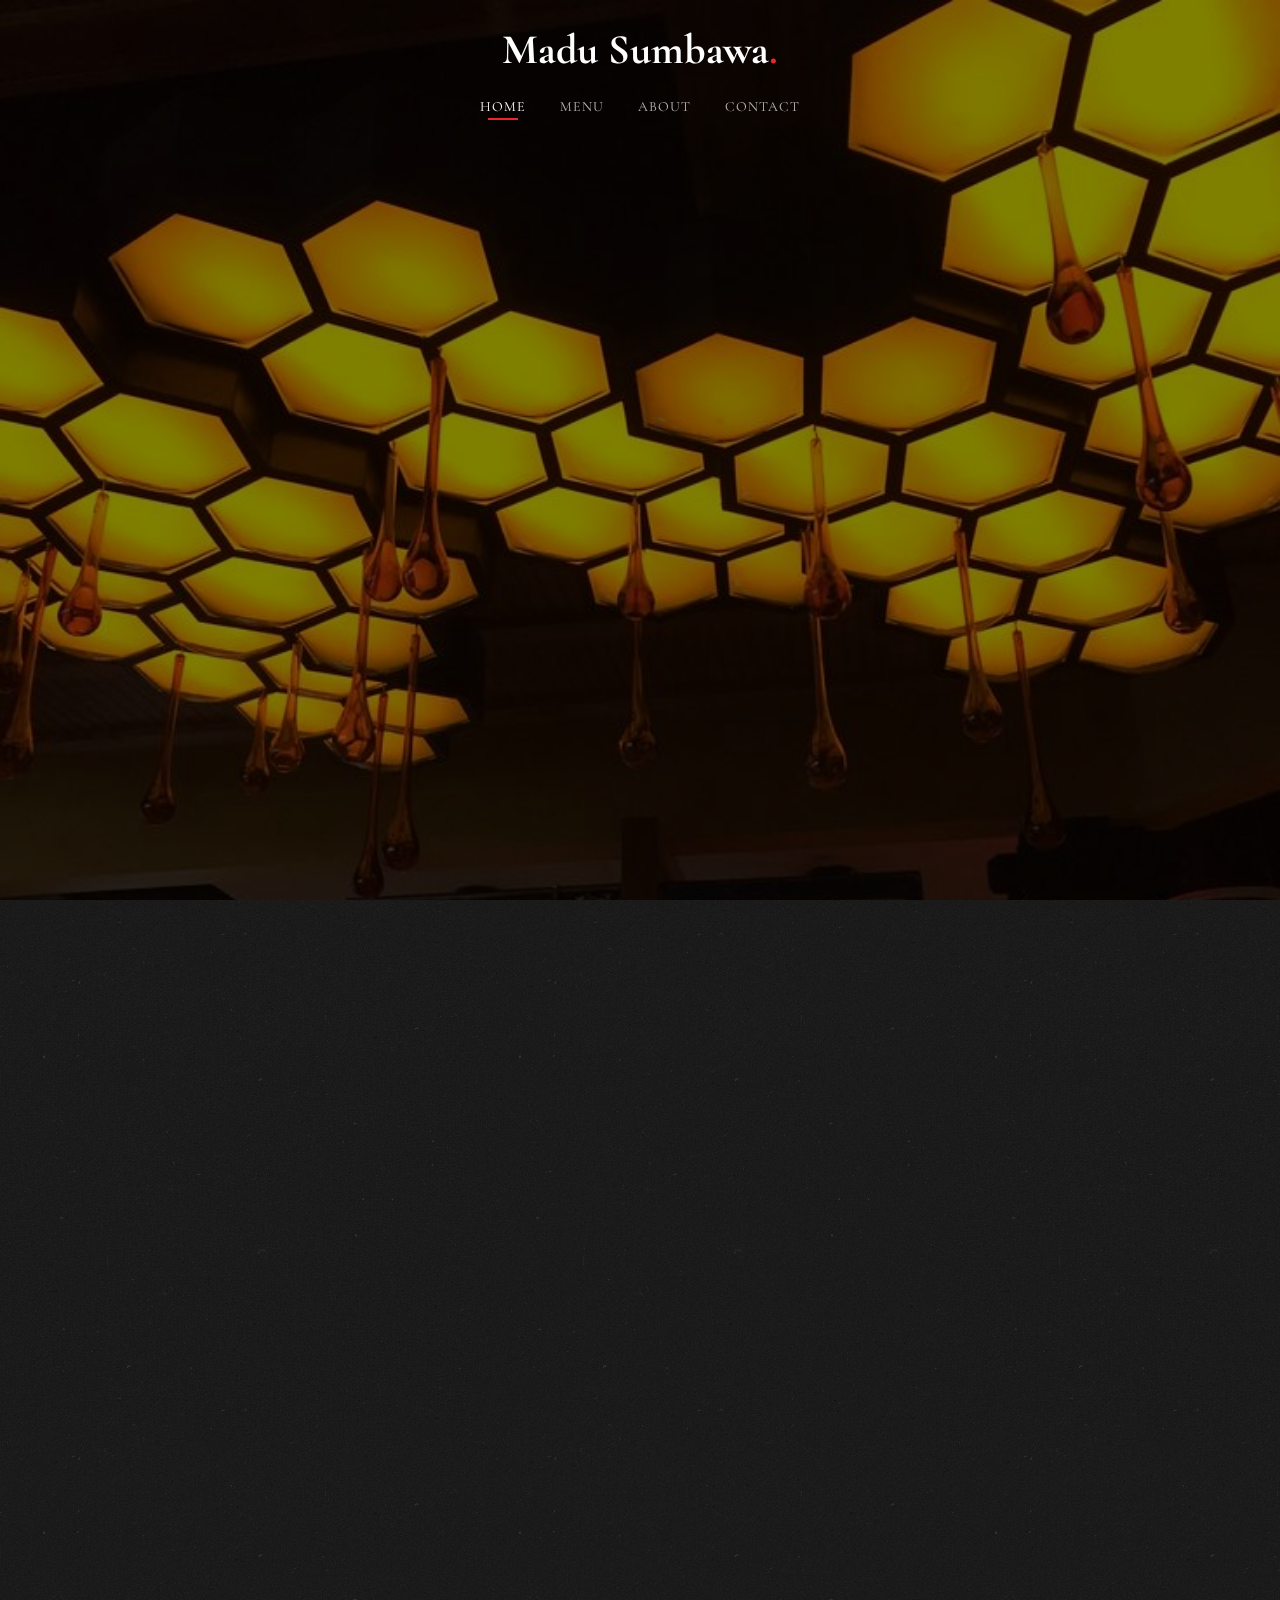
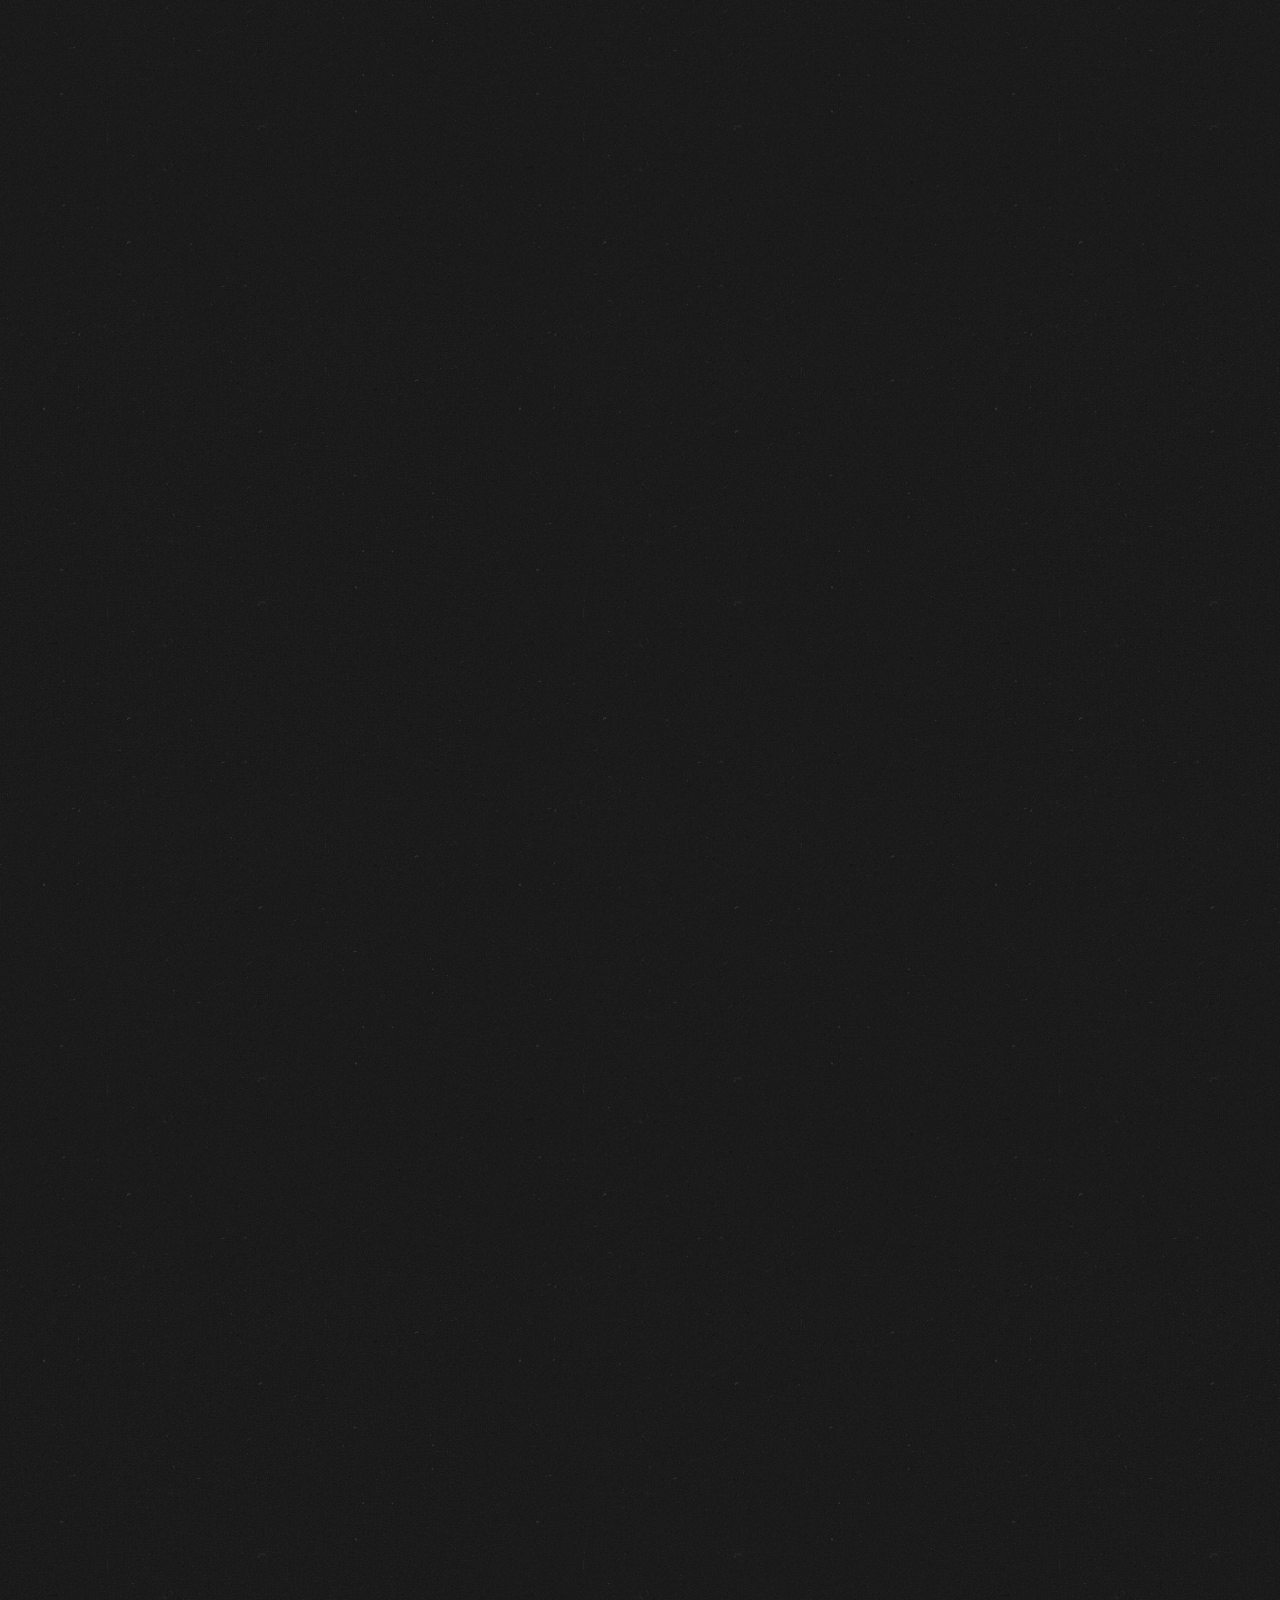
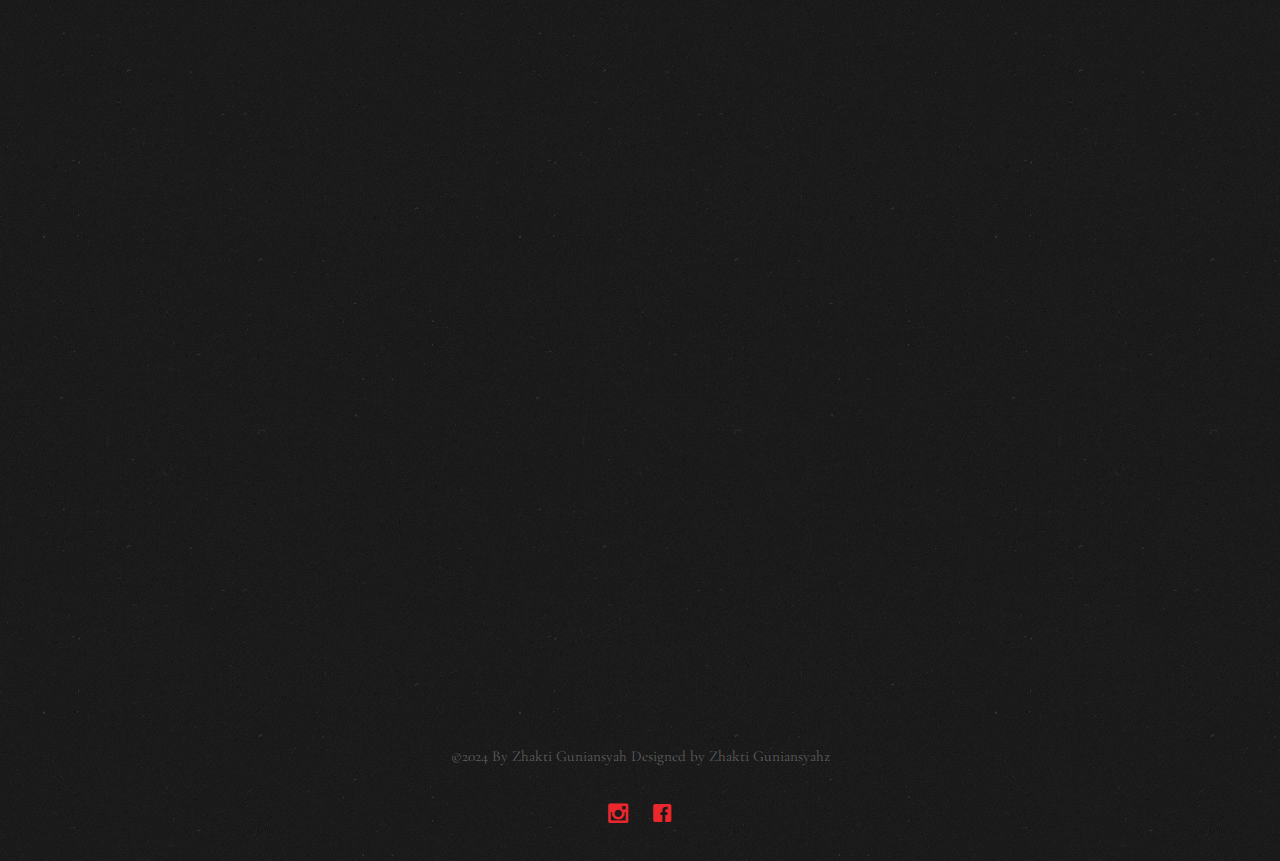
<file: index.html>
<!DOCTYPE HTML>
<html>
	<head>
	<meta charset="utf-8">
	<meta http-equiv="X-UA-Compatible" content="IE=edge">
	<title>BaaMoo &mdash;By AnggaFebrianta</title>
	<meta name="viewport" content="width=device-width, initial-scale=1">
	<meta name="description" content="Free HTML5 Website Template by freehtml5.co" />
	<meta name="keywords" content="free website templates, free html5, free template, free bootstrap, free website template, html5, css3, mobile first, responsive" />
	<meta name="author" content="freehtml5.co" />
  	<!-- Facebook and Twitter integration -->
	<meta property="og:title" content=""/>
	<meta property="og:image" content=""/>
	<meta property="og:url" content=""/>
	<meta property="og:site_name" content=""/>
	<meta property="og:description" content=""/>
	<meta name="twitter:title" content="" />
	<meta name="twitter:image" content="" />
	<meta name="twitter:url" content="" />
	<meta name="twitter:card" content="" />

	<link href="https://fonts.googleapis.com/css?family=Cormorant+Garamond:300,300i,400,400i,500,600i,700" rel="stylesheet">
	<link href="https://fonts.googleapis.com/css?family=Satisfy" rel="stylesheet">
	
	<!-- Animate.css -->
	<link rel="stylesheet" href="css/animate.css">
	<!-- Icomoon Icon Fonts-->
	<link rel="stylesheet" href="css/icomoon.css">
	<!-- Bootstrap  -->
	<link rel="stylesheet" href="css/bootstrap.css">
	<!-- Flexslider  -->
	<link rel="stylesheet" href="css/flexslider.css">

	<!-- Theme style  -->
	<link rel="stylesheet" href="css/style.css">

	<!-- Modernizr JS -->
	<script src="js/modernizr-2.6.2.min.js"></script>
	<!-- FOR IE9 below -->
	<!--[if lt IE 9]>
	<script src="js/respond.min.js"></script>
	<![endif]-->

	</head>
	<body>
		
	<div class="fh5co-loader"></div>
	
	<div id="page">
	<nav class="fh5co-nav" role="navigation">
		<!-- <div class="top-menu"> -->
			<div class="container">
				<div class="row">
					<div class="col-xs-12 text-center logo-wrap">
						<div id="fh5co-logo"><a href="index.html">Madu Sumbawa<span>.</span></a></div>
					</div>
					<div class="col-xs-12 text-center menu-1 menu-wrap">
						<ul>
							<li class="active"><a href="index.html">Home</a></li>
							<li><a href="menu.html">Menu</a></li>					
							<li><a href="about.html">About</a></li>
							<li><a href="contact.html">Contact</a></li>
						</ul>
					</div>
				</div>
				
			</div>
		<!-- </div> -->
	</nav>

	<header id="fh5co-header" class="fh5co-cover js-fullheight" role="banner" style="background-image: url(images/hero_2.jpeg);" data-stellar-background-ratio="0.5">
		<div class="overlay"></div>
		<div class="container">
			<div class="row">
				<div class="col-md-12 text-center">
					<div class="display-t js-fullheight">
						<div class="display-tc js-fullheight animate-box" data-animate-effect="fadeIn">
							<h1>Kemurnian madu Dan <em>&amp;</em>keaslian Untuk <em>Kenikmatan</em> Tanpa Batas</h1>
							<h2>Since 1995 </h2>
						</div>
					</div>
				</div>
			</div>
		</div>
	</header>

	<div id="fh5co-about" class="fh5co-section">
		<div class="container">
			<div class="row">
				<div class="col-md-6 col-md-pull-4 img-wrap animate-box" data-animate-effect="fadeInLeft">
					<img src="images/hero_1.jpeg" alt="Free Restaurant Bootstrap Website Template by FreeHTML5.co">
				</div>
				<div class="col-md-5 col-md-push-1 animate-box">
					<div class="section-heading">
						<h2>The Restaurant</h2>
						<p>Selamat datang di Masam Madu Sumbawa, toko yang mengedepankan kualitas dan keaslian produk-produk berbahan dasar madu asli. Sejak berdiri pada tahun 1995, kami telah berkomitmen untuk menghadirkan berbagai macam produk madu asli yang manis dan menyehatkan bagi Anda dan keluarga.

							Di Masam Madu Sumbawa, kami percaya bahwa kualitas adalah segalanya. Itulah sebabnya kami hanya menggunakan madu murni terbaik yang diperoleh langsung dari hutan rimba yang menjaga standar kebersihan dan kesehatan yang tinggi. Produk-produk kami diproses dengan cermat untuk memastikan setiap tetes madu membawa cita rasa yang alami dan segar.
							
							Kami menawarkan berbagai macam produk madu, mulai dari madu asli, yoghurt, selai, hingga makanan yang lezat. Selain itu, kami juga memiliki aneka kue lezat yang diolah dari madu asli, seperti cheesecake, panna cotta, dan banyak lagi. Setiap produk yang kami hasilkan dibuat dengan penuh cinta dan dedikasi untuk memberikan Anda pengalaman kuliner yang tak terlupakan.
							
							Sebagai toko yang telah berdiri lebih dari dua dekade, kami bangga dapat melayani komunitas dengan produk-produk yang tidak hanya lezat tetapi juga menyehatkan. Kami mengundang Anda untuk datang dan merasakan sendiri kelezatan dan kesegaran produk-produk kami.
							
							Terima kasih telah mempercayakan kebutuhan produk madu Anda kepada Masam Madu Sumbawa. Kami berharap dapat terus menjadi bagian dari kehidupan sehari-hari Anda, memberikan kehangatan dan keceriaan di setiap momen dengan produk-produk unggulan kami.</p>

						<p><a href="about.html" class="btn btn-primary btn-outline">Tentang Kami</a></p>
					</div>
				</div>
			</div>
		</div>
	</div>

	<div id="fh5co-featured-menu" class="fh5co-section">
		<div class="container">
			<div class="row">
				<div class="col-md-12 fh5co-heading animate-box">
					<h2>Menu Rekomendasi</h2>
					<div class="row">
						<div class="col-md-6">
							<p>di Masam Madu Sumbawa. Setiap hidangan dipilih dan disiapkan dengan penuh perhatian dan dedikasi, menggunakan bahan-bahan berkualitas tinggi untuk memastikan kepuasan pelanggan. Dari hidangan nasi yang kaya cita rasa hingga minuman segar yang menyegarkan dahaga, menu kami dirancang untuk memberikan pengalaman kuliner yang tak terlupakan.

								Di Masam Madu Sumbawa, kami menawarkan berbagai produk berbahan dasar madu asli, seperti madu murni, yoghurt, selai, hingga aneka kue lezat seperti cheesecake dan panna cotta. Setiap produk dibuat dengan cinta dan dedikasi untuk memberikan Anda kelezatan yang alami.
								
								Sebagai toko yang telah berdiri lebih dari dua dekade, kami bangga melayani komunitas dengan produk-produk yang lezat dan menyehatkan. Kami mengundang Anda untuk datang dan merasakan sendiri kelezatan produk-produk kami.
								
								Terima kasih telah mempercayakan kebutuhan produk madu Anda kepada Masam Madu Sumbawa. Kami berharap dapat terus menjadi bagian dari kehidupan sehari-hari Anda, memberikan kehangatan dan keceriaan di setiap momen dengan produk-produk unggulan kami.</p>
						</div>
					</div>
				</div>
				<div class="col-md-3 col-sm-6 col-xs-6 col-xxs-12 fh5co-item-wrap animate-box">
					<div class="fh5co-item">
						<img src="images/Makanan/gallery_1.jpeg" class="img-responsive" alt="Free Restaurant Bootstrap Website Template by FreeHTML5.co">
						<h3>Granola Madu</h3>
						<span class="fh5co-price">Rp.15<sup>.000</sup></span>
						<p>Nikmati kelezatan Black Maccaron, sebuah mahakarya kuliner dengan rasa yang kaya dan tekstur yang sempurna. Black Maccaron memiliki cita rasa unik dengan warna hitam elegan yang terbuat dari bahan-bahan premium, cocok untuk menemani saat-saat spesial Anda.</p>
					</div>
				</div>
				<div class="col-md-3 col-sm-6 col-xs-6 col-xxs-12 fh5co-item-wrap animate-box">
					<div class="fh5co-item margin_top">
						<img src="images/Makanan/gallery_2.jpeg" class="img-responsive" alt="Free Restaurant Bootstrap Website Template by FreeHTML5.co">
						<h3>Yogurt Madu</h3>
						<span class="fh5co-price">Rp.35<sup>.000</sup></span>
						<p>Mikago Coffee Labo menghadirkan pengalaman kopi yang unik dan autentik. Dengan perpaduan biji kopi pilihan dan proses roasting yang presisi, kami menyajikan kopi berkualitas tinggi yang memanjakan lidah para penikmat kopi sejati.</p>
					</div>
				</div>
				<div class="clearfix visible-sm-block visible-xs-block"></div>
				<div class="col-md-3 col-sm-6 col-xs-6 col-xxs-12 fh5co-item-wrap animate-box">
					<div class="fh5co-item">
						<img src="images/Makanan/gallery_3.jpeg" class="img-responsive" alt="Free Restaurant Bootstrap Website Template by FreeHTML5.co">
						<h3>Roti Madu</h3>
						<span class="fh5co-price">Rp.45<sup>.000</sup></span>
						<p>French Toast Cinnamon adalah hidangan sarapan klasik yang ditingkatkan dengan sentuhan manis dan rempah-rempah. Roti gandum segar direndam dalam campuran telur, susu, dan cinnamon yang kaya, kemudian dipanggang hingga kecokelatan dan renyah di luar, tetapi lembut dan beraroma di dalam.</p>
					</div>
				</div>
				<div class="col-md-3 col-sm-6 col-xs-6 col-xxs-12 fh5co-item-wrap animate-box">
					<div class="fh5co-item margin_top">
						<img src="images/Makanan/gallery_4.jpeg" class="img-responsive" alt="Free Restaurant Bootstrap Website Template by FreeHTML5.co">
						<h3>Kue Madu </h3>
						<span class="fh5co-price">Rp.35<sup>.000</sup></span>
						<p>Charcoal Latte adalah minuman inovatif yang menggabungkan kelezatan latte klasik dengan manfaat dari arang aktif alami. Minuman ini menawarkan pengalaman yang unik dengan warna hitam elegan dan cita rasa yang menenangkan.</p>
					</div>
				</div>
			</div>
		</div>
	</div>
			<div class="row copyright">
				<div class="col-md-12 text-center">
					<p>
						<small class="block">&copy;2024 By Zhakti Guniansyah</small> 
						<small class="block">Designed by Zhakti Guniansyahz</a></small>
					</p>
					<p>
						<ul class="fh5co-social-icons">
							<li><a href="https://www.facebook.com/share/p/Mqt7JyuNSuU3mA3N/?mibextid=oFDknk"><i class="icon-instagram2"></i></a></li>
							<li><a href="https://www.facebook.com/share/p/Mqt7JyuNSuU3mA3N/?mibextid=oFDknk"><i class="icon-facebook2"></i></a></li>
						</ul>
					</p>
				</div>
			</div>

		</div>
	</footer>
	</div>

	<div class="gototop js-top">
		<a href="#" class="js-gotop"><i class="icon-arrow-up22"></i></a>
	</div>
	
	<!-- jQuery -->
	<script src="js/jquery.min.js"></script>
	<!-- jQuery Easing -->
	<script src="js/jquery.easing.1.3.js"></script>
	<!-- Bootstrap -->
	<script src="js/bootstrap.min.js"></script>
	<!-- Waypoints -->
	<script src="js/jquery.waypoints.min.js"></script>
	<!-- Waypoints -->
	<script src="js/jquery.stellar.min.js"></script>
	<!-- Flexslider -->
	<script src="js/jquery.flexslider-min.js"></script>
	<!-- Main -->
	<script src="js/main.js"></script>

	</body>
</html>
</file>
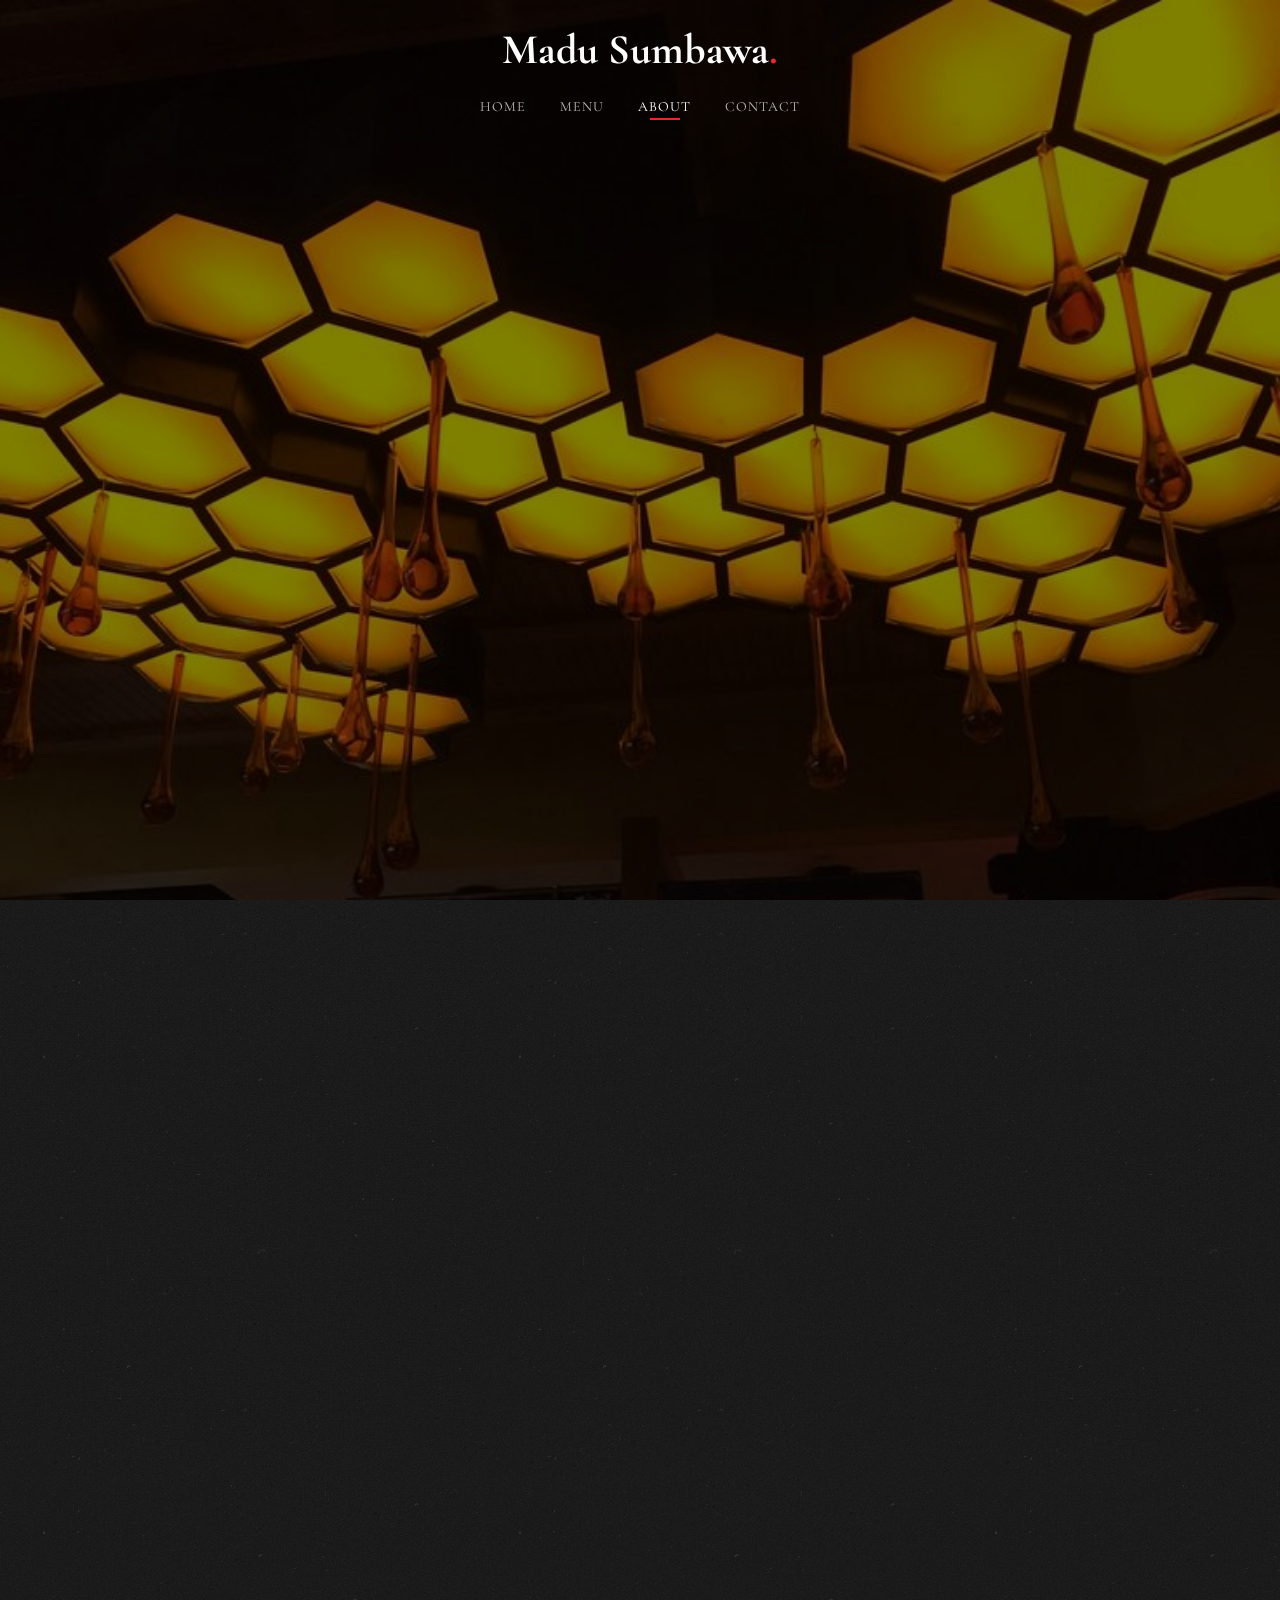
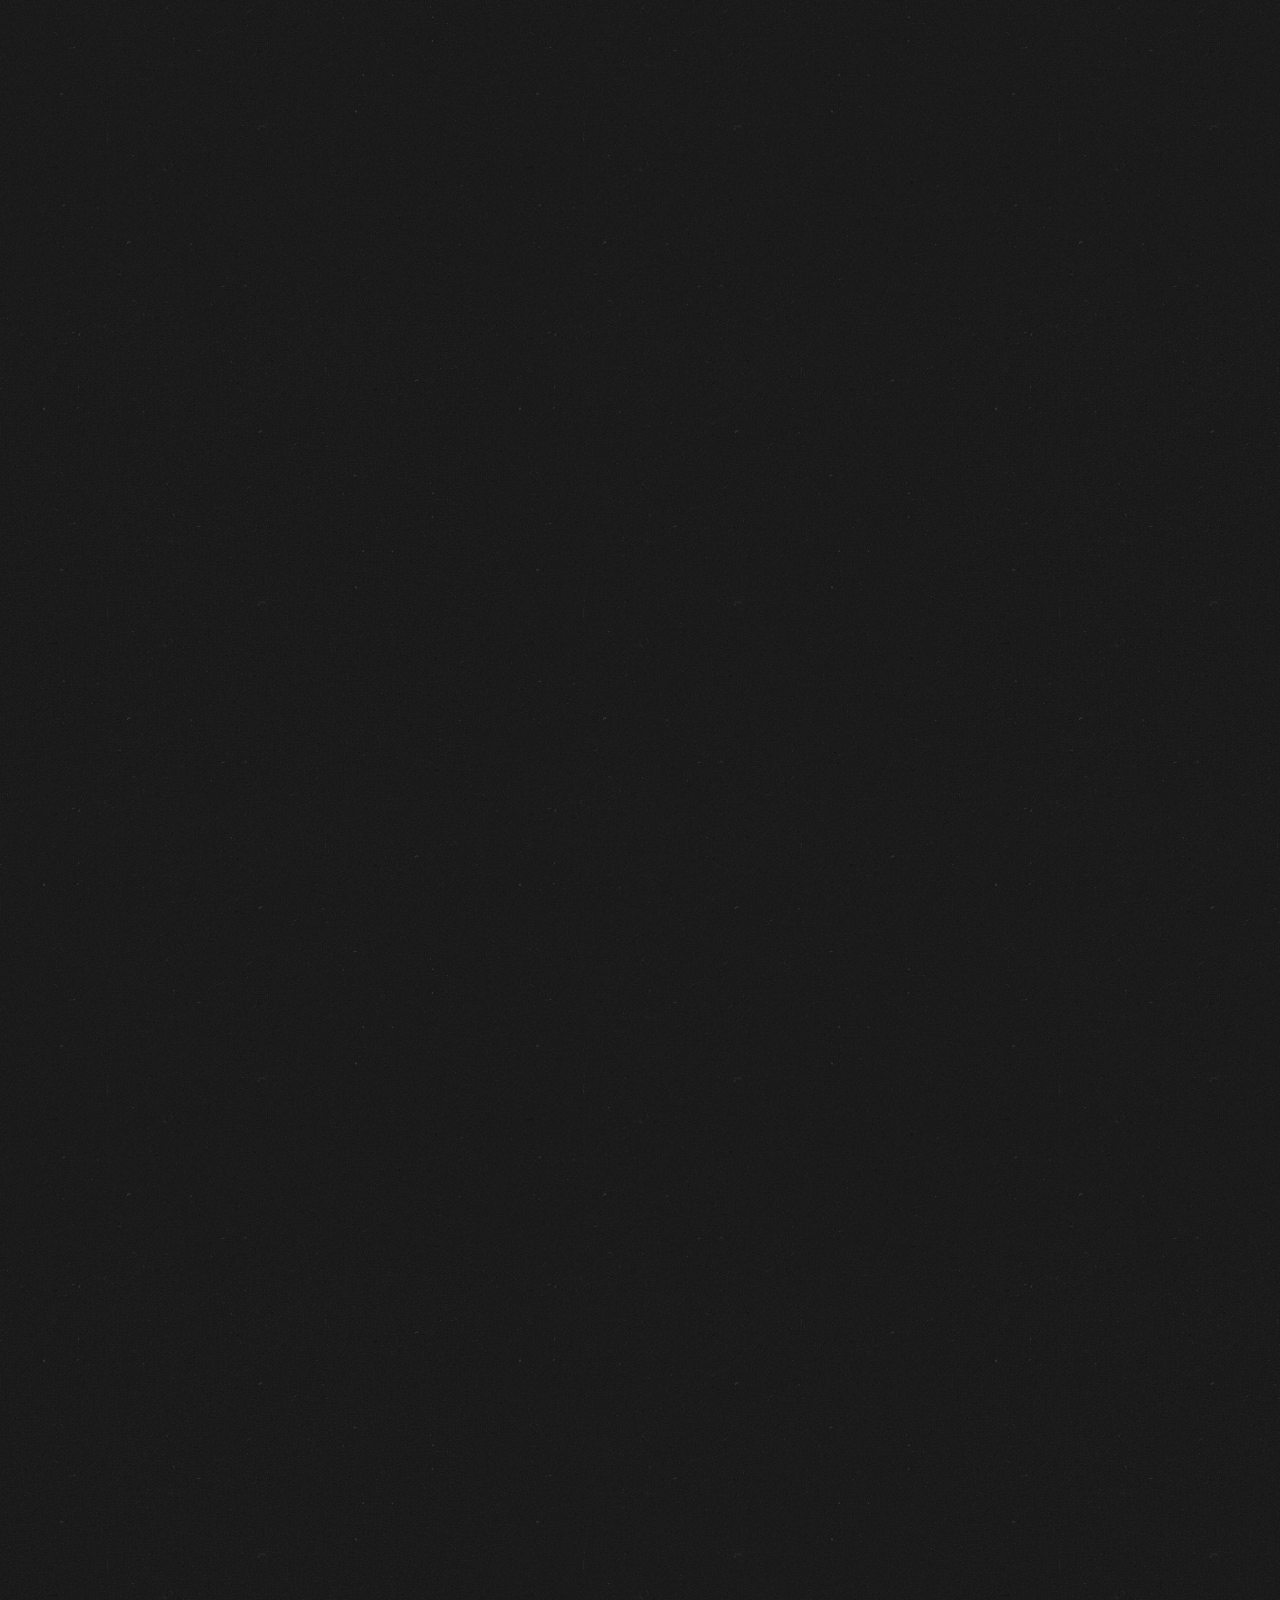
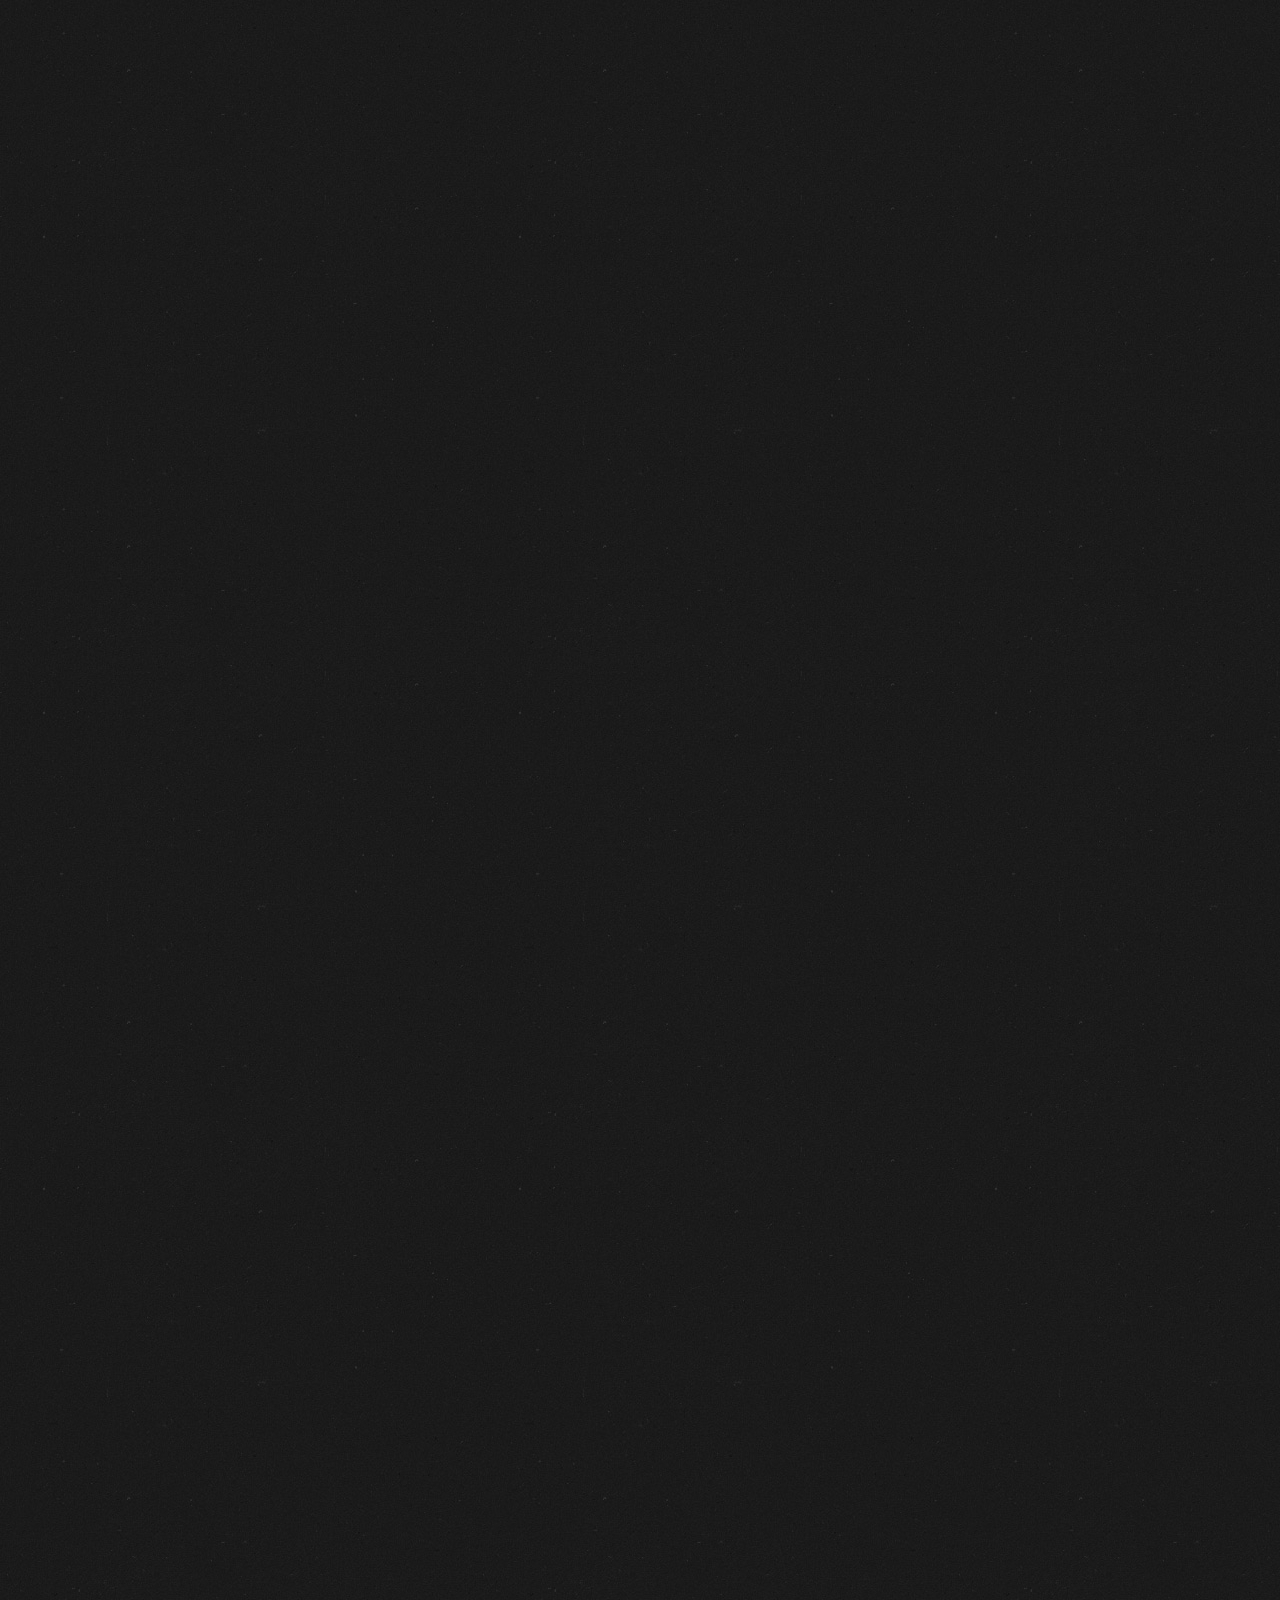
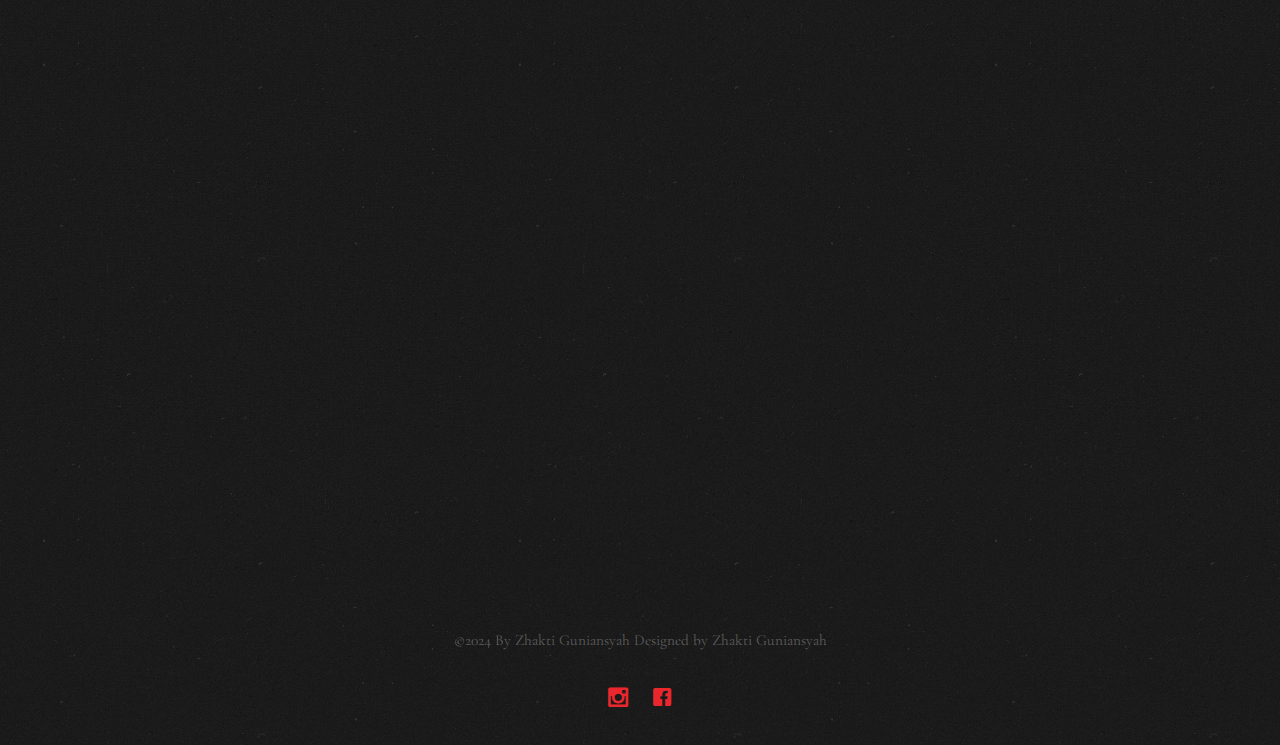
<file: about.html>
<!DOCTYPE HTML>
<html>
	<head>
	<meta charset="utf-8">
	<meta http-equiv="X-UA-Compatible" content="IE=edge">
	<title>Masam &mdash;By Zhakti Guniansyah </title>
	<meta name="viewport" content="width=device-width, initial-scale=1">
	<meta name="description" content="Free HTML5 Website Template by freehtml5.co" />
	<meta name="keywords" content="free website templates, free html5, free template, free bootstrap, free website template, html5, css3, mobile first, responsive" />
	<meta name="author" content="freehtml5.co" />
  	<!-- Facebook and Twitter integration -->
	<meta property="og:title" content=""/>
	<meta property="og:image" content=""/>
	<meta property="og:url" content=""/>
	<meta property="og:site_name" content=""/>
	<meta property="og:description" content=""/>
	<meta name="twitter:title" content="" />
	<meta name="twitter:image" content="" />
	<meta name="twitter:url" content="" />
	<meta name="twitter:card" content="" />

	<link href="https://fonts.googleapis.com/css?family=Cormorant+Garamond:300,300i,400,400i,500,600i,700" rel="stylesheet">
	<link href="https://fonts.googleapis.com/css?family=Satisfy" rel="stylesheet">
	
	<!-- Animate.css -->
	<link rel="stylesheet" href="css/animate.css">
	<!-- Icomoon Icon Fonts-->
	<link rel="stylesheet" href="css/icomoon.css">
	<!-- Bootstrap  -->
	<link rel="stylesheet" href="css/bootstrap.css">
	<!-- Flexslider  -->
	<link rel="stylesheet" href="css/flexslider.css">

	<!-- Theme style  -->
	<link rel="stylesheet" href="css/style.css">

	<!-- Modernizr JS -->
	<script src="js/modernizr-2.6.2.min.js"></script>
	<!-- FOR IE9 below -->
	<!--[if lt IE 9]>
	<script src="js/respond.min.js"></script>
	<![endif]-->

	</head>
	<body>
		
	<div class="fh5co-loader"></div>
	
	<div id="page">
	<nav class="fh5co-nav" role="navigation">
		<!-- <div class="top-menu"> -->
			<div class="container">
				<div class="row">
					<div class="col-xs-12 text-center logo-wrap">
						<div id="fh5co-logo"><a href="index.html">Madu Sumbawa<span>.</span></a></div>
					</div>
					<div class="col-xs-12 text-center menu-1 menu-wrap">
						<ul>
							<li><a href="index.html">Home</a></li>
							<li><a href="menu.html">Menu</a></li>
							<li class="active"><a href="about.html">About</a></li>
							<li><a href="contact.html">Contact</a></li>
						</ul>
					</div>
				</div>
				
			</div>
		<!-- </div> -->
	</nav>

	<header id="fh5co-header" class="fh5co-cover js-fullheight" role="banner" style="background-image: url(images/hero_2.jpeg);" data-stellar-background-ratio="0.5">
		<div class="overlay"></div>
		<div class="container">
			<div class="row">
				<div class="col-md-12 text-center">
					<div class="display-t js-fullheight">
						<div class="display-tc js-fullheight animate-box" data-animate-effect="fadeIn">
							<h1>Tentang <em>masam</em></h1>
						</div>
					</div>
				</div>
			</div>
		</div>
	</header>

	<div id="fh5co-about" class="fh5co-section">
		<div class="container">
			<div class="row">
				<div class="col-md-6 col-md-pull-4 img-wrap animate-box" data-animate-effect="fadeInLeft">
					<img src="images/hero_2.jpeg" alt="Free Restaurant Bootstrap Website Template by FreeHTML5.co">
				</div>
				<div class="col-md-5 col-md-push-1 animate-box">
					<div class="section-heading">
						<h2>The Restaurant</h2>
						<p>Selamat datang di Masam Madu Sumbawa, toko yang mengedepankan kualitas dan keaslian produk-produk berbahan dasar madu asli. Sejak berdiri pada tahun 1995, kami telah berkomitmen untuk menghadirkan berbagai macam produk madu asli yang manis dan menyehatkan bagi Anda dan keluarga.

							Di Masam Madu Sumbawa, kami percaya bahwa kualitas adalah segalanya. Itulah sebabnya kami hanya menggunakan madu murni terbaik yang diperoleh langsung dari hutan rimba yang menjaga standar kebersihan dan kesehatan yang tinggi. Produk-produk kami diproses dengan cermat untuk memastikan setiap tetes madu membawa cita rasa yang alami dan segar.
							
							Kami menawarkan berbagai macam produk madu, mulai dari madu asli, yoghurt, selai, hingga makanan yang lezat. Selain itu, kami juga memiliki aneka kue lezat yang diolah dari madu asli, seperti cheesecake, panna cotta, dan banyak lagi. Setiap produk yang kami hasilkan dibuat dengan penuh cinta dan dedikasi untuk memberikan Anda pengalaman kuliner yang tak terlupakan.
							
							Sebagai toko yang telah berdiri lebih dari dua dekade, kami bangga dapat melayani komunitas dengan produk-produk yang tidak hanya lezat tetapi juga menyehatkan. Kami mengundang Anda untuk datang dan merasakan sendiri kelezatan dan kesegaran produk-produk kami.
							
							Terima kasih telah mempercayakan kebutuhan produk madu Anda kepada Masam Madu Sumbawa. Kami berharap dapat terus menjadi bagian dari kehidupan sehari-hari Anda, memberikan kehangatan dan keceriaan di setiap momen dengan produk-produk unggulan kami.</p>
					
						<p><a href="#" class="btn btn-primary btn-outline">SelengkapNya</a></p>
					</div>
				</div>
			</div>
		</div>
	</div>

	<div id="fh5co-timeline">
		<div class="container">
			<div class="row">
				<div class="col-md-12 col-md-offset-0">
					<ul class="timeline animate-box">
						<li class="timeline-heading text-center animate-box">
							<div><h3>Perjalanan Toko Masam</h3></div>
						</li>
						<li class="animate-box timeline-unverted">
							<div class="timeline-badge"><i class="icon-genius"></i></div>
							<div class="timeline-panel">
								<div class="timeline-heading">
									<h3 class="timeline-title">Pencipta/Pendiri Masam</h3>
								
								</div>
								<div class="timeline-body">
									<p>Zhakti Guniansyah, pendiri BaaMoo pada tahun 1995, merupakan pelopor dalam menciptakan makanan dan minuman berbasis susu sapi berkualitas tinggi. Dengan dedikasinya pada inovasi dan rasa, BaaMoo menjadi favorit di kalangan pecinta kuliner.</p>
								</div>
							</div>
						</li>
						<li class="timeline-inverted animate-box">
							<div class="timeline-badge"><i class="icon-genius"></i></div>
							<div class="timeline-panel">
								<div class="timeline-heading">
									<h3 class="timeline-title">Berdirinya masam</h3>
								</div>
								<div class="timeline-body">
									<p>Pada tahun 1995, di masa Orde Baru, Zhakti Guniansyah menciptakan Masam dengan tujuan membawa inovasi dalam makanan dan minuman berbasis madu murni. Dalam suasana zaman yang dinamis, Masam lahir sebagai wujud dedikasi untuk menyajikan produk berkualitas tinggi dan memenuhi selera pecinta kuliner.</p>
								</div>
							</div>
						</li>
						<li class="animate-box timeline-unverted">
							<div class="timeline-badge"><i class="icon-genius"></i></div>
							<div class="timeline-panel">
								<div class="timeline-heading">
									<h3 class="timeline-title">Masa Kejayaan</h3>
								</div>
								<div class="timeline-body">
									<p>Pada tahun 1995, Masam dibuka sebagai restoran kecil yang segera menjadi favorit di kota. Dipimpin oleh Zhakti Guniansyah, Masam terkenal dengan menu berbasis madu murni berkualitas tinggi seperti Charcoal Honey Latte dan Biscoff Honey Latte. Dengan waktu, Masam tidak hanya populer di kalangan penggemar kuliner, tetapi juga sukses merekrut dan melatih lebih dari 350 karyawan yang berdedikasi. Keberhasilan mereka adalah hasil dari komitmen terhadap kualitas dan pengalaman pelanggan yang luar biasa.</p>
								</div>
							</div>
						</li>

						<br>
						<li class="timeline-heading text-center animate-box">
							<div><h3>Pencapaian Masam</h3></div>
						</li>
						<li class="timeline-inverted animate-box">
							<div class="timeline-badge"><i class="icon-genius"></i></div>
							<div class="timeline-panel">
								<div class="timeline-heading">
									<h3 class="timeline-title">Restaurant Internasional</h3>
								</div>
								<div class="timeline-body">
									<p>Sejak berdiri pada tahun 1995, Masam telah menjadi ikon kuliner global dengan menu minuman dan makanan berbasis madu murni yang unik seperti Charcoal Honey Latte dan Biscoff Honey Latte. Dengan dedikasi pada kualitas dan inovasi, Masam berhasil membuka cabang-cabang baru di berbagai negara, memperluas jejaknya dari Asia hingga Amerika dan Eropa. Setiap cabang Masam dikenal dengan suasana yang hangat dan menu yang mendapat sambutan positif di seluruh dunia.</p>
								</div>
							</div>
						</li>
						<li class="animate-box timeline-unverted">
							<div class="timeline-badge"><i class="icon-genius"></i></div>
							<div class="timeline-panel">
								<div class="timeline-heading">
									<h3 class="timeline-title">Prestasi Masam</h3>
								</div>
								<div class="timeline-body">
									<p>Masam meraih penghargaan bergengsi di panggung internasional atas kontribusinya dalam industri kuliner. Dikenal dengan menu inovatif seperti Charcoal Honey Latte dan Biscoff Honey Latte, Masam berhasil memperluas jejaknya dengan membuka cabang-cabang sukses di Singapura, Hong Kong, London, dan New York. Penghargaan-penghargaan ini mengakui dedikasi Masam terhadap kualitas, inovasi, dan pengalaman pelanggan yang tak terlupakan di setiap lokasi mereka.</p>
								</div>
							</div>
						</li>
						<li class="timeline-inverted animate-box">
							<div class="timeline-badge"><i class="icon-genius"></i></div>
							<div class="timeline-panel">
								<div class="timeline-heading">
									<h3 class="timeline-title">Masam Awards</h3>
								</div>
								<div class="timeline-body">
									<p>1.Piagam Kualitas Pelayanan Tertinggi: Penghargaan untuk standar tinggi dalam pelayanan pelanggan, mencakup kecepatan, akurasi, dan keramahan.</p>

										<br><p>2.Piagam Kebersihan dan Sanitasi: Pengakuan atas standar kebersihan yang sangat baik dalam operasi restoran, memastikan lingkungan yang bersih dan aman bagi pelanggan dan karyawan.</p>
										
										<br><p>3.Piagam Inovasi Menu: Diberikan untuk menghargai ide-ide kreatif dalam pengembangan menu baru atau modifikasi menu yang sudah ada.</p>
										
										<br><p>4.Piagam Kualitas Bahan Baku: Penghargaan atas penggunaan bahan baku berkualitas tinggi, seperti susu sapi murni, yang menjadi komponen kunci dalam kualitas produk akhir.</p>
								</div>
							</div>
						</li>
						<li class="animate-box timeline-unverted">
							<div class="timeline-badge"><i class="icon-genius"></i></div>
							<div class="timeline-panel">
								<div class="timeline-heading">
									<h3 class="timeline-title">Strategi Marketing</h3>
								</div>
								<div class="timeline-body">
									<p>Kesuksesan Masam dalam mencapai popularitas dan reputasi yang tinggi bisa dicapai berkat berbagai strategi pemasaran yang cerdas dan efektif. Berikut adalah beberapa strategi yang mungkin mereka terapkan:

										<p>1.Inovasi Produk: Masam fokus pada inovasi produk dengan menciptakan menu minuman yang unik seperti Charcoal Latte dan Biscoff Latte. Produk-produk ini tidak hanya unik tetapi juga memenuhi tren dan citra merek yang eksklusif.</p>
										
										<br><p>2.Pengalaman Pelanggan yang Unik: Masam menekankan pentingnya pengalaman pelanggan yang luar biasa dengan menciptakan atmosfer yang menyenangkan dan layanan pelanggan yang ramah. Hal ini membantu mereka membangun loyalitas pelanggan yang kuat.</p>
										
										<br><p>3.Ekspansi Global: BaaMoo melakukan ekspansi internasional dengan membuka cabang-cabang di kota-kota besar seperti Singapura, Hong Kong, London, dan New York. Langkah ini membantu mereka menjangkau pasar yang lebih luas dan menarik wisatawan serta penduduk lokal.</p>
										
										<br><p>4.Strategi Media Sosial: Mereka menggunakan media sosial untuk mempromosikan produk mereka, berbagi konten visual menarik, dan berinteraksi dengan pelanggan secara langsung. Ini membantu mereka membangun komunitas online yang besar dan meningkatkan kesadaran merek.</p>
										
										<br><p>5.Kolaborasi dan Sponsorship: BaaMoo mungkin melakukan kolaborasi dengan influencer atau melakukan sponsorship acara-acara kuliner dan festival untuk meningkatkan eksposur merek mereka dan mencapai audiens yang lebih luas.</p>
										
										<br><p>6.Focus on Quality: Mereka tetap fokus pada kualitas bahan baku dan proses pembuatan untuk memastikan setiap produk yang disajikan memenuhi standar tertinggi.</p>
								</div>
							</div>
						</li>
			    	</ul>
				</div>
			</div>
		</div>
	</div>
			<div class="row copyright">
				<div class="col-md-12 text-center">
					<p>
						<small class="block">&copy;2024 By Zhakti Guniansyah</small> 
						<small class="block">Designed by Zhakti Guniansyah</a></small>
					</p>
					<p>
						<ul class="fh5co-social-icons">
							<li><a href="https://www.facebook.com/share/p/Mqt7JyuNSuU3mA3N/?mibextid=oFDknk"><i class="icon-instagram2"></i></a></li>
							<li><a href="https://www.facebook.com/share/p/Mqt7JyuNSuU3mA3N/?mibextid=oFDknk"><i class="icon-facebook2"></i></a></li>
						</ul>
					</p>
				</div>
			</div>

		</div>
	</footer>
	</div>

	<div class="gototop js-top">
		<a href="#" class="js-gotop"><i class="icon-arrow-up22"></i></a>
	</div>
	
	<!-- jQuery -->
	<script src="js/jquery.min.js"></script>
	<!-- jQuery Easing -->
	<script src="js/jquery.easing.1.3.js"></script>
	<!-- Bootstrap -->
	<script src="js/bootstrap.min.js"></script>
	<!-- Waypoints -->
	<script src="js/jquery.waypoints.min.js"></script>
	<!-- Waypoints -->
	<script src="js/jquery.stellar.min.js"></script>
	<!-- Flexslider -->
	<script src="js/jquery.flexslider-min.js"></script>
	<!-- Main -->
	<script src="js/main.js"></script>

	</body>
</html>
</file>
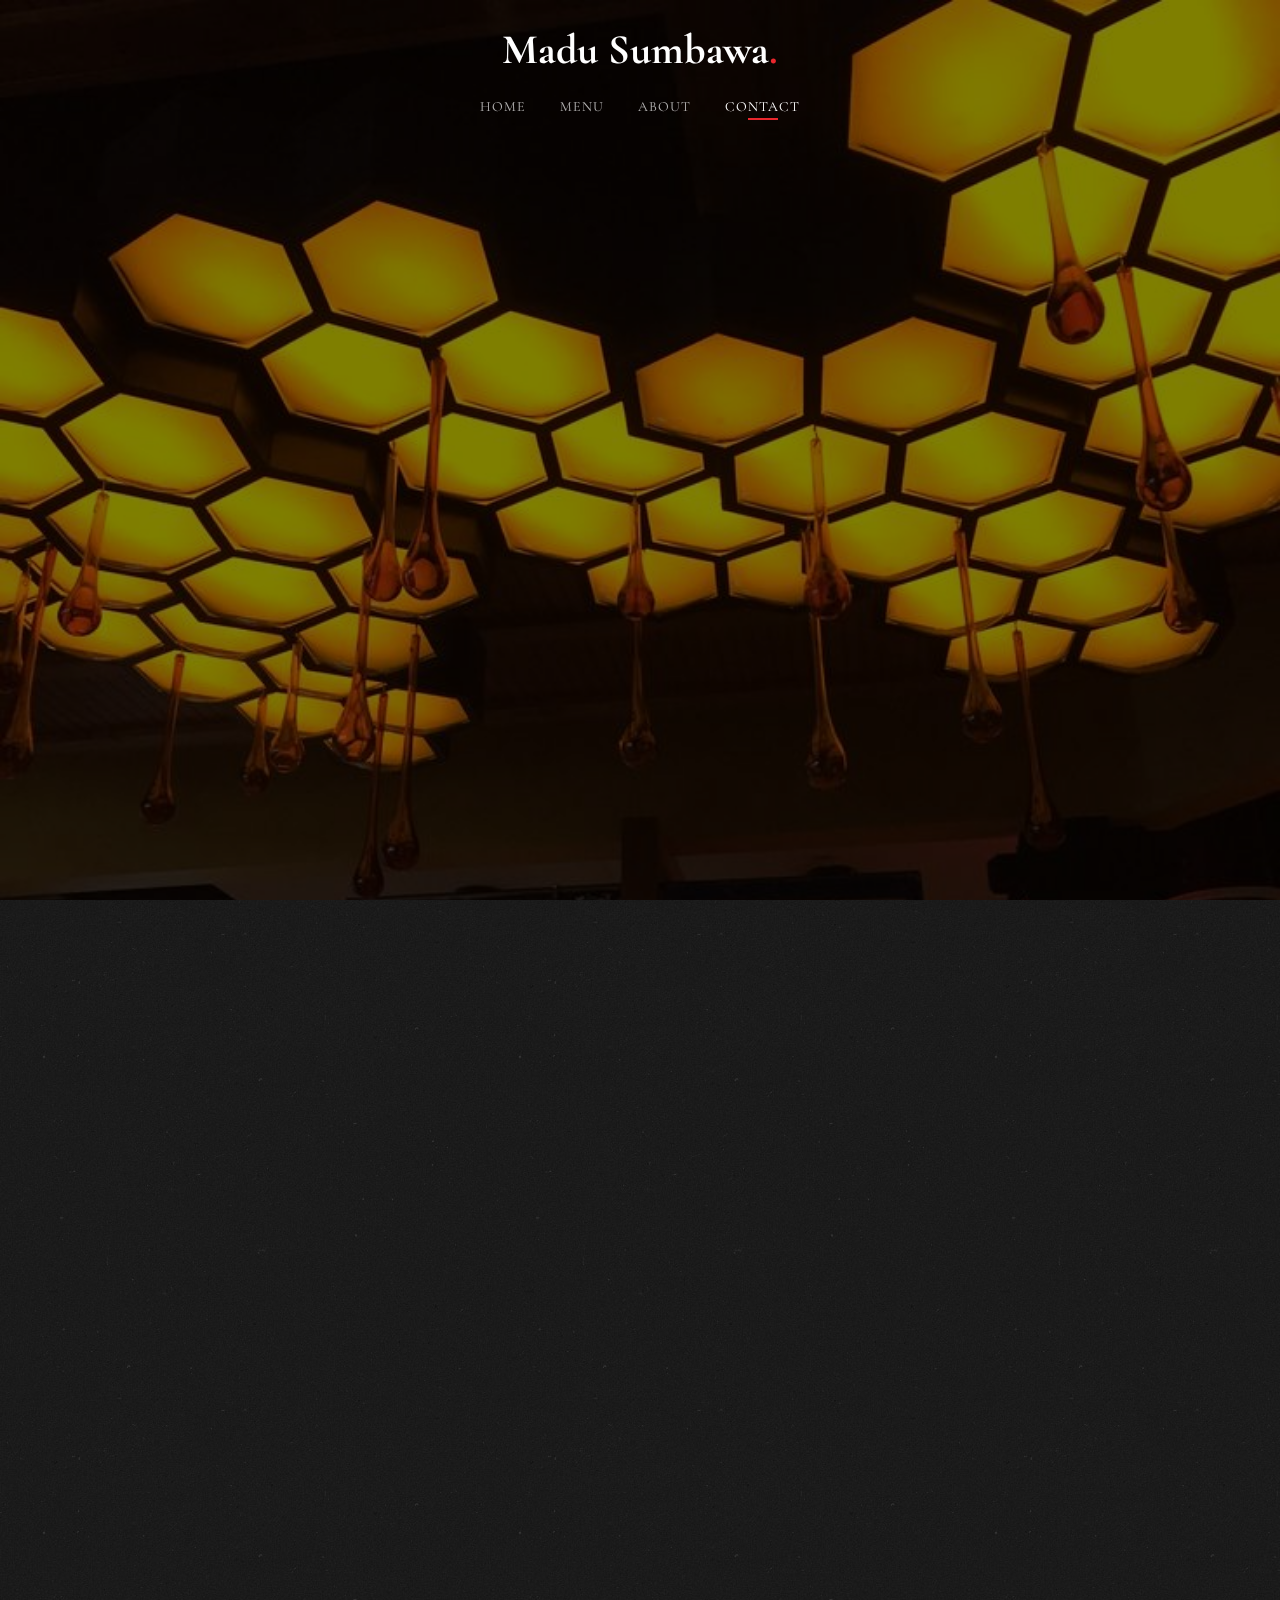
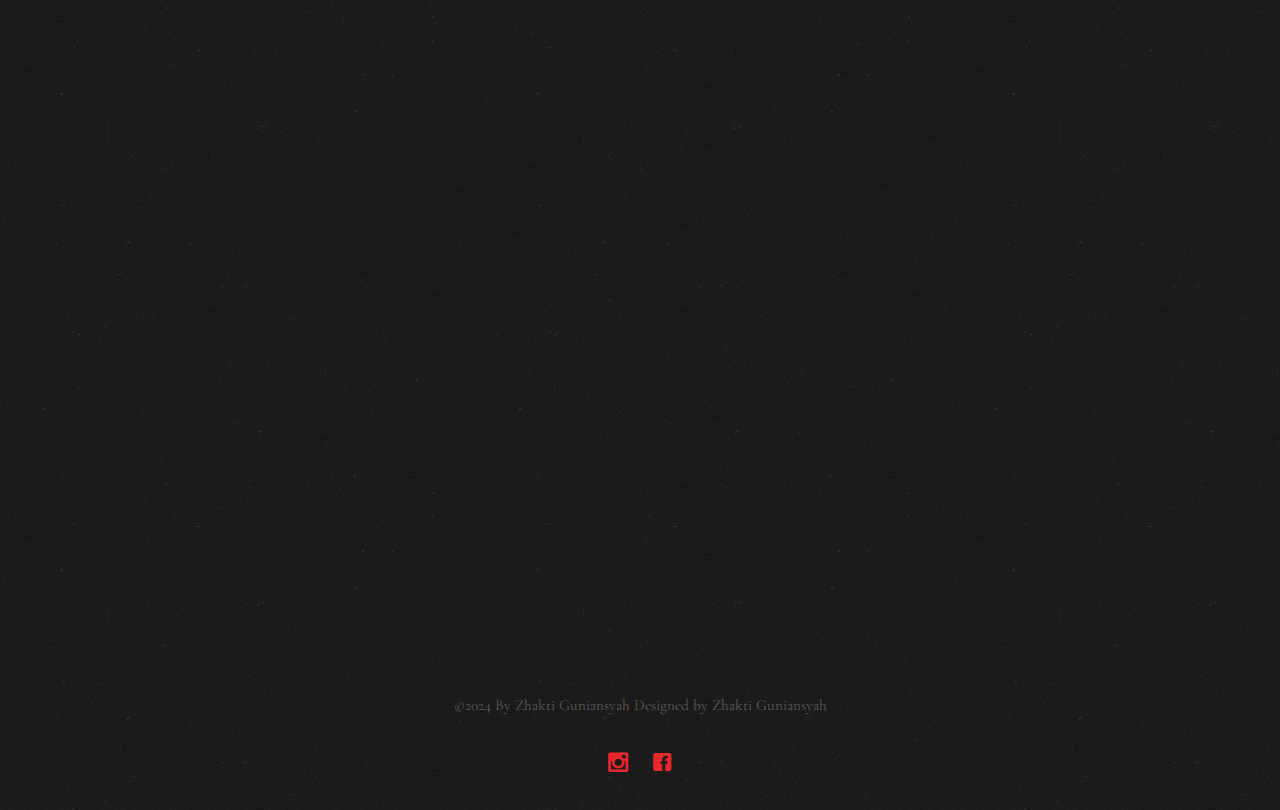
<file: contact.html>
<!DOCTYPE HTML>
<html>
	<head>
	<meta charset="utf-8">
	<meta http-equiv="X-UA-Compatible" content="IE=edge">
	<title>Masam &mdash;By Zhakti Guniansyah</title>
	<meta name="viewport" content="width=device-width, initial-scale=1">
	<meta name="description" content="Free HTML5 Website Template by freehtml5.co" />
	<meta name="keywords" content="free website templates, free html5, free template, free bootstrap, free website template, html5, css3, mobile first, responsive" />
	<meta name="author" content="freehtml5.co" />

	<!-- 
	//////////////////////////////////////////////////////

	FREE HTML5 TEMPLATE 
	DESIGNED & DEVELOPED by FreeHTML5.co
		
	Website: 		http://freehtml5.co/
	Email: 			info@freehtml5.co
	Twitter: 		http://twitter.com/fh5co
	Facebook: 		https://www.facebook.com/fh5co

	//////////////////////////////////////////////////////
	 -->

  	<!-- Facebook and Twitter integration -->
	<meta property="og:title" content=""/>
	<meta property="og:image" content=""/>
	<meta property="og:url" content=""/>
	<meta property="og:site_name" content=""/>
	<meta property="og:description" content=""/>
	<meta name="twitter:title" content="" />
	<meta name="twitter:image" content="" />
	<meta name="twitter:url" content="" />
	<meta name="twitter:card" content="" />

	<link href="https://fonts.googleapis.com/css?family=Cormorant+Garamond:300,300i,400,400i,500,600i,700" rel="stylesheet">
	<link href="https://fonts.googleapis.com/css?family=Satisfy" rel="stylesheet">
	
	<!-- Animate.css -->
	<link rel="stylesheet" href="css/animate.css">
	<!-- Icomoon Icon Fonts-->
	<link rel="stylesheet" href="css/icomoon.css">
	<!-- Bootstrap  -->
	<link rel="stylesheet" href="css/bootstrap.css">

	<!-- Flexslider  -->
	<link rel="stylesheet" href="css/flexslider.css">

	<!-- Theme style  -->
	<link rel="stylesheet" href="css/style.css">

	<!-- Modernizr JS -->
	<script src="js/modernizr-2.6.2.min.js"></script>
	<!-- FOR IE9 below -->
	<!--[if lt IE 9]>
	<script src="js/respond.min.js"></script>
	<![endif]-->

	</head>
	<body>
		
	<div class="fh5co-loader"></div>
	
	<div id="page">
	<nav class="fh5co-nav" role="navigation">
		<!-- <div class="top-menu"> -->
			<div class="container">
				<div class="row">
					<div class="col-xs-12 text-center logo-wrap">
						<div id="fh5co-logo"><a href="index.html">Madu Sumbawa<span>.</span></a></div>
					</div>
					<div class="col-xs-12 text-center menu-1 menu-wrap">
						<ul>
							<li><a href="index.html">Home</a></li>
							<li><a href="menu.html">Menu</a></li>
							<li><a href="about.html">About</a></li>
							<li class="active"><a href="contact.html">Contact</a></li>
						</ul>
					</div>
				</div>
				
			</div>
		<!-- </div> -->
	</nav>

	<header id="fh5co-header" class="fh5co-cover js-fullheight" role="banner" style="background-image: url(images/hero_2.jpeg);" data-stellar-background-ratio="0.5">
		<div class="overlay"></div>
		<div class="container">
			<div class="row">
				<div class="col-md-12 text-center">
					<div class="display-t js-fullheight">
						<div class="display-tc js-fullheight animate-box" data-animate-effect="fadeIn">
							<h1>Contact <em>BaaMoo</em></h1>
						</div>
					</div>
				</div>
			</div>
		</div>
	</header>
	<div id="fh5co-contact" class="fh5co-section animate-box">
		<div class="container">
			<div class="row animate-box">
				<div class="col-md-8 col-md-offset-2 text-center fh5co-heading">
					<h2>Don't be shy, let's chat.</h2>
					<p>Lorem ipsum dolor sit amet, consectetur adipisicing elit. Recusandae enim quae vitae cupiditate, sequi quam ea id dolor reiciendis consectetur repudiandae. Rem quam, repellendus veniam ipsa fuga maxime odio? Eaque!</p>
					<p><a href="mailto:info@yourdomainname.com" class="btn btn-primary btn-outline">Contact Us</a></p>
				</div>
			</div>
			
			<div class="row">
				<div class="col-md-6 col-md-push-6 col-sm-6 col-sm-push-6">
					<form action="#" id="form-wrap">
						<div class="row form-group">
							<div class="col-md-12">
								<label for="name">Your Name</label>
								<input type="text" class="form-control" id="name">
							</div>
						</div>
						<div class="row form-group">
							<div class="col-md-12">
								<label for="email">Your Email</label>
								<input type="text" class="form-control" id="email">
							</div>
						</div>
						<div class="row form-group">
							<div class="col-md-12">
								<label for="message">Your Message</label>
								<textarea name="" id="message" cols="30" rows="10" class="form-control"></textarea>
							</div>
						</div>
						<div class="row form-group">
							<div class="col-md-12">
								<input type="submit" class="btn btn-primary btn-outline btn-lg" value="Submit Form">
							</div>
						</div>

					</form>
				</div>
			</div>

		</div>
	</div>
			<div class="row copyright">
				<div class="col-md-12 text-center">
					<p>
						<small class="block">&copy;2024 By Zhakti Guniansyah</small> 
						<small class="block">Designed by Zhakti Guniansyah</a></small>
					</p>
					<p>
						<ul class="fh5co-social-icons">
							<li><a href="https://www.facebook.com/share/p/Mqt7JyuNSuU3mA3N/?mibextid=oFDknk"><i class="icon-instagram2"></i></a></li>
							<li><a href="https://www.facebook.com/share/p/Mqt7JyuNSuU3mA3N/?mibextid=oFDknk"><i class="icon-facebook2"></i></a></li>
						</ul>
					</p>
				</div>
			</div>

		</div>
	</footer>
	</div>

	<div class="gototop js-top">
		<a href="#" class="js-gotop"><i class="icon-arrow-up22"></i></a>
	</div>
	
	<!-- jQuery -->
	<script src="js/jquery.min.js"></script>
	<!-- jQuery Easing -->
	<script src="js/jquery.easing.1.3.js"></script>
	<!-- Bootstrap -->
	<script src="js/bootstrap.min.js"></script>
	<!-- Waypoints -->
	<script src="js/jquery.waypoints.min.js"></script>
	<!-- Waypoints -->
	<script src="js/jquery.stellar.min.js"></script>
	<!-- Flexslider -->
	<script src="js/jquery.flexslider-min.js"></script>
	<!-- Main -->
	<script src="js/main.js"></script>

	</body>
</html>
</file>
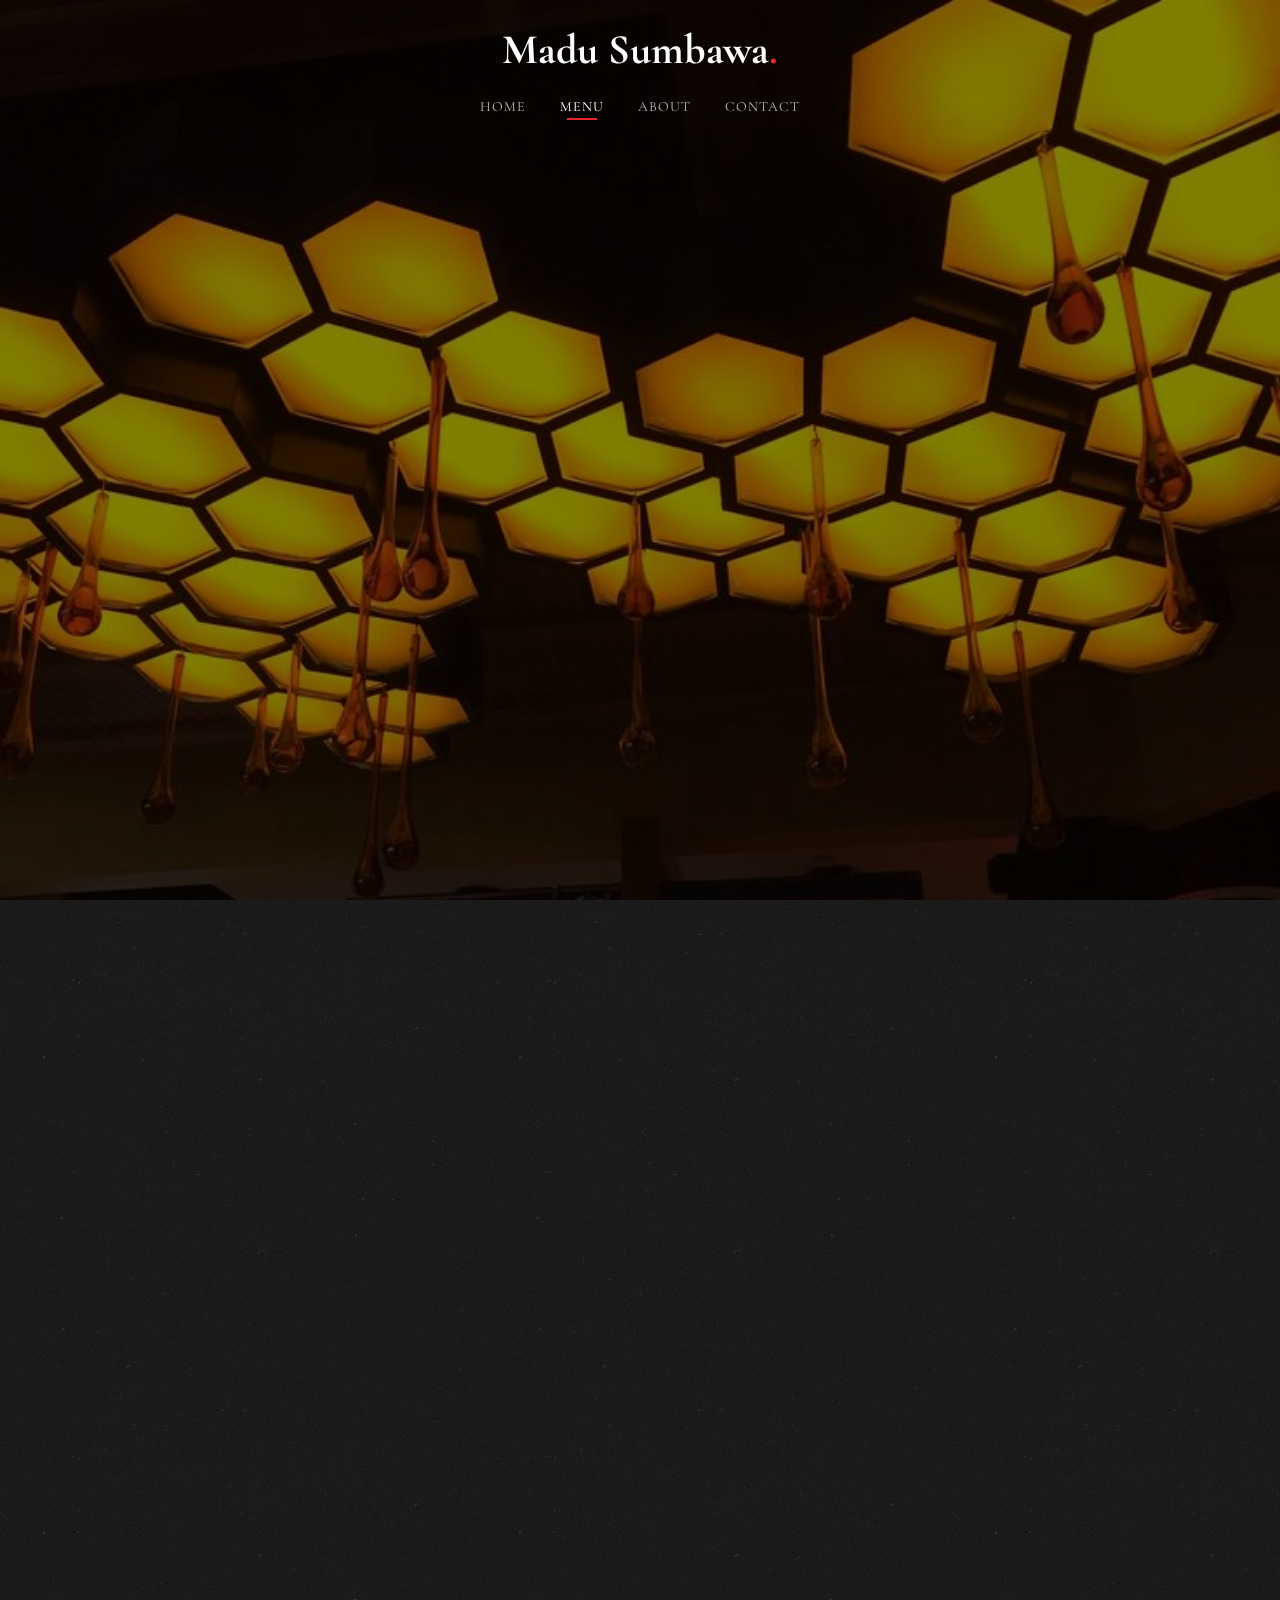
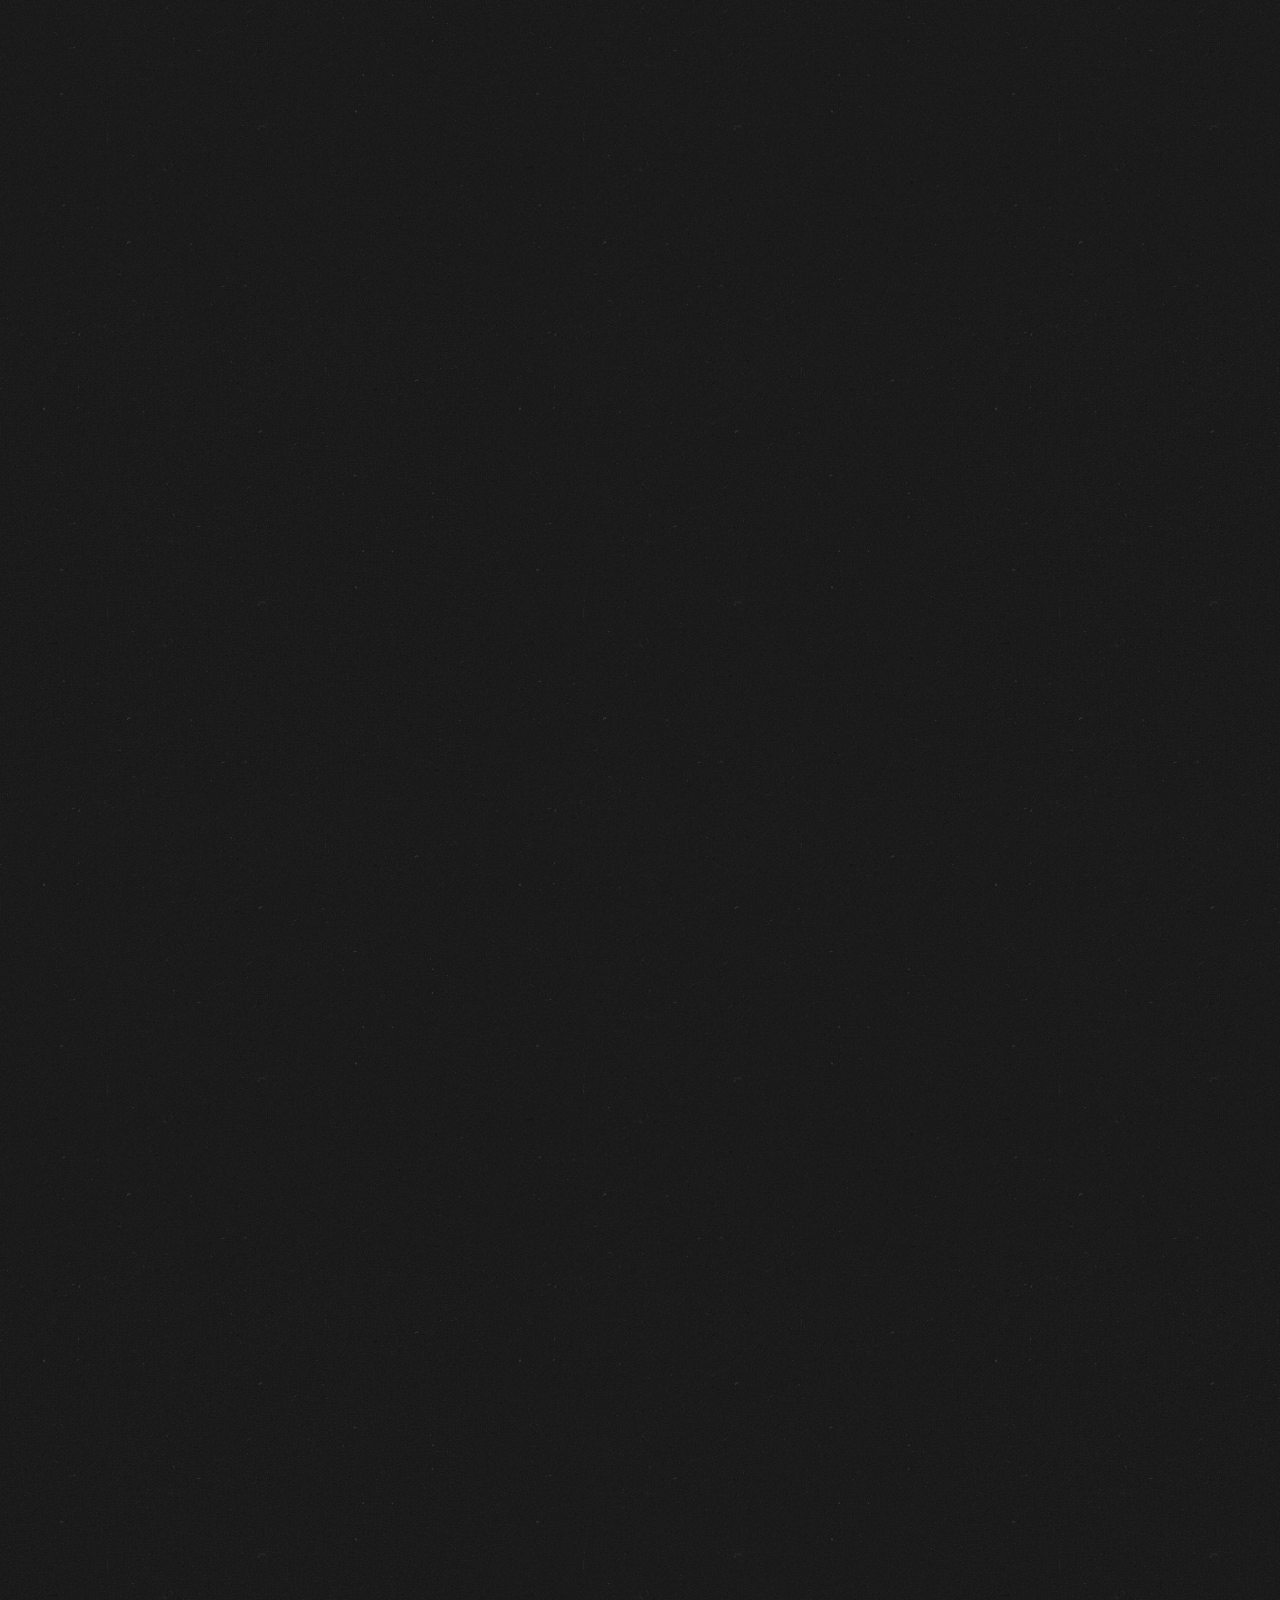
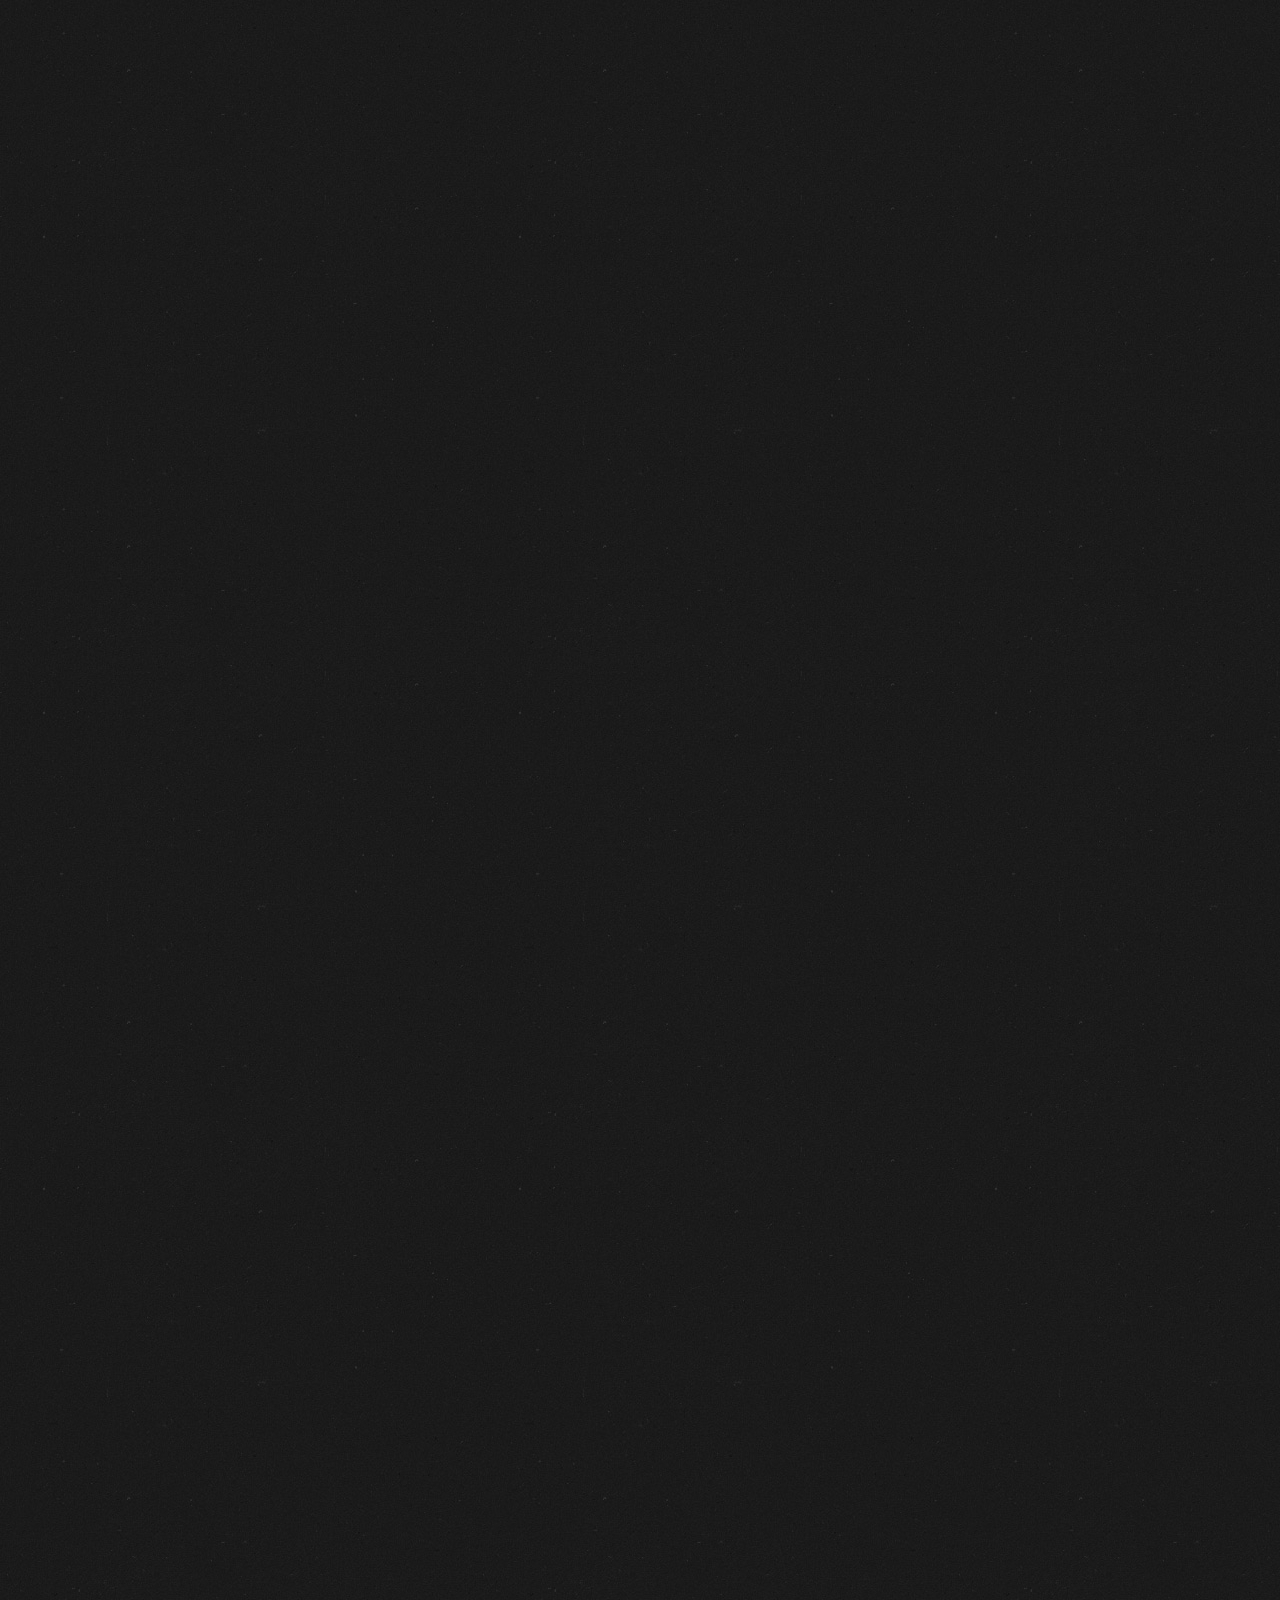
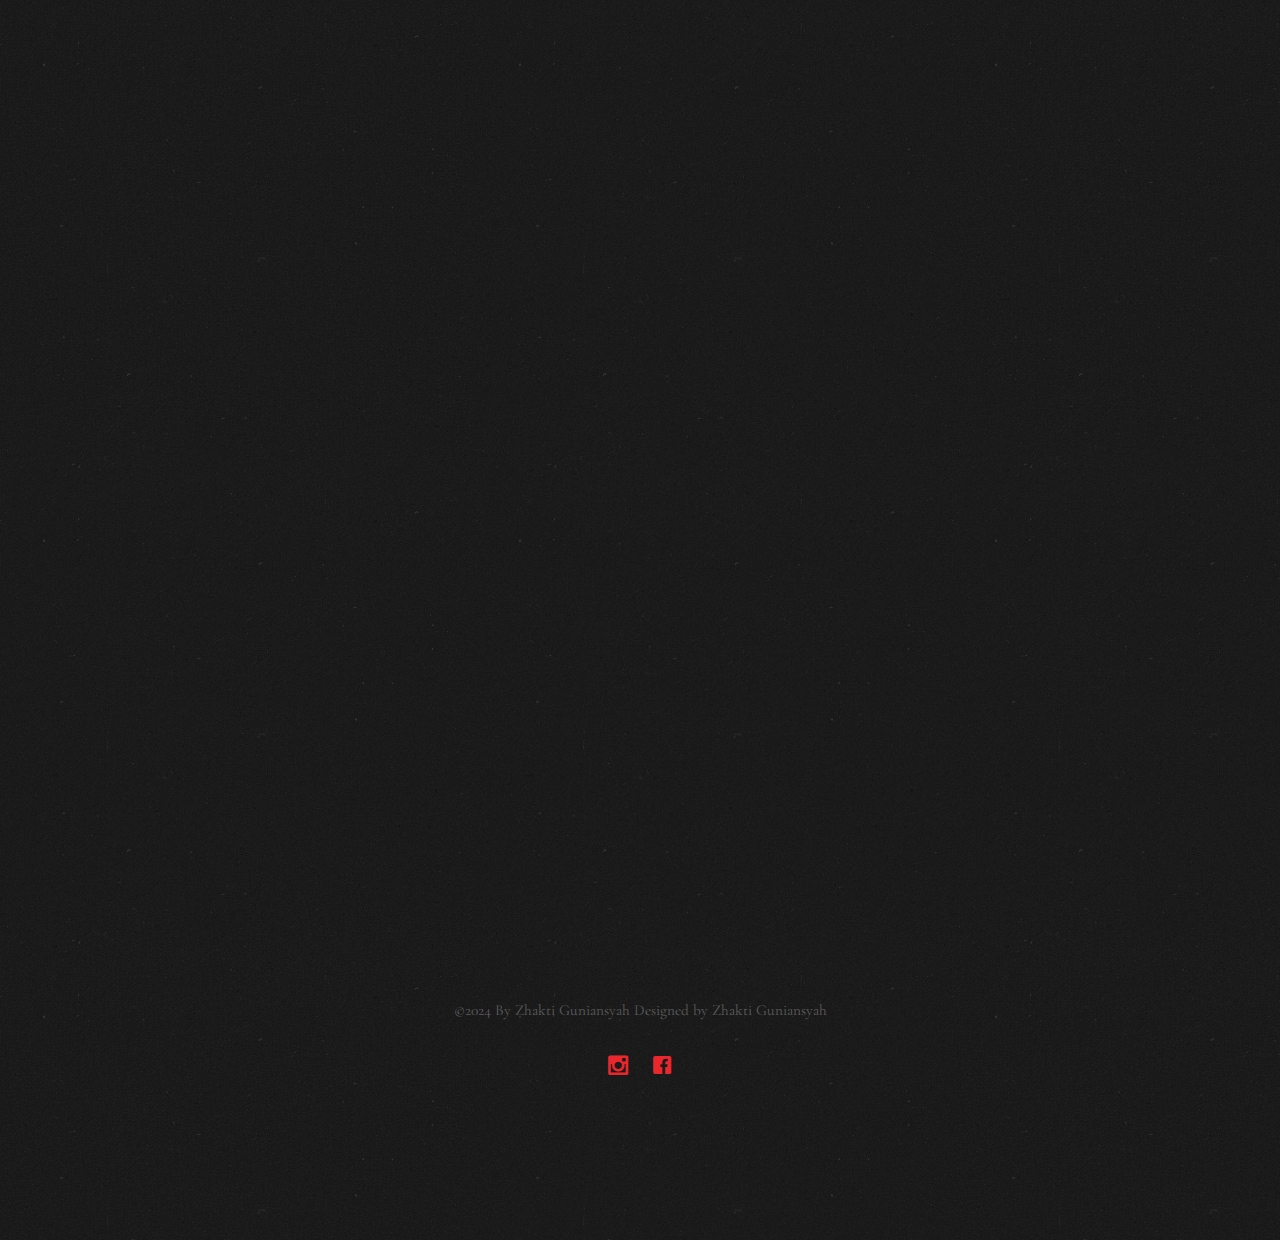
<file: menu.html>
<!DOCTYPE HTML>
<html>
	<head>
	<meta charset="utf-8">
	<meta http-equiv="X-UA-Compatible" content="IE=edge">
	<title>Madu Sumbawa &mdash;By Zhakti Guniansyah</title>
	<meta name="viewport" content="width=device-width, initial-scale=1">
	<meta name="description" content="Free HTML5 Website Template by freehtml5.co" />
	<meta name="keywords" content="free website templates, free html5, free template, free bootstrap, free website template, html5, css3, mobile first, responsive" />
	<meta name="author" content="freehtml5.co" />

  	<!-- Facebook and Twitter integration -->
	<meta property="og:title" content=""/>
	<meta property="og:image" content=""/>
	<meta property="og:url" content=""/>
	<meta property="og:site_name" content=""/>
	<meta property="og:description" content=""/>
	<meta name="twitter:title" content="" />
	<meta name="twitter:image" content="" />
	<meta name="twitter:url" content="" />
	<meta name="twitter:card" content="" />

	<link href="https://fonts.googleapis.com/css?family=Cormorant+Garamond:300,300i,400,400i,500,600i,700" rel="stylesheet">
	<link href="https://fonts.googleapis.com/css?family=Satisfy" rel="stylesheet">
	
	<!-- Animate.css -->
	<link rel="stylesheet" href="css/animate.css">
	<!-- Icomoon Icon Fonts-->
	<link rel="stylesheet" href="css/icomoon.css">
	<!-- Bootstrap  -->
	<link rel="stylesheet" href="css/bootstrap.css">
	<!-- Flexslider  -->
	<link rel="stylesheet" href="css/flexslider.css">

	<!-- Theme style  -->
	<link rel="stylesheet" href="css/style.css">

	<!-- Modernizr JS -->
	<script src="js/modernizr-2.6.2.min.js"></script>
	<!-- FOR IE9 below -->
	<!--[if lt IE 9]>
	<script src="js/respond.min.js"></script>
	<![endif]-->

	</head>
	<body>
		
	<div class="fh5co-loader"></div>
	
	<div id="page">
	<nav class="fh5co-nav" role="navigation">
		<!-- <div class="top-menu"> -->
			<div class="container">
				<div class="row">
					<div class="col-xs-12 text-center logo-wrap">
						<div id="fh5co-logo"><a href="index.html">Madu Sumbawa<span>.</span></a></div>
					</div>
					<div class="col-xs-12 text-center menu-1 menu-wrap">
						<ul>
							<li><a href="index.html">Home</a></li>
							<li class="active"><a href="menu.html">Menu</a></li>
							<li><a href="about.html">About</a></li>
							<li><a href="contact.html">Contact</a></li>
						</ul>
					</div>
				</div>
				
			</div>
		<!-- </div> -->
	</nav>

	<header id="fh5co-header" class="fh5co-cover js-fullheight" role="banner" style="background-image: url(images/hero_2.jpeg);" data-stellar-background-ratio="0.5">
		<div class="overlay"></div>
		<div class="container">
			<div class="row">
				<div class="col-md-12 text-center">
					<div class="display-t js-fullheight">
						<div class="display-tc js-fullheight animate-box" data-animate-effect="fadeIn">
							<h1>Daftar <em>List</em> Menu</h1>
						</div>
					</div>
				</div>
			</div>
		</div>
	</header>
	<div id="fh5co-featured-menu" class="fh5co-section">
		<div class="container">
			<div class="row">
				<div class="col-md-12 fh5co-heading animate-box">
					<h2>Makanan</h2>
					<div class="row">
						<div class="col-md-6">
							<p>Kami bangga menyajikan berbagai jenis makanan yang tidak hanya berkualitas tinggi tetapi juga lezat, memenuhi beragam selera dan keinginan. Setiap hidangan kami dirancang dengan teliti untuk menghadirkan pengalaman kuliner yang tak terlupakan.</p>
						</div>
					</div>
				</div>
				<div class="col-md-3 col-sm-6 col-xs-6 col-xxs-12 fh5co-item-wrap">
					<div class="fh5co-item animate-box">
						<img src="images/Makanan/gallery_1.jpeg" class="img-responsive" alt="Free Restaurant Bootstrap Website Template by FreeHTML5.co">
						<h3>Granola Madu</h3>
						<span class="fh5co-price">Rp.15<sup>.000</sup></span>
						<p>Nikmati kelezatan Granola Madu, sebuah mahakarya kuliner dengan rasa yang kaya dan tekstur yang sempurna. Black Maccaron memiliki cita rasa unik dengan warna hitam elegan yang terbuat dari bahan-bahan premium, cocok untuk menemani saat-saat spesial Anda.</p>
					</div>
					<div class="fh5co-item animate-box">
						<img src="images/Makanan/gallery_2.jpeg" class="img-responsive" alt="Free Restaurant Bootstrap Website Template by FreeHTML5.co">
						<h3>Yogurt Madu</h3>
						<span class="fh5co-price">Rp.45<sup>.000</span>
						<p>Yogurt Madu hidangan sarapan klasik yang ditingkatkan dengan sentuhan manis dan rempah-rempah. Roti gandum segar direndam dalam campuran telur, susu, dan cinnamon yang kaya, kemudian dipanggang hingga kecokelatan dan renyah di luar, tetapi lembut dan beraroma di dalam.</p>
					</div>
				</div>
				<div class="col-md-3 col-sm-6 col-xs-6 col-xxs-12 fh5co-item-wrap">
					<div class="fh5co-item margin_top animate-box">
						<img src="images/Makanan/gallery_3.jpeg" class="img-responsive" alt="Free Restaurant Bootstrap Website Template by FreeHTML5.co">
						<h3>Roti Madu</h3>
						<span class="fh5co-price">Rp.45<sup>.000</sup></span>
						<p>Pancake dari Roti Madu adalah perpaduan sempurna antara rasa kopi yang kaya dan kenikmatan pancake yang lembut. Setiap gigitan memberikan sensasi yang memanjakan lidah dengan sentuhan kopi yang khas.</p>
					</div>
					<div class="fh5co-item animate-box">
						<img src="images/Makanan/gallery_4.jpeg" class="img-responsive" alt="Free Restaurant Bootstrap Website Template by FreeHTML5.co">
						<h3>Kue Madu</h3>
						<span class="fh5co-price">Rp.45<sup>.000</sup></span>
						<p>Kue Madu adalah pilihan sempurna bagi pencinta kue yang menginginkan kombinasi sempurna antara rasa kacang hazelnut yang kaya dan kelembutan tekstur kue. Kue ini cocok untuk berbagai acara istimewa atau sebagai hidangan penutup yang memuaskan.</p>
					</div>
				</div>
				<div class="clearfix visible-sm-block visible-xs-block"></div>
				<div class="col-md-3 col-sm-6 col-xs-6 col-xxs-12 fh5co-item-wrap">
					<div class="fh5co-item animate-box">
						<img src="images/Makanan/gallery_5.jpeg" class="img-responsive" alt="Free Restaurant Bootstrap Website Template by FreeHTML5.co">
						<h3>Granola Madu+Pisang</h3>
						<span class="fh5co-price">Rp.40<sup>.000</sup></span>
						<p>TGranola Madu+Pisang adalah perpaduan elegan antara kelezatan klasik tiramisu dengan kelembutan tekstur kue. Kue ini menghadirkan cita rasa yang kaya dengan lapisan krim lembut dan sentuhan kopi yang menyegarkan.</p>
					</div>
					<div class="fh5co-item animate-box">
						<img src="images/Makanan/gallery_6.jpeg" class="img-responsive" alt="Free Restaurant Bootstrap Website Template by FreeHTML5.co">
						<h3>Kue Ketan Madu</h3>
						<span class="fh5co-price">Rp.35<sup>.000</sup></span>
						<p>Kue Ketan Madu adalah perpaduan istimewa antara rasa cokelat yang kaya dengan kelezatan manis dari buah ceri. Kue ini menawarkan pengalaman menyantap yang menggugah selera dengan kombinasi rasa yang sempurna.</p>
					</div>
				</div>
				<div class="col-md-3 col-sm-6 col-xs-6 col-xxs-12 fh5co-item-wrap">
					<div class="fh5co-item margin_top animate-box">
						<img src="images/Makanan/gallery_7.jpeg" class="img-responsive" alt="Free Restaurant Bootstrap Website Template by FreeHTML5.co">
						<h3>Biskuit Madu</h3>
						<span class="fh5co-price">Rp.27<sup>.000</sup></span>
						<p>Biskuit Madu adalah perpaduan luar biasa antara kelezatan cokelat dan kelembutan keju. Kue ini menggabungkan dua elemen favorit dalam satu hidangan yang memikat dan memuaskan.</p>
					</div>
					<div class="fh5co-item animate-box">
						<img src="images/Makanan/gallery_8.jpeg" class="img-responsive" alt="Free Restaurant Bootstrap Website Template by FreeHTML5.co">
						<h3>Biskuit Gula Madu</h3>
						<span class="fh5co-price">Rp.45<sup>.000</sup></span>
						<p>Biskuit Gula Madu adalah kue yang lezat dengan dominasi rasa susu yang kaya dan lembut. Kue ini cocok sebagai hidangan penutup yang memuaskan setelah makan.</p>
					</div>
				</div>
			</div>
			<div class="col-md-3 col-sm-6 col-xs-6 col-xxs-12 fh5co-item-wrap">
				<div class="fh5co-item animate-box">
					<img src="images/Makanan/gallery_9.jpeg" class="img-responsive" alt="Free Restaurant Bootstrap Website Template by FreeHTML5.co">
					<h3>Gingerbread Madu</h3>
					<span class="fh5co-price">Rp.15<sup>.000</sup></span>
					<p>Nikmati kelezatan Gingerbread Madu, sebuah mahakarya kuliner dengan rasa yang kaya dan tekstur yang sempurna. Black Maccaron memiliki cita rasa unik dengan warna hitam elegan yang terbuat dari bahan-bahan premium, cocok untuk menemani saat-saat spesial Anda.</p>
				</div>
			</div>
			<div class="col-md-3 col-sm-6 col-xs-6 col-xxs-12 fh5co-item-wrap">
				<div class="fh5co-item margin_top animate-box">
					<img src="images/Makanan/gallery_10.jpeg" class="img-responsive" alt="Free Restaurant Bootstrap Website Template by FreeHTML5.co">
					<h3>Cake Madu</h3>
					<span class="fh5co-price">Rp.45<sup>.000</sup></span>
					<p>Pancake dari Cake Madu adalah perpaduan sempurna antara rasa kopi yang kaya dan kenikmatan pancake yang lembut. Setiap gigitan memberikan sensasi yang memanjakan lidah dengan sentuhan kopi yang khas.</p>
				</div>
			</div>
			<div class="clearfix visible-sm-block visible-xs-block"></div>
			<div class="col-md-3 col-sm-6 col-xs-6 col-xxs-12 fh5co-item-wrap">
				<div class="fh5co-item animate-box">
					<img src="images/Makanan/gallery_11.jpeg" class="img-responsive" alt="Free Restaurant Bootstrap Website Template by FreeHTML5.co">
					<h3>Biskuit Sereal Madu</h3>
					<span class="fh5co-price">Rp.40<sup>.000</sup></span>
					<p>Biskuit Sereal Madu adalah perpaduan elegan antara kelezatan klasik tiramisu dengan kelembutan tekstur kue. Kue ini menghadirkan cita rasa yang kaya dengan lapisan krim lembut dan sentuhan kopi yang menyegarkan.</p>
				</div>
			</div>
			<div class="col-md-3 col-sm-6 col-xs-6 col-xxs-12 fh5co-item-wrap">
				<div class="fh5co-item margin_top animate-box">
					<img src="images/Makanan/gallery_12.jpeg" class="img-responsive" alt="Free Restaurant Bootstrap Website Template by FreeHTML5.co">
					<h3>Puding Madu Caramel</h3>
					<span class="fh5co-price">Rp.27<sup>.000</sup></span>
					<p>Puding Madu Caramel adalah perpaduan luar biasa antara kelezatan cokelat dan kelembutan keju. Kue ini menggabungkan dua elemen favorit dalam satu hidangan yang memikat dan memuaskan.</p>
				</div>
			</div>
		</div>
			<div id="fh5co-featured-menu" class="fh5co-section">
				<div class="container">
					<div class="row">
						<div class="col-md-3 col-sm-6 col-xs-6 col-xxs-12 fh5co-item-wrap">
							<div class="fh5co-item animate-box">
								<img src="images/Makanan/gallery_13.jpeg" class="img-responsive" alt="Free Restaurant Bootstrap Website Template by FreeHTML5.co">
								<h3>Kacang Manis Madu</h3>
								<span class="fh5co-price">Rp.35<sup>.000</sup></span>
								<p>Kacang Manis Madu adalah minuman unik dengan campuran susu segar dan bubuk arang aktif. Dengan rasa yang lembut dan sedikit manis, minuman ini tidak hanya menyegarkan tetapi juga dikenal memiliki manfaat detoksifikasi. Penampilannya yang hitam pekat memberikan kesan modern dan elegan.</p>
							</div>
							<div class="fh5co-item animate-box">
								<img src="images/Makanan/gallery_14.jpeg" class="img-responsive" alt="Free Restaurant Bootstrap Website Template by FreeHTML5.co">
								<h3>Selai Mix Madu+Markisa</h3>
								<span class="fh5co-price">Rp.35<sup>.000</sup></span>
								<p>Selai Mix Madu+Markisa adalah perpaduan sempurna antara kopi berkualitas tinggi dengan cita rasa khas dan aroma yang kuat. Dibuat dari biji kopi pilihan yang dipanggang hingga mencapai kematangan sempurna, Mikago Coffee memberikan pengalaman minum kopi yang intens dan memuaskan.</p>
							</div>
						</div>
						<div class="col-md-3 col-sm-6 col-xs-6 col-xxs-12 fh5co-item-wrap">
							<div class="fh5co-item margin_top animate-box">
								<img src="images/Makanan/gallery_15.jpeg" class="img-responsive" alt="Free Restaurant Bootstrap Website Template by FreeHTML5.co">
								<h3>Selai Madu Markisa Murni</h3>
								<span class="fh5co-price">Rp.19<sup>.000</sup></span>
								<p>Selai Madu Markisa Murni adalah minuman manis dan berwarna merah yang menggoda, terinspirasi dari kue red velvet yang populer. Dengan kombinasi susu, espresso, dan sirup red velvet, minuman ini menghadirkan rasa krim yang lembut dengan sentuhan cokelat dan vanila yang halus</p>
							</div>
							<div class="fh5co-item animate-box">
								<img src="images/Makanan/gallery_16.jpeg" class="img-responsive" alt="Free Restaurant Bootstrap Website Template by FreeHTML5.co">
								<h3>es Cream Madu</h3>
								<span class="fh5co-price">Rp.20<sup>.500</sup></span>
								<p>es Cream Madu adalah minuman yang menggabungkan kelezatan latte dengan rasa khas biskuit Biscoff. Susu yang creamy dan espresso yang kaya dipadukan dengan sirup Biscoff, menciptakan rasa karamel yang manis dan gurih yang memanjakan lidah.</p>
							</div>
						</div>
						<div class="clearfix visible-sm-block visible-xs-block"></div>
						<div class="col-md-3 col-sm-6 col-xs-6 col-xxs-12 fh5co-item-wrap">
							<div class="fh5co-item animate-box">
								<img src="images/Makanan/gallery_17.jpeg" class="img-responsive" alt="Free Restaurant Bootstrap Website Template by FreeHTML5.co">
								<h3>Selai Caramel Madu</h3>
								<span class="fh5co-price">Rp.17<sup>.000</sup></span>
								<p>Selai Caramel Madu adalah perpaduan antara es krim vanila yang lembut dengan espresso panas yang disiram di atasnya, ditambah dengan taburan remah-remah Oreo. Perpaduan antara dinginnya es krim dan panasnya kopi menciptakan sensasi rasa yang menyegarkan dan lezat</p>
							</div>
							<div class="fh5co-item animate-box">
								<img src="images/Makanan/gallery_8.jpeg" class="img-responsive" alt="Free Restaurant Bootstrap Website Template by FreeHTML5.co">
								<h3>Kue Manis Madu</h3>
								<span class="fh5co-price">Rp.30<sup>.500</sup></span>
								<p>Kue Manis Madu adalah minuman yang menggabungkan rasa manis cokelat dengan segarnya raspberry. Dibuat dengan campuran susu, sirup cokelat, dan sirup raspberry, minuman ini memberikan keseimbangan rasa yang sempurna antara manis dan asam, cocok untuk dinikmati kapan saja.</p>
							</div>
						</div>
						<div class="col-md-3 col-sm-6 col-xs-6 col-xxs-12 fh5co-item-wrap">
							<div class="fh5co-item margin_top animate-box">
								<img src="images/Makanan/gallery_1.jpeg" class="img-responsive" alt="Free Restaurant Bootstrap Website Template by FreeHTML5.co">
								<h3>Sereal madu + Pisang</h3>
								<span class="fh5co-price">Rp.22<sup>.500</sup></span>
								<p>Sereal madu + Pisang adalah kombinasi sempurna antara susu cokelat dan kopi yang memberikan rasa manis dan pahit yang seimbang. Dengan tekstur yang creamy dan rasa yang kaya, minuman ini cocok untuk pecinta cokelat dan kopi yang ingin menikmati keduanya dalam satu gelas.</p>
							</div>
							<div class="fh5co-item animate-box">
								<img src="images/Makanan/gallery_2.jpeg" class="img-responsive" alt="Free Restaurant Bootstrap Website Template by FreeHTML5.co">
								<h3>Varian Selai Madu</h3>
								<span class="fh5co-price">Rp.20<sup>.000</sup></span>
								<p>Varian Selai Madu adalah minuman klasik yang menyajikan latte dengan tambahan krim kocok di atasnya. Espresso yang kuat berpadu dengan susu yang creamy, memberikan rasa yang halus dan lembut dengan sentuhan akhir yang kaya dari krim kocok.</p>
							</div>
						</div>
					</div>
		</div>
	</div>
			<div class="row copyright">
				<div class="col-md-12 text-center">
					<p>
						<small class="block">&copy;2024 By Zhakti Guniansyah</small> 
						<small class="block">Designed by Zhakti Guniansyah</a></small>
					</p>
					<p>
						<ul class="fh5co-social-icons">
							<li><a href="https://www.facebook.com/share/p/Mqt7JyuNSuU3mA3N/?mibextid=oFDknk"><i class="icon-instagram2"></i></a></li>
							<li><a href="https://www.facebook.com/share/p/Mqt7JyuNSuU3mA3N/?mibextid=oFDknk"><i class="icon-facebook2"></i></a></li>
						</ul>
					</p>
				</div>
			</div>

		</div>
	</footer>
	</div>

	<div class="gototop js-top">
		<a href="#" class="js-gotop"><i class="icon-arrow-up22"></i></a>
	</div>
	
	<!-- jQuery -->
	<script src="js/jquery.min.js"></script>
	<!-- jQuery Easing -->
	<script src="js/jquery.easing.1.3.js"></script>
	<!-- Bootstrap -->
	<script src="js/bootstrap.min.js"></script>
	<!-- Waypoints -->
	<script src="js/jquery.waypoints.min.js"></script>
	<!-- Waypoints -->
	<script src="js/jquery.stellar.min.js"></script>
	<!-- Flexslider -->
	<script src="js/jquery.flexslider-min.js"></script>
	<!-- Main -->
	<script src="js/main.js"></script>

	</body>
</html>
</file>
<file: css/icomoon.css>
@font-face {
    font-family: 'icomoon';
    src:    url('fonts/icomoon.eot?1oniuf');
    src:    url('fonts/icomoon.eot?1oniuf#iefix') format('embedded-opentype'),
        url('fonts/icomoon.ttf?1oniuf') format('truetype'),
        url('fonts/icomoon.woff?1oniuf') format('woff'),
        url('fonts/icomoon.svg?1oniuf#icomoon') format('svg');
    font-weight: normal;
    font-style: normal;
}

[class^="icon-"], [class*=" icon-"] {
    /* use !important to prevent issues with browser extensions that change fonts */
    font-family: 'icomoon' !important;
    speak: none;
    font-style: normal;
    font-weight: normal;
    font-variant: normal;
    text-transform: none;
    line-height: 1;

    /* Better Font Rendering =========== */
    -webkit-font-smoothing: antialiased;
    -moz-osx-font-smoothing: grayscale;
}

.icon-mobile:before {
    content: "\e000";
}
.icon-laptop:before {
    content: "\e001";
}
.icon-desktop:before {
    content: "\e002";
}
.icon-tablet:before {
    content: "\e003";
}
.icon-phone:before {
    content: "\e004";
}
.icon-document:before {
    content: "\e005";
}
.icon-documents:before {
    content: "\e006";
}
.icon-search:before {
    content: "\e007";
}
.icon-clipboard:before {
    content: "\e008";
}
.icon-newspaper:before {
    content: "\e009";
}
.icon-notebook:before {
    content: "\e00a";
}
.icon-book-open:before {
    content: "\e00b";
}
.icon-browser:before {
    content: "\e00c";
}
.icon-calendar:before {
    content: "\e00d";
}
.icon-presentation:before {
    content: "\e00e";
}
.icon-picture:before {
    content: "\e00f";
}
.icon-pictures:before {
    content: "\e010";
}
.icon-video:before {
    content: "\e011";
}
.icon-camera:before {
    content: "\e012";
}
.icon-printer:before {
    content: "\e013";
}
.icon-toolbox:before {
    content: "\e014";
}
.icon-briefcase:before {
    content: "\e015";
}
.icon-wallet:before {
    content: "\e016";
}
.icon-gift:before {
    content: "\e017";
}
.icon-bargraph:before {
    content: "\e018";
}
.icon-grid:before {
    content: "\e019";
}
.icon-expand:before {
    content: "\e01a";
}
.icon-focus:before {
    content: "\e01b";
}
.icon-edit:before {
    content: "\e01c";
}
.icon-adjustments:before {
    content: "\e01d";
}
.icon-ribbon:before {
    content: "\e01e";
}
.icon-hourglass:before {
    content: "\e01f";
}
.icon-lock:before {
    content: "\e020";
}
.icon-megaphone:before {
    content: "\e021";
}
.icon-shield:before {
    content: "\e022";
}
.icon-trophy:before {
    content: "\e023";
}
.icon-flag:before {
    content: "\e024";
}
.icon-map:before {
    content: "\e025";
}
.icon-puzzle:before {
    content: "\e026";
}
.icon-basket:before {
    content: "\e027";
}
.icon-envelope:before {
    content: "\e028";
}
.icon-streetsign:before {
    content: "\e029";
}
.icon-telescope:before {
    content: "\e02a";
}
.icon-gears:before {
    content: "\e02b";
}
.icon-key:before {
    content: "\e02c";
}
.icon-paperclip:before {
    content: "\e02d";
}
.icon-attachment:before {
    content: "\e02e";
}
.icon-pricetags:before {
    content: "\e02f";
}
.icon-lightbulb:before {
    content: "\e030";
}
.icon-layers:before {
    content: "\e031";
}
.icon-pencil:before {
    content: "\e032";
}
.icon-tools:before {
    content: "\e033";
}
.icon-tools-2:before {
    content: "\e034";
}
.icon-scissors:before {
    content: "\e035";
}
.icon-paintbrush:before {
    content: "\e036";
}
.icon-magnifying-glass:before {
    content: "\e037";
}
.icon-circle-compass:before {
    content: "\e038";
}
.icon-linegraph:before {
    content: "\e039";
}
.icon-mic:before {
    content: "\e03a";
}
.icon-strategy:before {
    content: "\e03b";
}
.icon-beaker:before {
    content: "\e03c";
}
.icon-caution:before {
    content: "\e03d";
}
.icon-recycle:before {
    content: "\e03e";
}
.icon-anchor:before {
    content: "\e03f";
}
.icon-profile-male:before {
    content: "\e040";
}
.icon-profile-female:before {
    content: "\e041";
}
.icon-bike:before {
    content: "\e042";
}
.icon-wine:before {
    content: "\e043";
}
.icon-hotairballoon:before {
    content: "\e044";
}
.icon-globe:before {
    content: "\e045";
}
.icon-genius:before {
    content: "\e046";
}
.icon-map-pin:before {
    content: "\e047";
}
.icon-dial:before {
    content: "\e048";
}
.icon-chat:before {
    content: "\e049";
}
.icon-heart:before {
    content: "\e04a";
}
.icon-cloud:before {
    content: "\e04b";
}
.icon-upload:before {
    content: "\e04c";
}
.icon-download:before {
    content: "\e04d";
}
.icon-target:before {
    content: "\e04e";
}
.icon-hazardous:before {
    content: "\e04f";
}
.icon-piechart:before {
    content: "\e050";
}
.icon-speedometer:before {
    content: "\e051";
}
.icon-global:before {
    content: "\e052";
}
.icon-compass:before {
    content: "\e053";
}
.icon-lifesaver:before {
    content: "\e054";
}
.icon-clock:before {
    content: "\e055";
}
.icon-aperture:before {
    content: "\e056";
}
.icon-quote:before {
    content: "\e057";
}
.icon-scope:before {
    content: "\e058";
}
.icon-alarmclock:before {
    content: "\e059";
}
.icon-refresh:before {
    content: "\e05a";
}
.icon-happy:before {
    content: "\e05b";
}
.icon-sad:before {
    content: "\e05c";
}
.icon-facebook:before {
    content: "\e05d";
}
.icon-twitter:before {
    content: "\e05e";
}
.icon-googleplus:before {
    content: "\e05f";
}
.icon-rss:before {
    content: "\e060";
}
.icon-tumblr:before {
    content: "\e061";
}
.icon-linkedin:before {
    content: "\e062";
}
.icon-dribbble:before {
    content: "\e063";
}
.icon-box2:before {
    content: "\ea82";
}
.icon-write:before {
    content: "\ea83";
}
.icon-clock2:before {
    content: "\ea84";
}
.icon-reply2:before {
    content: "\ea85";
}
.icon-reply-all2:before {
    content: "\ea86";
}
.icon-forward2:before {
    content: "\ea87";
}
.icon-flag2:before {
    content: "\ea88";
}
.icon-search2:before {
    content: "\ea89";
}
.icon-trash2:before {
    content: "\ea8a";
}
.icon-envelope2:before {
    content: "\ea8b";
}
.icon-bubble:before {
    content: "\ea8c";
}
.icon-bubbles:before {
    content: "\ea8d";
}
.icon-user2:before {
    content: "\ea8e";
}
.icon-users2:before {
    content: "\ea8f";
}
.icon-cloud2:before {
    content: "\ea90";
}
.icon-download2:before {
    content: "\ea91";
}
.icon-upload2:before {
    content: "\ea92";
}
.icon-rain:before {
    content: "\ea93";
}
.icon-sun:before {
    content: "\ea94";
}
.icon-moon2:before {
    content: "\ea95";
}
.icon-bell2:before {
    content: "\ea96";
}
.icon-folder2:before {
    content: "\ea97";
}
.icon-pin2:before {
    content: "\ea98";
}
.icon-sound2:before {
    content: "\ea99";
}
.icon-microphone:before {
    content: "\ea9a";
}
.icon-camera2:before {
    content: "\ea9b";
}
.icon-image2:before {
    content: "\ea9c";
}
.icon-cog2:before {
    content: "\ea9d";
}
.icon-calendar2:before {
    content: "\ea9e";
}
.icon-book2:before {
    content: "\ea9f";
}
.icon-map-marker:before {
    content: "\eaa0";
}
.icon-store:before {
    content: "\eaa1";
}
.icon-support:before {
    content: "\eaa2";
}
.icon-tag2:before {
    content: "\eaa3";
}
.icon-heart2:before {
    content: "\eaa4";
}
.icon-video-camera:before {
    content: "\eaa5";
}
.icon-trophy2:before {
    content: "\eaa6";
}
.icon-cart:before {
    content: "\eaa7";
}
.icon-eye2:before {
    content: "\eaa8";
}
.icon-cancel:before {
    content: "\eaa9";
}
.icon-chart:before {
    content: "\eaaa";
}
.icon-target2:before {
    content: "\eaab";
}
.icon-printer2:before {
    content: "\eaac";
}
.icon-location2:before {
    content: "\eaad";
}
.icon-bookmark2:before {
    content: "\eaae";
}
.icon-monitor:before {
    content: "\eaaf";
}
.icon-cross2:before {
    content: "\eab0";
}
.icon-plus2:before {
    content: "\eab1";
}
.icon-left:before {
    content: "\eab2";
}
.icon-up:before {
    content: "\eab3";
}
.icon-browser2:before {
    content: "\eab4";
}
.icon-windows:before {
    content: "\eab5";
}
.icon-switch2:before {
    content: "\eab6";
}
.icon-dashboard:before {
    content: "\eab7";
}
.icon-play:before {
    content: "\eab8";
}
.icon-fast-forward:before {
    content: "\eab9";
}
.icon-next:before {
    content: "\eaba";
}
.icon-refresh2:before {
    content: "\eabb";
}
.icon-film:before {
    content: "\eabc";
}
.icon-home2:before {
    content: "\eabd";
}
.icon-add-to-list:before {
    content: "\e901";
}
.icon-classic-computer:before {
    content: "\e902";
}
.icon-controller-fast-backward:before {
    content: "\e903";
}
.icon-creative-commons-attribution:before {
    content: "\e904";
}
.icon-creative-commons-noderivs:before {
    content: "\e905";
}
.icon-creative-commons-noncommercial-eu:before {
    content: "\e906";
}
.icon-creative-commons-noncommercial-us:before {
    content: "\e907";
}
.icon-creative-commons-public-domain:before {
    content: "\e908";
}
.icon-creative-commons-remix:before {
    content: "\e909";
}
.icon-creative-commons-share:before {
    content: "\e90a";
}
.icon-creative-commons-sharealike:before {
    content: "\e90b";
}
.icon-creative-commons:before {
    content: "\e90c";
}
.icon-document-landscape:before {
    content: "\e90d";
}
.icon-remove-user:before {
    content: "\e90e";
}
.icon-warning:before {
    content: "\e90f";
}
.icon-arrow-bold-down:before {
    content: "\e910";
}
.icon-arrow-bold-left:before {
    content: "\e911";
}
.icon-arrow-bold-right:before {
    content: "\e912";
}
.icon-arrow-bold-up:before {
    content: "\e913";
}
.icon-arrow-down:before {
    content: "\e914";
}
.icon-arrow-left:before {
    content: "\e915";
}
.icon-arrow-long-down:before {
    content: "\e916";
}
.icon-arrow-long-left:before {
    content: "\e917";
}
.icon-arrow-long-right:before {
    content: "\e918";
}
.icon-arrow-long-up:before {
    content: "\e919";
}
.icon-arrow-right:before {
    content: "\e91a";
}
.icon-arrow-up:before {
    content: "\e91b";
}
.icon-arrow-with-circle-down:before {
    content: "\e91c";
}
.icon-arrow-with-circle-left:before {
    content: "\e91d";
}
.icon-arrow-with-circle-right:before {
    content: "\e91e";
}
.icon-arrow-with-circle-up:before {
    content: "\e91f";
}
.icon-bookmark:before {
    content: "\e920";
}
.icon-bookmarks:before {
    content: "\e921";
}
.icon-chevron-down:before {
    content: "\e922";
}
.icon-chevron-left:before {
    content: "\e923";
}
.icon-chevron-right:before {
    content: "\e924";
}
.icon-chevron-small-down:before {
    content: "\e925";
}
.icon-chevron-small-left:before {
    content: "\e926";
}
.icon-chevron-small-right:before {
    content: "\e927";
}
.icon-chevron-small-up:before {
    content: "\e928";
}
.icon-chevron-thin-down:before {
    content: "\e929";
}
.icon-chevron-thin-left:before {
    content: "\e92a";
}
.icon-chevron-thin-right:before {
    content: "\e92b";
}
.icon-chevron-thin-up:before {
    content: "\e92c";
}
.icon-chevron-up:before {
    content: "\e92d";
}
.icon-chevron-with-circle-down:before {
    content: "\e92e";
}
.icon-chevron-with-circle-left:before {
    content: "\e92f";
}
.icon-chevron-with-circle-right:before {
    content: "\e930";
}
.icon-chevron-with-circle-up:before {
    content: "\e931";
}
.icon-cloud3:before {
    content: "\e932";
}
.icon-controller-fast-forward:before {
    content: "\e933";
}
.icon-controller-jump-to-start:before {
    content: "\e934";
}
.icon-controller-next:before {
    content: "\e935";
}
.icon-controller-paus:before {
    content: "\e936";
}
.icon-controller-play:before {
    content: "\e937";
}
.icon-controller-record:before {
    content: "\e938";
}
.icon-controller-stop:before {
    content: "\e939";
}
.icon-controller-volume:before {
    content: "\e93a";
}
.icon-dot-single:before {
    content: "\e93b";
}
.icon-dots-three-horizontal:before {
    content: "\e93c";
}
.icon-dots-three-vertical:before {
    content: "\e93d";
}
.icon-dots-two-horizontal:before {
    content: "\e93e";
}
.icon-dots-two-vertical:before {
    content: "\e93f";
}
.icon-download3:before {
    content: "\e940";
}
.icon-emoji-flirt:before {
    content: "\e941";
}
.icon-flow-branch:before {
    content: "\e942";
}
.icon-flow-cascade:before {
    content: "\e943";
}
.icon-flow-line:before {
    content: "\e944";
}
.icon-flow-parallel:before {
    content: "\e945";
}
.icon-flow-tree:before {
    content: "\e946";
}
.icon-install:before {
    content: "\e947";
}
.icon-layers2:before {
    content: "\e948";
}
.icon-open-book:before {
    content: "\e949";
}
.icon-resize-100:before {
    content: "\e94a";
}
.icon-resize-full-screen:before {
    content: "\e94b";
}
.icon-save:before {
    content: "\e94c";
}
.icon-select-arrows:before {
    content: "\e94d";
}
.icon-sound-mute:before {
    content: "\e94e";
}
.icon-sound:before {
    content: "\e94f";
}
.icon-trash:before {
    content: "\e950";
}
.icon-triangle-down:before {
    content: "\e951";
}
.icon-triangle-left:before {
    content: "\e952";
}
.icon-triangle-right:before {
    content: "\e953";
}
.icon-triangle-up:before {
    content: "\e954";
}
.icon-uninstall:before {
    content: "\e955";
}
.icon-upload-to-cloud:before {
    content: "\e956";
}
.icon-upload3:before {
    content: "\e957";
}
.icon-add-user:before {
    content: "\e958";
}
.icon-address:before {
    content: "\e959";
}
.icon-adjust:before {
    content: "\e95a";
}
.icon-air:before {
    content: "\e95b";
}
.icon-aircraft-landing:before {
    content: "\e95c";
}
.icon-aircraft-take-off:before {
    content: "\e95d";
}
.icon-aircraft:before {
    content: "\e95e";
}
.icon-align-bottom:before {
    content: "\e95f";
}
.icon-align-horizontal-middle:before {
    content: "\e960";
}
.icon-align-left:before {
    content: "\e961";
}
.icon-align-right:before {
    content: "\e962";
}
.icon-align-top:before {
    content: "\e963";
}
.icon-align-vertical-middle:before {
    content: "\e964";
}
.icon-archive:before {
    content: "\e965";
}
.icon-area-graph:before {
    content: "\e966";
}
.icon-attachment2:before {
    content: "\e967";
}
.icon-awareness-ribbon:before {
    content: "\e968";
}
.icon-back-in-time:before {
    content: "\e969";
}
.icon-back:before {
    content: "\e96a";
}
.icon-bar-graph:before {
    content: "\e96b";
}
.icon-battery:before {
    content: "\e96c";
}
.icon-beamed-note:before {
    content: "\e96d";
}
.icon-bell:before {
    content: "\e96e";
}
.icon-blackboard:before {
    content: "\e96f";
}
.icon-block:before {
    content: "\e970";
}
.icon-book:before {
    content: "\e971";
}
.icon-bowl:before {
    content: "\e972";
}
.icon-box:before {
    content: "\e973";
}
.icon-briefcase2:before {
    content: "\e974";
}
.icon-browser3:before {
    content: "\e975";
}
.icon-brush:before {
    content: "\e976";
}
.icon-bucket:before {
    content: "\e977";
}
.icon-cake:before {
    content: "\e978";
}
.icon-calculator:before {
    content: "\e979";
}
.icon-calendar3:before {
    content: "\e97a";
}
.icon-camera3:before {
    content: "\e97b";
}
.icon-ccw:before {
    content: "\e97c";
}
.icon-chat2:before {
    content: "\e97d";
}
.icon-check:before {
    content: "\e97e";
}
.icon-circle-with-cross:before {
    content: "\e97f";
}
.icon-circle-with-minus:before {
    content: "\e980";
}
.icon-circle-with-plus:before {
    content: "\e981";
}
.icon-circle:before {
    content: "\e982";
}
.icon-circular-graph:before {
    content: "\e983";
}
.icon-clapperboard:before {
    content: "\e984";
}
.icon-clipboard2:before {
    content: "\e985";
}
.icon-clock3:before {
    content: "\e986";
}
.icon-code:before {
    content: "\e987";
}
.icon-cog:before {
    content: "\e988";
}
.icon-colours:before {
    content: "\e989";
}
.icon-compass2:before {
    content: "\e98a";
}
.icon-copy:before {
    content: "\e98b";
}
.icon-credit-card:before {
    content: "\e98c";
}
.icon-credit:before {
    content: "\e98d";
}
.icon-cross:before {
    content: "\e98e";
}
.icon-cup:before {
    content: "\e98f";
}
.icon-cw:before {
    content: "\e990";
}
.icon-cycle:before {
    content: "\e991";
}
.icon-database:before {
    content: "\e992";
}
.icon-dial-pad:before {
    content: "\e993";
}
.icon-direction:before {
    content: "\e994";
}
.icon-document2:before {
    content: "\e995";
}
.icon-documents2:before {
    content: "\e996";
}
.icon-drink:before {
    content: "\e997";
}
.icon-drive:before {
    content: "\e998";
}
.icon-drop:before {
    content: "\e999";
}
.icon-edit2:before {
    content: "\e99a";
}
.icon-email:before {
    content: "\e99b";
}
.icon-emoji-happy:before {
    content: "\e99c";
}
.icon-emoji-neutral:before {
    content: "\e99d";
}
.icon-emoji-sad:before {
    content: "\e99e";
}
.icon-erase:before {
    content: "\e99f";
}
.icon-eraser:before {
    content: "\e9a0";
}
.icon-export:before {
    content: "\e9a1";
}
.icon-eye:before {
    content: "\e9a2";
}
.icon-feather:before {
    content: "\e9a3";
}
.icon-flag3:before {
    content: "\e9a4";
}
.icon-flash:before {
    content: "\e9a5";
}
.icon-flashlight:before {
    content: "\e9a6";
}
.icon-flat-brush:before {
    content: "\e9a7";
}
.icon-folder-images:before {
    content: "\e9a8";
}
.icon-folder-music:before {
    content: "\e9a9";
}
.icon-folder-video:before {
    content: "\e9aa";
}
.icon-folder:before {
    content: "\e9ab";
}
.icon-forward:before {
    content: "\e9ac";
}
.icon-funnel:before {
    content: "\e9ad";
}
.icon-game-controller:before {
    content: "\e9ae";
}
.icon-gauge:before {
    content: "\e9af";
}
.icon-globe2:before {
    content: "\e9b0";
}
.icon-graduation-cap:before {
    content: "\e9b1";
}
.icon-grid2:before {
    content: "\e9b2";
}
.icon-hair-cross:before {
    content: "\e9b3";
}
.icon-hand:before {
    content: "\e9b4";
}
.icon-heart-outlined:before {
    content: "\e9b5";
}
.icon-heart3:before {
    content: "\e9b6";
}
.icon-help-with-circle:before {
    content: "\e9b7";
}
.icon-help:before {
    content: "\e9b8";
}
.icon-home:before {
    content: "\e9b9";
}
.icon-hour-glass:before {
    content: "\e9ba";
}
.icon-image-inverted:before {
    content: "\e9bb";
}
.icon-image:before {
    content: "\e9bc";
}
.icon-images:before {
    content: "\e9bd";
}
.icon-inbox:before {
    content: "\e9be";
}
.icon-infinity:before {
    content: "\e9bf";
}
.icon-info-with-circle:before {
    content: "\e9c0";
}
.icon-info:before {
    content: "\e9c1";
}
.icon-key2:before {
    content: "\e9c2";
}
.icon-keyboard:before {
    content: "\e9c3";
}
.icon-lab-flask:before {
    content: "\e9c4";
}
.icon-landline:before {
    content: "\e9c5";
}
.icon-language:before {
    content: "\e9c6";
}
.icon-laptop2:before {
    content: "\e9c7";
}
.icon-leaf:before {
    content: "\e9c8";
}
.icon-level-down:before {
    content: "\e9c9";
}
.icon-level-up:before {
    content: "\e9ca";
}
.icon-lifebuoy:before {
    content: "\e9cb";
}
.icon-light-bulb:before {
    content: "\e9cc";
}
.icon-light-down:before {
    content: "\e9cd";
}
.icon-light-up:before {
    content: "\e9ce";
}
.icon-line-graph:before {
    content: "\e9cf";
}
.icon-link:before {
    content: "\e9d0";
}
.icon-list:before {
    content: "\e9d1";
}
.icon-location-pin:before {
    content: "\e9d2";
}
.icon-location:before {
    content: "\e9d3";
}
.icon-lock-open:before {
    content: "\e9d4";
}
.icon-lock2:before {
    content: "\e9d5";
}
.icon-log-out:before {
    content: "\e9d6";
}
.icon-login:before {
    content: "\e9d7";
}
.icon-loop:before {
    content: "\e9d8";
}
.icon-magnet:before {
    content: "\e9d9";
}
.icon-magnifying-glass2:before {
    content: "\e9da";
}
.icon-mail:before {
    content: "\e9db";
}
.icon-man:before {
    content: "\e9dc";
}
.icon-map2:before {
    content: "\e9dd";
}
.icon-mask:before {
    content: "\e9de";
}
.icon-medal:before {
    content: "\e9df";
}
.icon-megaphone2:before {
    content: "\e9e0";
}
.icon-menu:before {
    content: "\e9e1";
}
.icon-message:before {
    content: "\e9e2";
}
.icon-mic2:before {
    content: "\e9e3";
}
.icon-minus:before {
    content: "\e9e4";
}
.icon-mobile2:before {
    content: "\e9e5";
}
.icon-modern-mic:before {
    content: "\e9e6";
}
.icon-moon:before {
    content: "\e9e7";
}
.icon-mouse:before {
    content: "\e9e8";
}
.icon-music:before {
    content: "\e9e9";
}
.icon-network:before {
    content: "\e9ea";
}
.icon-new-message:before {
    content: "\e9eb";
}
.icon-new:before {
    content: "\e9ec";
}
.icon-news:before {
    content: "\e9ed";
}
.icon-note:before {
    content: "\e9ee";
}
.icon-notification:before {
    content: "\e9ef";
}
.icon-old-mobile:before {
    content: "\e9f0";
}
.icon-old-phone:before {
    content: "\e9f1";
}
.icon-palette:before {
    content: "\e9f2";
}
.icon-paper-plane:before {
    content: "\e9f3";
}
.icon-pencil2:before {
    content: "\e9f4";
}
.icon-phone2:before {
    content: "\e9f5";
}
.icon-pie-chart:before {
    content: "\e9f6";
}
.icon-pin:before {
    content: "\e9f7";
}
.icon-plus:before {
    content: "\e9f8";
}
.icon-popup:before {
    content: "\e9f9";
}
.icon-power-plug:before {
    content: "\e9fa";
}
.icon-price-ribbon:before {
    content: "\e9fb";
}
.icon-price-tag:before {
    content: "\e9fc";
}
.icon-print:before {
    content: "\e9fd";
}
.icon-progress-empty:before {
    content: "\e9fe";
}
.icon-progress-full:before {
    content: "\e9ff";
}
.icon-progress-one:before {
    content: "\ea00";
}
.icon-progress-two:before {
    content: "\ea01";
}
.icon-publish:before {
    content: "\ea02";
}
.icon-quote2:before {
    content: "\ea03";
}
.icon-radio:before {
    content: "\ea04";
}
.icon-reply-all:before {
    content: "\ea05";
}
.icon-reply:before {
    content: "\ea06";
}
.icon-retweet:before {
    content: "\ea07";
}
.icon-rocket:before {
    content: "\ea08";
}
.icon-round-brush:before {
    content: "\ea09";
}
.icon-rss2:before {
    content: "\ea0a";
}
.icon-ruler:before {
    content: "\ea0b";
}
.icon-scissors2:before {
    content: "\ea0c";
}
.icon-share-alternitive:before {
    content: "\ea0d";
}
.icon-share:before {
    content: "\ea0e";
}
.icon-shareable:before {
    content: "\ea0f";
}
.icon-shield2:before {
    content: "\ea10";
}
.icon-shop:before {
    content: "\ea11";
}
.icon-shopping-bag:before {
    content: "\ea12";
}
.icon-shopping-basket:before {
    content: "\ea13";
}
.icon-shopping-cart:before {
    content: "\ea14";
}
.icon-shuffle:before {
    content: "\ea15";
}
.icon-signal:before {
    content: "\ea16";
}
.icon-sound-mix:before {
    content: "\ea17";
}
.icon-sports-club:before {
    content: "\ea18";
}
.icon-spreadsheet:before {
    content: "\ea19";
}
.icon-squared-cross:before {
    content: "\ea1a";
}
.icon-squared-minus:before {
    content: "\ea1b";
}
.icon-squared-plus:before {
    content: "\ea1c";
}
.icon-star-outlined:before {
    content: "\ea1d";
}
.icon-star:before {
    content: "\ea1e";
}
.icon-stopwatch:before {
    content: "\ea1f";
}
.icon-suitcase:before {
    content: "\ea20";
}
.icon-swap:before {
    content: "\ea21";
}
.icon-sweden:before {
    content: "\ea22";
}
.icon-switch:before {
    content: "\ea23";
}
.icon-tablet2:before {
    content: "\ea24";
}
.icon-tag:before {
    content: "\ea25";
}
.icon-text-document-inverted:before {
    content: "\ea26";
}
.icon-text-document:before {
    content: "\ea27";
}
.icon-text:before {
    content: "\ea28";
}
.icon-thermometer:before {
    content: "\ea29";
}
.icon-thumbs-down:before {
    content: "\ea2a";
}
.icon-thumbs-up:before {
    content: "\ea2b";
}
.icon-thunder-cloud:before {
    content: "\ea2c";
}
.icon-ticket:before {
    content: "\ea2d";
}
.icon-time-slot:before {
    content: "\ea2e";
}
.icon-tools2:before {
    content: "\ea2f";
}
.icon-traffic-cone:before {
    content: "\ea30";
}
.icon-tree:before {
    content: "\ea31";
}
.icon-trophy3:before {
    content: "\ea32";
}
.icon-tv:before {
    content: "\ea33";
}
.icon-typing:before {
    content: "\ea34";
}
.icon-unread:before {
    content: "\ea35";
}
.icon-untag:before {
    content: "\ea36";
}
.icon-user:before {
    content: "\ea37";
}
.icon-users:before {
    content: "\ea38";
}
.icon-v-card:before {
    content: "\ea39";
}
.icon-video2:before {
    content: "\ea3a";
}
.icon-vinyl:before {
    content: "\ea3b";
}
.icon-voicemail:before {
    content: "\ea3c";
}
.icon-wallet2:before {
    content: "\ea3d";
}
.icon-water:before {
    content: "\ea3e";
}
.icon-500px-with-circle:before {
    content: "\ea3f";
}
.icon-500px:before {
    content: "\ea40";
}
.icon-basecamp:before {
    content: "\ea41";
}
.icon-behance:before {
    content: "\ea42";
}
.icon-creative-cloud:before {
    content: "\ea43";
}
.icon-dropbox:before {
    content: "\ea44";
}
.icon-evernote:before {
    content: "\ea45";
}
.icon-flattr:before {
    content: "\ea46";
}
.icon-foursquare:before {
    content: "\ea47";
}
.icon-google-drive:before {
    content: "\ea48";
}
.icon-google-hangouts:before {
    content: "\ea49";
}
.icon-grooveshark:before {
    content: "\ea4a";
}
.icon-icloud:before {
    content: "\ea4b";
}
.icon-mixi:before {
    content: "\ea4c";
}
.icon-onedrive:before {
    content: "\ea4d";
}
.icon-paypal:before {
    content: "\ea4e";
}
.icon-picasa:before {
    content: "\ea4f";
}
.icon-qq:before {
    content: "\ea50";
}
.icon-rdio-with-circle:before {
    content: "\ea51";
}
.icon-renren:before {
    content: "\ea52";
}
.icon-scribd:before {
    content: "\ea53";
}
.icon-sina-weibo:before {
    content: "\ea54";
}
.icon-skype-with-circle:before {
    content: "\ea55";
}
.icon-skype:before {
    content: "\ea56";
}
.icon-slideshare:before {
    content: "\ea57";
}
.icon-smashing:before {
    content: "\ea58";
}
.icon-soundcloud:before {
    content: "\ea59";
}
.icon-spotify-with-circle:before {
    content: "\ea5a";
}
.icon-spotify:before {
    content: "\ea5b";
}
.icon-swarm:before {
    content: "\ea5c";
}
.icon-vine-with-circle:before {
    content: "\ea5d";
}
.icon-vine:before {
    content: "\ea5e";
}
.icon-vk-alternitive:before {
    content: "\ea5f";
}
.icon-vk-with-circle:before {
    content: "\ea60";
}
.icon-vk:before {
    content: "\ea61";
}
.icon-xing-with-circle:before {
    content: "\ea62";
}
.icon-xing:before {
    content: "\ea63";
}
.icon-yelp:before {
    content: "\ea64";
}
.icon-dribbble-with-circle:before {
    content: "\ea65";
}
.icon-dribbble2:before {
    content: "\ea66";
}
.icon-facebook-with-circle:before {
    content: "\ea67";
}
.icon-facebook2:before {
    content: "\ea68";
}
.icon-flickr-with-circle:before {
    content: "\ea69";
}
.icon-flickr:before {
    content: "\ea6a";
}
.icon-github-with-circle:before {
    content: "\ea6b";
}
.icon-github:before {
    content: "\ea6c";
}
.icon-google-with-circle:before {
    content: "\ea6d";
}
.icon-google:before {
    content: "\ea6e";
}
.icon-instagram-with-circle:before {
    content: "\ea6f";
}
.icon-instagram:before {
    content: "\ea70";
}
.icon-lastfm-with-circle:before {
    content: "\ea71";
}
.icon-lastfm:before {
    content: "\ea72";
}
.icon-linkedin-with-circle:before {
    content: "\ea73";
}
.icon-linkedin2:before {
    content: "\ea74";
}
.icon-pinterest-with-circle:before {
    content: "\ea75";
}
.icon-pinterest:before {
    content: "\ea76";
}
.icon-rdio:before {
    content: "\ea77";
}
.icon-stumbleupon-with-circle:before {
    content: "\ea78";
}
.icon-stumbleupon:before {
    content: "\ea79";
}
.icon-tumblr-with-circle:before {
    content: "\ea7a";
}
.icon-tumblr2:before {
    content: "\ea7b";
}
.icon-twitter-with-circle:before {
    content: "\ea7c";
}
.icon-twitter2:before {
    content: "\ea7d";
}
.icon-vimeo-with-circle:before {
    content: "\ea7e";
}
.icon-vimeo:before {
    content: "\ea7f";
}
.icon-youtube-with-circle:before {
    content: "\ea80";
}
.icon-youtube:before {
    content: "\ea81";
}
.icon-home3:before {
    content: "\eabe";
}
.icon-home22:before {
    content: "\eabf";
}
.icon-home32:before {
    content: "\eac0";
}
.icon-office:before {
    content: "\eac1";
}
.icon-newspaper2:before {
    content: "\eac2";
}
.icon-pencil3:before {
    content: "\eac3";
}
.icon-pencil22:before {
    content: "\eac4";
}
.icon-quill:before {
    content: "\eac5";
}
.icon-pen:before {
    content: "\eac6";
}
.icon-blog:before {
    content: "\eac7";
}
.icon-eyedropper:before {
    content: "\eac8";
}
.icon-droplet:before {
    content: "\eac9";
}
.icon-paint-format:before {
    content: "\eaca";
}
.icon-image3:before {
    content: "\eacb";
}
.icon-images2:before {
    content: "\eacc";
}
.icon-camera4:before {
    content: "\eacd";
}
.icon-headphones:before {
    content: "\eace";
}
.icon-music2:before {
    content: "\eacf";
}
.icon-play2:before {
    content: "\ead0";
}
.icon-film2:before {
    content: "\ead1";
}
.icon-video-camera2:before {
    content: "\ead2";
}
.icon-dice:before {
    content: "\ead3";
}
.icon-pacman:before {
    content: "\ead4";
}
.icon-spades:before {
    content: "\ead5";
}
.icon-clubs:before {
    content: "\ead6";
}
.icon-diamonds:before {
    content: "\ead7";
}
.icon-bullhorn:before {
    content: "\ead8";
}
.icon-connection:before {
    content: "\ead9";
}
.icon-podcast:before {
    content: "\eada";
}
.icon-feed:before {
    content: "\eadb";
}
.icon-mic3:before {
    content: "\eadc";
}
.icon-book3:before {
    content: "\eadd";
}
.icon-books:before {
    content: "\eade";
}
.icon-library:before {
    content: "\eadf";
}
.icon-file-text:before {
    content: "\eae0";
}
.icon-profile:before {
    content: "\eae1";
}
.icon-file-empty:before {
    content: "\eae2";
}
.icon-files-empty:before {
    content: "\eae3";
}
.icon-file-text2:before {
    content: "\eae4";
}
.icon-file-picture:before {
    content: "\eae5";
}
.icon-file-music:before {
    content: "\eae6";
}
.icon-file-play:before {
    content: "\eae7";
}
.icon-file-video:before {
    content: "\eae8";
}
.icon-file-zip:before {
    content: "\eae9";
}
.icon-copy2:before {
    content: "\eaea";
}
.icon-paste:before {
    content: "\eaeb";
}
.icon-stack:before {
    content: "\eaec";
}
.icon-folder3:before {
    content: "\eaed";
}
.icon-folder-open:before {
    content: "\eaee";
}
.icon-folder-plus:before {
    content: "\eaef";
}
.icon-folder-minus:before {
    content: "\eaf0";
}
.icon-folder-download:before {
    content: "\eaf1";
}
.icon-folder-upload:before {
    content: "\eaf2";
}
.icon-price-tag2:before {
    content: "\eaf3";
}
.icon-price-tags:before {
    content: "\eaf4";
}
.icon-barcode:before {
    content: "\eaf5";
}
.icon-qrcode:before {
    content: "\eaf6";
}
.icon-ticket2:before {
    content: "\eaf7";
}
.icon-cart2:before {
    content: "\eaf8";
}
.icon-coin-dollar:before {
    content: "\eaf9";
}
.icon-coin-euro:before {
    content: "\eafa";
}
.icon-coin-pound:before {
    content: "\eafb";
}
.icon-coin-yen:before {
    content: "\eafc";
}
.icon-credit-card2:before {
    content: "\eafd";
}
.icon-calculator2:before {
    content: "\eafe";
}
.icon-lifebuoy2:before {
    content: "\eaff";
}
.icon-phone3:before {
    content: "\eb00";
}
.icon-phone-hang-up:before {
    content: "\eb01";
}
.icon-address-book:before {
    content: "\eb02";
}
.icon-envelop:before {
    content: "\eb03";
}
.icon-pushpin:before {
    content: "\eb04";
}
.icon-location3:before {
    content: "\eb05";
}
.icon-location22:before {
    content: "\eb06";
}
.icon-compass3:before {
    content: "\eb07";
}
.icon-compass22:before {
    content: "\eb08";
}
.icon-map3:before {
    content: "\eb09";
}
.icon-map22:before {
    content: "\eb0a";
}
.icon-history:before {
    content: "\eb0b";
}
.icon-clock4:before {
    content: "\eb0c";
}
.icon-clock22:before {
    content: "\eb0d";
}
.icon-alarm:before {
    content: "\eb0e";
}
.icon-bell3:before {
    content: "\eb0f";
}
.icon-stopwatch2:before {
    content: "\eb10";
}
.icon-calendar4:before {
    content: "\eb11";
}
.icon-printer3:before {
    content: "\eb12";
}
.icon-keyboard2:before {
    content: "\eb13";
}
.icon-display:before {
    content: "\eb14";
}
.icon-laptop3:before {
    content: "\eb15";
}
.icon-mobile3:before {
    content: "\eb16";
}
.icon-mobile22:before {
    content: "\eb17";
}
.icon-tablet3:before {
    content: "\eb18";
}
.icon-tv2:before {
    content: "\eb19";
}
.icon-drawer:before {
    content: "\eb1a";
}
.icon-drawer2:before {
    content: "\eb1b";
}
.icon-box-add:before {
    content: "\eb1c";
}
.icon-box-remove:before {
    content: "\eb1d";
}
.icon-download4:before {
    content: "\eb1e";
}
.icon-upload4:before {
    content: "\eb1f";
}
.icon-floppy-disk:before {
    content: "\eb20";
}
.icon-drive2:before {
    content: "\eb21";
}
.icon-database2:before {
    content: "\eb22";
}
.icon-undo:before {
    content: "\eb23";
}
.icon-redo:before {
    content: "\eb24";
}
.icon-undo2:before {
    content: "\eb25";
}
.icon-redo2:before {
    content: "\eb26";
}
.icon-forward3:before {
    content: "\eb27";
}
.icon-reply3:before {
    content: "\eb28";
}
.icon-bubble2:before {
    content: "\eb29";
}
.icon-bubbles2:before {
    content: "\eb2a";
}
.icon-bubbles22:before {
    content: "\eb2b";
}
.icon-bubble22:before {
    content: "\eb2c";
}
.icon-bubbles3:before {
    content: "\eb2d";
}
.icon-bubbles4:before {
    content: "\eb2e";
}
.icon-user3:before {
    content: "\eb2f";
}
.icon-users3:before {
    content: "\eb30";
}
.icon-user-plus:before {
    content: "\eb31";
}
.icon-user-minus:before {
    content: "\eb32";
}
.icon-user-check:before {
    content: "\eb33";
}
.icon-user-tie:before {
    content: "\eb34";
}
.icon-quotes-left:before {
    content: "\eb35";
}
.icon-quotes-right:before {
    content: "\eb36";
}
.icon-hour-glass2:before {
    content: "\eb37";
}
.icon-spinner:before {
    content: "\eb38";
}
.icon-spinner2:before {
    content: "\eb39";
}
.icon-spinner3:before {
    content: "\eb3a";
}
.icon-spinner4:before {
    content: "\eb3b";
}
.icon-spinner5:before {
    content: "\eb3c";
}
.icon-spinner6:before {
    content: "\eb3d";
}
.icon-spinner7:before {
    content: "\eb3e";
}
.icon-spinner8:before {
    content: "\eb3f";
}
.icon-spinner9:before {
    content: "\eb40";
}
.icon-spinner10:before {
    content: "\eb41";
}
.icon-spinner11:before {
    content: "\eb42";
}
.icon-binoculars:before {
    content: "\eb43";
}
.icon-search3:before {
    content: "\eb44";
}
.icon-zoom-in:before {
    content: "\eb45";
}
.icon-zoom-out:before {
    content: "\eb46";
}
.icon-enlarge:before {
    content: "\eb47";
}
.icon-shrink:before {
    content: "\eb48";
}
.icon-enlarge2:before {
    content: "\eb49";
}
.icon-shrink2:before {
    content: "\eb4a";
}
.icon-key3:before {
    content: "\eb4b";
}
.icon-key22:before {
    content: "\eb4c";
}
.icon-lock3:before {
    content: "\eb4d";
}
.icon-unlocked:before {
    content: "\eb4e";
}
.icon-wrench:before {
    content: "\eb4f";
}
.icon-equalizer:before {
    content: "\eb50";
}
.icon-equalizer2:before {
    content: "\eb51";
}
.icon-cog3:before {
    content: "\eb52";
}
.icon-cogs:before {
    content: "\eb53";
}
.icon-hammer:before {
    content: "\eb54";
}
.icon-magic-wand:before {
    content: "\eb55";
}
.icon-aid-kit:before {
    content: "\eb56";
}
.icon-bug:before {
    content: "\eb57";
}
.icon-pie-chart2:before {
    content: "\eb58";
}
.icon-stats-dots:before {
    content: "\eb59";
}
.icon-stats-bars:before {
    content: "\eb5a";
}
.icon-stats-bars2:before {
    content: "\eb5b";
}
.icon-trophy4:before {
    content: "\eb5c";
}
.icon-gift2:before {
    content: "\eb5d";
}
.icon-glass:before {
    content: "\eb5e";
}
.icon-glass2:before {
    content: "\eb5f";
}
.icon-mug:before {
    content: "\eb60";
}
.icon-spoon-knife:before {
    content: "\eb61";
}
.icon-leaf2:before {
    content: "\eb62";
}
.icon-rocket2:before {
    content: "\eb63";
}
.icon-meter:before {
    content: "\eb64";
}
.icon-meter2:before {
    content: "\eb65";
}
.icon-hammer2:before {
    content: "\eb66";
}
.icon-fire:before {
    content: "\eb67";
}
.icon-lab:before {
    content: "\eb68";
}
.icon-magnet2:before {
    content: "\eb69";
}
.icon-bin:before {
    content: "\eb6a";
}
.icon-bin2:before {
    content: "\eb6b";
}
.icon-briefcase3:before {
    content: "\eb6c";
}
.icon-airplane:before {
    content: "\eb6d";
}
.icon-truck:before {
    content: "\eb6e";
}
.icon-road:before {
    content: "\eb6f";
}
.icon-accessibility:before {
    content: "\eb70";
}
.icon-target3:before {
    content: "\eb71";
}
.icon-shield3:before {
    content: "\eb72";
}
.icon-power:before {
    content: "\eb73";
}
.icon-switch3:before {
    content: "\eb74";
}
.icon-power-cord:before {
    content: "\eb75";
}
.icon-clipboard3:before {
    content: "\eb76";
}
.icon-list-numbered:before {
    content: "\eb77";
}
.icon-list2:before {
    content: "\eb78";
}
.icon-list22:before {
    content: "\eb79";
}
.icon-tree2:before {
    content: "\eb7a";
}
.icon-menu2:before {
    content: "\eb7b";
}
.icon-menu22:before {
    content: "\eb7c";
}
.icon-menu3:before {
    content: "\eb7d";
}
.icon-menu4:before {
    content: "\eb7e";
}
.icon-cloud4:before {
    content: "\eb7f";
}
.icon-cloud-download:before {
    content: "\eb80";
}
.icon-cloud-upload:before {
    content: "\eb81";
}
.icon-cloud-check:before {
    content: "\eb82";
}
.icon-download22:before {
    content: "\eb83";
}
.icon-upload22:before {
    content: "\eb84";
}
.icon-download32:before {
    content: "\eb85";
}
.icon-upload32:before {
    content: "\eb86";
}
.icon-sphere:before {
    content: "\eb87";
}
.icon-earth:before {
    content: "\eb88";
}
.icon-link2:before {
    content: "\eb89";
}
.icon-flag4:before {
    content: "\eb8a";
}
.icon-attachment3:before {
    content: "\eb8b";
}
.icon-eye3:before {
    content: "\eb8c";
}
.icon-eye-plus:before {
    content: "\eb8d";
}
.icon-eye-minus:before {
    content: "\eb8e";
}
.icon-eye-blocked:before {
    content: "\eb8f";
}
.icon-bookmark3:before {
    content: "\eb90";
}
.icon-bookmarks2:before {
    content: "\eb91";
}
.icon-sun2:before {
    content: "\eb92";
}
.icon-contrast:before {
    content: "\eb93";
}
.icon-brightness-contrast:before {
    content: "\eb94";
}
.icon-star-empty:before {
    content: "\eb95";
}
.icon-star-half:before {
    content: "\eb96";
}
.icon-star-full:before {
    content: "\eb97";
}
.icon-heart4:before {
    content: "\eb98";
}
.icon-heart-broken:before {
    content: "\eb99";
}
.icon-man2:before {
    content: "\eb9a";
}
.icon-woman:before {
    content: "\eb9b";
}
.icon-man-woman:before {
    content: "\eb9c";
}
.icon-happy2:before {
    content: "\eb9d";
}
.icon-happy22:before {
    content: "\eb9e";
}
.icon-smile:before {
    content: "\eb9f";
}
.icon-smile2:before {
    content: "\eba0";
}
.icon-tongue:before {
    content: "\eba1";
}
.icon-tongue2:before {
    content: "\eba2";
}
.icon-sad2:before {
    content: "\eba3";
}
.icon-sad22:before {
    content: "\eba4";
}
.icon-wink:before {
    content: "\eba5";
}
.icon-wink2:before {
    content: "\eba6";
}
.icon-grin:before {
    content: "\eba7";
}
.icon-grin2:before {
    content: "\eba8";
}
.icon-cool:before {
    content: "\eba9";
}
.icon-cool2:before {
    content: "\ebaa";
}
.icon-angry:before {
    content: "\ebab";
}
.icon-angry2:before {
    content: "\ebac";
}
.icon-evil:before {
    content: "\ebad";
}
.icon-evil2:before {
    content: "\ebae";
}
.icon-shocked:before {
    content: "\ebaf";
}
.icon-shocked2:before {
    content: "\ebb0";
}
.icon-baffled:before {
    content: "\ebb1";
}
.icon-baffled2:before {
    content: "\ebb2";
}
.icon-confused:before {
    content: "\ebb3";
}
.icon-confused2:before {
    content: "\ebb4";
}
.icon-neutral:before {
    content: "\ebb5";
}
.icon-neutral2:before {
    content: "\ebb6";
}
.icon-hipster:before {
    content: "\ebb7";
}
.icon-hipster2:before {
    content: "\ebb8";
}
.icon-wondering:before {
    content: "\ebb9";
}
.icon-wondering2:before {
    content: "\ebba";
}
.icon-sleepy:before {
    content: "\ebbb";
}
.icon-sleepy2:before {
    content: "\ebbc";
}
.icon-frustrated:before {
    content: "\ebbd";
}
.icon-frustrated2:before {
    content: "\ebbe";
}
.icon-crying:before {
    content: "\ebbf";
}
.icon-crying2:before {
    content: "\ebc0";
}
.icon-point-up:before {
    content: "\ebc1";
}
.icon-point-right:before {
    content: "\ebc2";
}
.icon-point-down:before {
    content: "\ebc3";
}
.icon-point-left:before {
    content: "\ebc4";
}
.icon-warning2:before {
    content: "\ebc5";
}
.icon-notification2:before {
    content: "\ebc6";
}
.icon-question:before {
    content: "\ebc7";
}
.icon-plus3:before {
    content: "\ebc8";
}
.icon-minus2:before {
    content: "\ebc9";
}
.icon-info2:before {
    content: "\ebca";
}
.icon-cancel-circle:before {
    content: "\ebcb";
}
.icon-blocked:before {
    content: "\ebcc";
}
.icon-cross3:before {
    content: "\ebcd";
}
.icon-checkmark:before {
    content: "\ebce";
}
.icon-checkmark2:before {
    content: "\ebcf";
}
.icon-spell-check:before {
    content: "\ebd0";
}
.icon-enter:before {
    content: "\ebd1";
}
.icon-exit:before {
    content: "\ebd2";
}
.icon-play22:before {
    content: "\ebd3";
}
.icon-pause:before {
    content: "\ebd4";
}
.icon-stop:before {
    content: "\ebd5";
}
.icon-previous:before {
    content: "\ebd6";
}
.icon-next2:before {
    content: "\ebd7";
}
.icon-backward:before {
    content: "\ebd8";
}
.icon-forward22:before {
    content: "\ebd9";
}
.icon-play3:before {
    content: "\ebda";
}
.icon-pause2:before {
    content: "\ebdb";
}
.icon-stop2:before {
    content: "\ebdc";
}
.icon-backward2:before {
    content: "\ebdd";
}
.icon-forward32:before {
    content: "\ebde";
}
.icon-first:before {
    content: "\ebdf";
}
.icon-last:before {
    content: "\ebe0";
}
.icon-previous2:before {
    content: "\ebe1";
}
.icon-next22:before {
    content: "\ebe2";
}
.icon-eject:before {
    content: "\ebe3";
}
.icon-volume-high:before {
    content: "\ebe4";
}
.icon-volume-medium:before {
    content: "\ebe5";
}
.icon-volume-low:before {
    content: "\ebe6";
}
.icon-volume-mute:before {
    content: "\ebe7";
}
.icon-volume-mute2:before {
    content: "\ebe8";
}
.icon-volume-increase:before {
    content: "\ebe9";
}
.icon-volume-decrease:before {
    content: "\ebea";
}
.icon-loop2:before {
    content: "\ebeb";
}
.icon-loop22:before {
    content: "\ebec";
}
.icon-infinite:before {
    content: "\ebed";
}
.icon-shuffle2:before {
    content: "\ebee";
}
.icon-arrow-up-left:before {
    content: "\ebef";
}
.icon-arrow-up2:before {
    content: "\ebf0";
}
.icon-arrow-up-right:before {
    content: "\ebf1";
}
.icon-arrow-right2:before {
    content: "\ebf2";
}
.icon-arrow-down-right:before {
    content: "\ebf3";
}
.icon-arrow-down2:before {
    content: "\ebf4";
}
.icon-arrow-down-left:before {
    content: "\ebf5";
}
.icon-arrow-left2:before {
    content: "\ebf6";
}
.icon-arrow-up-left2:before {
    content: "\ebf7";
}
.icon-arrow-up22:before {
    content: "\ebf8";
}
.icon-arrow-up-right2:before {
    content: "\ebf9";
}
.icon-arrow-right22:before {
    content: "\ebfa";
}
.icon-arrow-down-right2:before {
    content: "\ebfb";
}
.icon-arrow-down22:before {
    content: "\ebfc";
}
.icon-arrow-down-left2:before {
    content: "\ebfd";
}
.icon-arrow-left22:before {
    content: "\ebfe";
}
.icon-circle-up:before {
    content: "\e900";
}
.icon-circle-right:before {
    content: "\ebff";
}
.icon-circle-down:before {
    content: "\ec00";
}
.icon-circle-left:before {
    content: "\ec01";
}
.icon-tab:before {
    content: "\ec02";
}
.icon-move-up:before {
    content: "\ec03";
}
.icon-move-down:before {
    content: "\ec04";
}
.icon-sort-alpha-asc:before {
    content: "\ec05";
}
.icon-sort-alpha-desc:before {
    content: "\ec06";
}
.icon-sort-numeric-asc:before {
    content: "\ec07";
}
.icon-sort-numberic-desc:before {
    content: "\ec08";
}
.icon-sort-amount-asc:before {
    content: "\ec09";
}
.icon-sort-amount-desc:before {
    content: "\ec0a";
}
.icon-command:before {
    content: "\ec0b";
}
.icon-shift:before {
    content: "\ec0c";
}
.icon-ctrl:before {
    content: "\ec0d";
}
.icon-opt:before {
    content: "\ec0e";
}
.icon-checkbox-checked:before {
    content: "\ec0f";
}
.icon-checkbox-unchecked:before {
    content: "\ec10";
}
.icon-radio-checked:before {
    content: "\ec11";
}
.icon-radio-checked2:before {
    content: "\ec12";
}
.icon-radio-unchecked:before {
    content: "\ec13";
}
.icon-crop:before {
    content: "\ec14";
}
.icon-make-group:before {
    content: "\ec15";
}
.icon-ungroup:before {
    content: "\ec16";
}
.icon-scissors3:before {
    content: "\ec17";
}
.icon-filter:before {
    content: "\ec18";
}
.icon-font:before {
    content: "\ec19";
}
.icon-ligature:before {
    content: "\ec1a";
}
.icon-ligature2:before {
    content: "\ec1b";
}
.icon-text-height:before {
    content: "\ec1c";
}
.icon-text-width:before {
    content: "\ec1d";
}
.icon-font-size:before {
    content: "\ec1e";
}
.icon-bold:before {
    content: "\ec1f";
}
.icon-underline:before {
    content: "\ec20";
}
.icon-italic:before {
    content: "\ec21";
}
.icon-strikethrough:before {
    content: "\ec22";
}
.icon-omega:before {
    content: "\ec23";
}
.icon-sigma:before {
    content: "\ec24";
}
.icon-page-break:before {
    content: "\ec25";
}
.icon-superscript:before {
    content: "\ec26";
}
.icon-subscript:before {
    content: "\ec27";
}
.icon-superscript2:before {
    content: "\ec28";
}
.icon-subscript2:before {
    content: "\ec29";
}
.icon-text-color:before {
    content: "\ec2a";
}
.icon-pagebreak:before {
    content: "\ec2b";
}
.icon-clear-formatting:before {
    content: "\ec2c";
}
.icon-table:before {
    content: "\ec2d";
}
.icon-table2:before {
    content: "\ec2e";
}
.icon-insert-template:before {
    content: "\ec2f";
}
.icon-pilcrow:before {
    content: "\ec30";
}
.icon-ltr:before {
    content: "\ec31";
}
.icon-rtl:before {
    content: "\ec32";
}
.icon-section:before {
    content: "\ec33";
}
.icon-paragraph-left:before {
    content: "\ec34";
}
.icon-paragraph-center:before {
    content: "\ec35";
}
.icon-paragraph-right:before {
    content: "\ec36";
}
.icon-paragraph-justify:before {
    content: "\ec37";
}
.icon-indent-increase:before {
    content: "\ec38";
}
.icon-indent-decrease:before {
    content: "\ec39";
}
.icon-share2:before {
    content: "\ec3a";
}
.icon-new-tab:before {
    content: "\ec3b";
}
.icon-embed:before {
    content: "\ec3c";
}
.icon-embed2:before {
    content: "\ec3d";
}
.icon-terminal:before {
    content: "\ec3e";
}
.icon-share22:before {
    content: "\ec3f";
}
.icon-mail2:before {
    content: "\ec40";
}
.icon-mail22:before {
    content: "\ec41";
}
.icon-mail3:before {
    content: "\ec42";
}
.icon-mail4:before {
    content: "\ec43";
}
.icon-amazon:before {
    content: "\ec44";
}
.icon-google2:before {
    content: "\ec45";
}
.icon-google22:before {
    content: "\ec46";
}
.icon-google3:before {
    content: "\ec47";
}
.icon-google-plus:before {
    content: "\ec48";
}
.icon-google-plus2:before {
    content: "\ec49";
}
.icon-google-plus3:before {
    content: "\ec4a";
}
.icon-hangouts:before {
    content: "\ec4b";
}
.icon-google-drive2:before {
    content: "\ec4c";
}
.icon-facebook3:before {
    content: "\ec4d";
}
.icon-facebook22:before {
    content: "\ec4e";
}
.icon-instagram2:before {
    content: "\ec4f";
}
.icon-whatsapp:before {
    content: "\ec50";
}
.icon-spotify2:before {
    content: "\ec51";
}
.icon-telegram:before {
    content: "\ec52";
}
.icon-twitter3:before {
    content: "\ec53";
}
.icon-vine2:before {
    content: "\ec54";
}
.icon-vk2:before {
    content: "\ec55";
}
.icon-renren2:before {
    content: "\ec56";
}
.icon-sina-weibo2:before {
    content: "\ec57";
}
.icon-rss3:before {
    content: "\ec58";
}
.icon-rss22:before {
    content: "\ec59";
}
.icon-youtube2:before {
    content: "\ec5a";
}
.icon-youtube22:before {
    content: "\ec5b";
}
.icon-twitch:before {
    content: "\ec5c";
}
.icon-vimeo2:before {
    content: "\ec5d";
}
.icon-vimeo22:before {
    content: "\ec5e";
}
.icon-lanyrd:before {
    content: "\ec5f";
}
.icon-flickr2:before {
    content: "\ec60";
}
.icon-flickr22:before {
    content: "\ec61";
}
.icon-flickr3:before {
    content: "\ec62";
}
.icon-flickr4:before {
    content: "\ec63";
}
.icon-dribbble3:before {
    content: "\ec64";
}
.icon-behance2:before {
    content: "\ec65";
}
.icon-behance22:before {
    content: "\ec66";
}
.icon-deviantart:before {
    content: "\ec67";
}
.icon-500px2:before {
    content: "\ec68";
}
.icon-steam:before {
    content: "\ec69";
}
.icon-steam2:before {
    content: "\ec6a";
}
.icon-dropbox2:before {
    content: "\ec6b";
}
.icon-onedrive2:before {
    content: "\ec6c";
}
.icon-github2:before {
    content: "\ec6d";
}
.icon-npm:before {
    content: "\ec6e";
}
.icon-basecamp2:before {
    content: "\ec6f";
}
.icon-trello:before {
    content: "\ec70";
}
.icon-wordpress:before {
    content: "\ec71";
}
.icon-joomla:before {
    content: "\ec72";
}
.icon-ello:before {
    content: "\ec73";
}
.icon-blogger:before {
    content: "\ec74";
}
.icon-blogger2:before {
    content: "\ec75";
}
.icon-tumblr3:before {
    content: "\ec76";
}
.icon-tumblr22:before {
    content: "\ec77";
}
.icon-yahoo:before {
    content: "\ec78";
}
.icon-yahoo2:before {
    content: "\ec79";
}
.icon-tux:before {
    content: "\ec7a";
}
.icon-appleinc:before {
    content: "\ec7b";
}
.icon-finder:before {
    content: "\ec7c";
}
.icon-android:before {
    content: "\ec7d";
}
.icon-windows2:before {
    content: "\ec7e";
}
.icon-windows8:before {
    content: "\ec7f";
}
.icon-soundcloud2:before {
    content: "\ec80";
}
.icon-soundcloud22:before {
    content: "\ec81";
}
.icon-skype2:before {
    content: "\ec82";
}
.icon-reddit:before {
    content: "\ec83";
}
.icon-hackernews:before {
    content: "\ec84";
}
.icon-wikipedia:before {
    content: "\ec85";
}
.icon-linkedin3:before {
    content: "\ec86";
}
.icon-linkedin22:before {
    content: "\ec87";
}
.icon-lastfm2:before {
    content: "\ec88";
}
.icon-lastfm22:before {
    content: "\ec89";
}
.icon-delicious:before {
    content: "\ec8a";
}
.icon-stumbleupon2:before {
    content: "\ec8b";
}
.icon-stumbleupon22:before {
    content: "\ec8c";
}
.icon-stackoverflow:before {
    content: "\ec8d";
}
.icon-pinterest2:before {
    content: "\ec8e";
}
.icon-pinterest22:before {
    content: "\ec8f";
}
.icon-xing2:before {
    content: "\ec90";
}
.icon-xing22:before {
    content: "\ec91";
}
.icon-flattr2:before {
    content: "\ec92";
}
.icon-foursquare2:before {
    content: "\ec93";
}
.icon-yelp2:before {
    content: "\ec94";
}
.icon-paypal2:before {
    content: "\ec95";
}
.icon-chrome:before {
    content: "\ec96";
}
.icon-firefox:before {
    content: "\ec97";
}
.icon-IE:before {
    content: "\ec98";
}
.icon-edge:before {
    content: "\ec99";
}
.icon-safari:before {
    content: "\ec9a";
}
.icon-opera:before {
    content: "\ec9b";
}
.icon-file-pdf:before {
    content: "\ec9c";
}
.icon-file-openoffice:before {
    content: "\ec9d";
}
.icon-file-word:before {
    content: "\ec9e";
}
.icon-file-excel:before {
    content: "\ec9f";
}
.icon-libreoffice:before {
    content: "\eca0";
}
.icon-html-five:before {
    content: "\eca1";
}
.icon-html-five2:before {
    content: "\eca2";
}
.icon-css3:before {
    content: "\eca3";
}
.icon-git:before {
    content: "\eca4";
}
.icon-codepen:before {
    content: "\eca5";
}
.icon-svg:before {
    content: "\eca6";
}
.icon-IcoMoon:before {
    content: "\eca7";
}
</file>
<file: css/style.css>
@font-face {
  font-family: 'icomoon';
  src: url("../fonts/icomoon/icomoon.eot?srf3rx");
  src: url("../fonts/icomoon/icomoon.eot?srf3rx#iefix") format("embedded-opentype"), url("../fonts/icomoon/icomoon.ttf?srf3rx") format("truetype"), url("../fonts/icomoon/icomoon.woff?srf3rx") format("woff"), url("../fonts/icomoon/icomoon.svg?srf3rx#icomoon") format("svg");
  font-weight: normal;
  font-style: normal;
}
/* =======================================================
*
* 	Template Style 
*
* ======================================================= */
body {
  font-family: "Cormorant Garamond", Georgia, serif;
  font-weight: 400;
  font-size: 18px;
  line-height: 1.7;
  color: rgba(255, 255, 255, 0.3);
  background: #000 url(../images/broken_noise.png) repeat;
}
@media (-webkit-min-device-pixel-ratio: 2), (min-resolution: 192dpi) {
  body {
    background: #000 url(../images/broken_noise.png) repeat;
  }
}

#page {
  position: relative;
  overflow-x: hidden;
  width: 100%;
  height: 100%;
  -webkit-transition: 0.5s;
  -o-transition: 0.5s;
  transition: 0.5s;
}
.offcanvas #page {
  overflow: hidden;
  position: absolute;
}
.offcanvas #page:after {
  -webkit-transition: 2s;
  -o-transition: 2s;
  transition: 2s;
  position: absolute;
  top: 0;
  right: 0;
  bottom: 0;
  left: 0;
  z-index: 101;
  background: rgba(0, 0, 0, 0.7);
  content: "";
}

a {
  color: #ea272d;
  -webkit-transition: 0.5s;
  -o-transition: 0.5s;
  transition: 0.5s;
}
a:hover, a:active, a:focus {
  color: #ea272d;
  outline: none;
  text-decoration: none;
}

p {
  margin-bottom: 30px;
  font-style: 18px;
}

h1, h2, h3, h4, h5, h6, figure {
  color: #000;
  font-family: "Cormorant Garamond", Georgia, serif;
  font-weight: 400;
  margin: 0 0 20px 0;
}

::-webkit-selection {
  color: #fff;
  background: #ea272d;
}

::-moz-selection {
  color: #fff;
  background: #ea272d;
}

::selection {
  color: #fff;
  background: #ea272d;
}

.fh5co-nav {
  position: fixed;
  width: 100%;
  left: 0;
  right: 0;
  background: transparent;
  z-index: 1001;
  top: 0;
  padding: 14px 0;
  -webkit-transition: 0.3s;
  -o-transition: 0.3s;
  transition: 0.3s;
}
@media screen and (max-width: 480px) {
  .fh5co-nav {
    position: absolute;
  }
}
.fh5co-nav.scrolled {
  background: #000 url(../images/broken_noise.png) repeat;
  top: -82px;
}
@media (-webkit-min-device-pixel-ratio: 2), (min-resolution: 192dpi) {
  .fh5co-nav.scrolled {
    background: #000 url(../images/broken_noise.png) repeat;
  }
}
@media screen and (max-width: 480px) {
  .fh5co-nav.scrolled {
    background: transparent;
  }
}
.fh5co-nav #fh5co-logo {
  font-size: 32px;
  margin: 0;
  padding: 0;
  font-weight: 700;
  font-family: "Cormorant Garamond", Georgia, serif;
  color: #ffffff !important;
}
.scrolled .fh5co-nav #fh5co-logo {
  color: #000 !important;
}
.fh5co-nav #fh5co-logo a {
  font-size: 42px;
  color: #fff !important;
}
.scrolled .fh5co-nav #fh5co-logo a {
  color: #000 !important;
}
.fh5co-nav #fh5co-logo a span {
  color: #ea272d;
}
@media screen and (max-width: 768px) {
  .fh5co-nav .menu-1 {
    display: none;
  }
}
.fh5co-nav ul {
  padding: 0;
  margin: 5px 0 0 0;
}
.fh5co-nav ul li {
  padding: 0;
  margin: 0;
  list-style: none;
  display: inline;
}
.fh5co-nav ul li > a {
  text-transform: uppercase;
  letter-spacing: 1px;
  font-size: 14px;
}
.fh5co-nav ul li a {
  padding: 30px 15px;
  color: rgba(255, 255, 255, 0.7);
  -webkit-transition: 0.5s;
  -o-transition: 0.5s;
  transition: 0.5s;
}
.scrolled .fh5co-nav ul li a {
  color: rgba(0, 0, 0, 0.7);
}
.fh5co-nav ul li a:hover, .fh5co-nav ul li a:focus, .fh5co-nav ul li a:active {
  color: white;
}
.scrolled .fh5co-nav ul li a:hover, .scrolled .fh5co-nav ul li a:focus, .scrolled .fh5co-nav ul li a:active {
  color: black;
}
.fh5co-nav ul li.has-dropdown {
  position: relative;
}
.fh5co-nav ul li.has-dropdown .dropdown {
  width: 140px;
  -webkit-box-shadow: 0px 14px 16px -9px rgba(0, 0, 0, 0.75);
  -moz-box-shadow: 0px 14px 16px -9px rgba(0, 0, 0, 0.75);
  box-shadow: 0px 14px 16px -9px rgba(0, 0, 0, 0.75);
  z-index: 1002;
  visibility: hidden;
  opacity: 0;
  position: absolute;
  top: 40px;
  left: 0;
  text-align: left;
  background: #ea272d;
  padding: 20px;
  -webkit-border-radius: 4px;
  -moz-border-radius: 4px;
  -ms-border-radius: 4px;
  border-radius: 4px;
  -webkit-transition: 0s;
  -o-transition: 0s;
  transition: 0s;
}
.fh5co-nav ul li.has-dropdown .dropdown:before {
  bottom: 100%;
  left: 40px;
  border: solid transparent;
  content: " ";
  height: 0;
  width: 0;
  position: absolute;
  pointer-events: none;
  border-bottom-color: #ea272d;
  border-width: 8px;
  margin-left: -8px;
}
.fh5co-nav ul li.has-dropdown .dropdown li {
  display: block;
  margin-bottom: 7px;
}
.fh5co-nav ul li.has-dropdown .dropdown li:last-child {
  margin-bottom: 0;
}
.fh5co-nav ul li.has-dropdown .dropdown li a {
  font-size: 17px;
  padding: 2px 0;
  display: block;
  color: white;
  line-height: 1.2;
  text-transform: none;
  letter-spacing: 0;
}
.fh5co-nav ul li.has-dropdown .dropdown li a:hover {
  color: #fff;
}
.fh5co-nav ul li.has-dropdown:hover a, .fh5co-nav ul li.has-dropdown:focus a {
  color: #fff;
}
.scrolled .fh5co-nav ul li.has-dropdown:hover a, .scrolled .fh5co-nav ul li.has-dropdown:focus a {
  color: rgba(0, 0, 0, 0.7);
}
.fh5co-nav ul li.active > a {
  color: #fff;
  position: relative;
}
.scrolled .fh5co-nav ul li.active > a {
  color: rgba(0, 0, 0, 0.7);
}
.fh5co-nav ul li.active > a:after {
  position: absolute;
  bottom: 25px;
  left: 0;
  right: 0;
  content: '';
  width: 30px;
  height: 2px;
  background: #ea272d;
  margin: 0 auto;
}

#fh5co-counter,
.fh5co-bg,
#fh5co-gallery .fh5co-bg-img,
#fh5co-gallery .fh5co-gallery_big,
.product {
  background-size: cover;
  background-position: center center;
  background-repeat: no-repeat;
  position: relative;
}

#fh5co-header {
  background-size: cover;
  background-repeat: no-repeat;
  background-attachment: fixed;
  position: relative;
}
@media screen and (max-width: 768px) {
  #fh5co-header {
    background-position: center center;
    background-attachment: scroll;
  }
}
#fh5co-header .overlay {
  z-index: 0;
  position: absolute;
  bottom: 0;
  top: 0;
  left: 0;
  right: 0;
  background: rgba(0, 0, 0, 0.5);
}

@media screen and (max-width: 768px) {
  #fh5co-header,
  .fh5co-cover {
    padding: 3em 0;
  }
}
#fh5co-header .display-t,
.fh5co-cover .display-t {
  display: table;
  width: 100%;
}
@media screen and (max-width: 768px) {
  #fh5co-header .display-t,
  .fh5co-cover .display-t {
    padding: 3em 0;
  }
}
#fh5co-header .display-tc,
.fh5co-cover .display-tc {
  display: table-cell !important;
  vertical-align: middle;
  width: 100%;
}
@media screen and (max-width: 768px) {
  #fh5co-header .display-tc,
  .fh5co-cover .display-tc {
    padding: 3em 0;
  }
}
#fh5co-header .display-tc h1, #fh5co-header .display-tc h2,
.fh5co-cover .display-tc h1,
.fh5co-cover .display-tc h2 {
  margin: 0;
  padding: 0;
  color: white;
}
#fh5co-header .display-tc h1,
.fh5co-cover .display-tc h1 {
  margin-bottom: 0px;
  font-size: 74px;
  font-size: 80px;
  font-weight: 700;
}
@media screen and (max-width: 768px) {
  #fh5co-header .display-tc h1,
  .fh5co-cover .display-tc h1 {
    font-size: 42px;
    line-height: 50px;
  }
}
#fh5co-header .display-tc h1 em,
.fh5co-cover .display-tc h1 em {
  font-style: italic;
  font-weight: 600;
}
#fh5co-header .display-tc h2,
.fh5co-cover .display-tc h2 {
  font-size: 30px;
  line-height: 1.5;
  margin-bottom: 30px;
  font-style: italic;
}
#fh5co-header .display-tc h2 a,
.fh5co-cover .display-tc h2 a {
  display: -moz-inline-stack;
  display: inline-block;
  zoom: 1;
  *display: inline;
  color: #fff;
  position: relative;
}
#fh5co-header .display-tc h2 a:before,
.fh5co-cover .display-tc h2 a:before {
  background: #ea272d;
  content: "";
  position: absolute;
  bottom: 0;
  height: 2px;
  width: 100%;
}
#fh5co-header .display-tc .btn,
.fh5co-cover .display-tc .btn {
  padding: 10px 30px;
  color: #fff;
  border: none !important;
  font-size: 18px;
}
@media screen and (max-width: 768px) {
  #fh5co-header .display-tc .btn,
  .fh5co-cover .display-tc .btn {
    width: 80%;
    margin: 0 auto;
  }
}
#fh5co-header .display-tc .btn.btn-learn,
.fh5co-cover .display-tc .btn.btn-learn {
  background: #fee856;
  border: none;
  color: #000 !important;
}
#fh5co-header .display-tc .btn.btn-learn:hover, #fh5co-header .display-tc .btn.btn-learn:focus,
.fh5co-cover .display-tc .btn.btn-learn:hover,
.fh5co-cover .display-tc .btn.btn-learn:focus {
  background: rgba(254, 232, 86, 0.9) !important;
  color: #000 !important;
}
#fh5co-header .display-tc .btn:hover, #fh5co-header .display-tc .btn:focus,
.fh5co-cover .display-tc .btn:hover,
.fh5co-cover .display-tc .btn:focus {
  color: #fff !important;
}
#fh5co-header .display-tc .btn.btn-demo,
.fh5co-cover .display-tc .btn.btn-demo {
  background: #ea272d;
  border: none;
}
#fh5co-header .display-tc .btn.btn-demo:hover, #fh5co-header .display-tc .btn.btn-demo:focus,
.fh5co-cover .display-tc .btn.btn-demo:hover,
.fh5co-cover .display-tc .btn.btn-demo:focus {
  background: rgba(234, 39, 45, 0.9) !important;
  color: #fff !important;
}
#fh5co-header .display-tc .btn:hover,
.fh5co-cover .display-tc .btn:hover {
  background: #ea272d !important;
  -webkit-box-shadow: 0px 14px 30px -15px rgba(0, 0, 0, 0.75) !important;
  -moz-box-shadow: 0px 14px 30px -15px rgba(0, 0, 0, 0.75) !important;
  box-shadow: 0px 14px 30px -15px rgba(0, 0, 0, 0.75) !important;
}
#fh5co-header .display-tc .form-inline .form-group,
.fh5co-cover .display-tc .form-inline .form-group {
  width: 100% !important;
  margin-bottom: 10px;
}
#fh5co-header .display-tc .form-inline .form-group .form-control,
.fh5co-cover .display-tc .form-inline .form-group .form-control {
  width: 100%;
  background: #fff;
  border: none;
}

.fh5co-section {
  padding: 7em 0;
}
@media screen and (max-width: 480px) {
  .fh5co-section {
    padding: 3em 0;
  }
}
.fh5co-section p {
  color: rgba(255, 255, 255, 0.3);
  font-size: 18px;
  line-height: 1.5;
}

.section-heading {
  width: 100%;
  float: left;
  margin-bottom: 50px;
}
.section-heading h2 {
  font-style: 40px;
  color: #fff;
  font-family: "Satisfy", cursive;
}

#fh5co-about .img-wrap img {
  margin-bottom: 30px;
}
@media screen and (max-width: 992px) {
  #fh5co-about .img-wrap img {
    max-width: 100%;
  }
}

#fh5co-featured-menu .fh5co-heading, #fh5co-gallery .fh5co-heading, #fh5co-reservation-form .fh5co-heading {
  margin-bottom: 170px;
}
@media screen and (max-width: 768px) {
  #fh5co-featured-menu .fh5co-heading, #fh5co-gallery .fh5co-heading, #fh5co-reservation-form .fh5co-heading {
    margin-bottom: 50px;
  }
}
#fh5co-featured-menu .fh5co-heading h2, #fh5co-gallery .fh5co-heading h2, #fh5co-reservation-form .fh5co-heading h2 {
  color: #fff;
  font-family: "Satisfy", cursive;
}
#fh5co-featured-menu .fh5co-item-wrap, #fh5co-gallery .fh5co-item-wrap, #fh5co-reservation-form .fh5co-item-wrap {
  padding-left: 20px;
  padding-right: 20px;
}
#fh5co-featured-menu .fh5co-item, #fh5co-gallery .fh5co-item, #fh5co-reservation-form .fh5co-item {
  float: left;
  width: 100%;
  backround: #fff;
}
#fh5co-featured-menu .fh5co-item.margin_top, #fh5co-gallery .fh5co-item.margin_top, #fh5co-reservation-form .fh5co-item.margin_top {
  margin-top: 150px;
}
@media screen and (max-width: 480px) {
  #fh5co-featured-menu .fh5co-item.margin_top, #fh5co-gallery .fh5co-item.margin_top, #fh5co-reservation-form .fh5co-item.margin_top {
    margin-top: 0;
  }
}
#fh5co-featured-menu .fh5co-item h3, #fh5co-gallery .fh5co-item h3, #fh5co-reservation-form .fh5co-item h3 {
  margin-bottom: 0px;
  color: #fff;
}
#fh5co-featured-menu .fh5co-item .fh5co-price, #fh5co-gallery .fh5co-item .fh5co-price, #fh5co-reservation-form .fh5co-item .fh5co-price {
  font-style: 20px;
  color: #fee856;
  margin-bottom: 20px;
  font-size: 30px;
  display: block;
}
#fh5co-featured-menu .fh5co-item img, #fh5co-gallery .fh5co-item img, #fh5co-reservation-form .fh5co-item img {
  margin-bottom: 30px;
}

#fh5co-gallery .fh5co-gallery_item {
  padding-left: 10px;
  padding-right: 10px;
  overflow: hidden;
}
#fh5co-gallery .fh5co-bg-img, #fh5co-gallery .fh5co-gallery_big {
  float: left;
  margin-bottom: 20px;
  background-size: cover;
  cursor: zoom-in;
}
#fh5co-gallery .fh5co-bg-img {
  height: 200px;
}
#fh5co-gallery .fh5co-gallery_big {
  height: 420px;
}
@media screen and (max-width: 768px) {
  #fh5co-gallery .fh5co-gallery_big {
    height: 200px;
  }
}

#form-wrap {
  border: 4px solid rgba(255, 255, 255, 0.04);
  padding: 30px;
}
#form-wrap .form-group:last-child {
  margin-bottom: 0 !important;
}

#fh5co-featured-testimony {
  border: none !important;
}
#fh5co-featured-testimony .fh5co-heading {
  margin-bottom: 170px;
}
@media screen and (max-width: 768px) {
  #fh5co-featured-testimony .fh5co-heading {
    margin-bottom: 50px;
  }
}
#fh5co-featured-testimony .fh5co-heading h2 {
  color: #fff;
  font-family: "Satisfy", cursive;
}
#fh5co-featured-testimony .img-to-responsive img {
  margin-bottom: 20px;
}
@media screen and (max-width: 768px) {
  #fh5co-featured-testimony .img-to-responsive img {
    max-width: 100%;
  }
}
#fh5co-featured-testimony blockquote {
  border: none;
  position: relative;
  margin-top: 100px;
}
@media screen and (max-width: 992px) {
  #fh5co-featured-testimony blockquote {
    margin-top: 0;
  }
}
#fh5co-featured-testimony blockquote p {
  font-size: 40px;
  line-height: 50px;
  font-style: italic;
  font-weight: 300;
  color: #fff;
}
@media screen and (max-width: 992px) {
  #fh5co-featured-testimony blockquote p {
    font-size: 30px;
    line-height: 40px;
  }
}
#fh5co-featured-testimony blockquote .author {
  color: rgba(255, 255, 255, 0.7);
  font-size: 30px;
}
@media screen and (max-width: 992px) {
  #fh5co-featured-testimony blockquote .author {
    color: rgba(255, 255, 255, 0.3);
  }
}

#fh5co-slider .fh5co-heading h2 {
  font-family: "Satisfy", cursive;
  color: #fff;
}

#fh5co-slider-wrwap {
  height: 500px !important;
  background: url(../images/loader.gif) no-repeat center center;
}
#fh5co-slider-wrwap .btn {
  font-size: 24px;
}
#fh5co-slider-wrwap .btn.btn-primary {
  padding: 14px 30px !important;
}
#fh5co-slider-wrwap .flexslider {
  border: none;
  z-index: 1;
  margin-bottom: 0;
}
#fh5co-slider-wrwap .flexslider .slides {
  position: relative;
}
#fh5co-slider-wrwap .flexslider .slides li {
  background-repeat: no-repeat;
  background-size: cover;
  background-position: top center;
  height: 600px !important;
  position: relative;
}
#fh5co-slider-wrwap .flexslider .flex-control-nav {
  top: -30px !important;
  z-index: 1000;
  right: 0;
  float: right;
  width: auto;
}
#fh5co-slider-wrwap .flexslider .flex-control-nav li {
  margin-bottom: 10px;
}
#fh5co-slider-wrwap .flexslider .flex-control-nav li a {
  background: #ea272d;
  box-shadow: none;
  width: 12px;
  height: 12px;
  cursor: pointer;
  border: 2px solid transparent;
}
#fh5co-slider-wrwap .flexslider .flex-control-nav li a.flex-active {
  cursor: pointer;
  background: transparent;
  border: 2px solid #fff;
}
#fh5co-slider-wrwap .flexslider .flex-direction-nav {
  display: none;
}
#fh5co-slider-wrwap .flexslider .slider-text-bg {
  margin-left: -150px;
}
@media screen and (max-width: 992px) {
  #fh5co-slider-wrwap .flexslider .slider-text-bg {
    margin-left: 0px;
  }
}
#fh5co-slider-wrwap .flexslider .slider-text-bg .desc {
  margin-top: 9em;
  padding: 2em;
  background: transparent;
}
@media screen and (max-width: 992px) {
  #fh5co-slider-wrwap .flexslider .slider-text-bg .desc {
    background: #000;
  }
}
#fh5co-slider-wrwap .flexslider .slider-text-bg .desc h2 {
  color: #fff !important;
}
@media screen and (max-width: 768px) {
  #fh5co-slider-wrwap .flexslider .slider-text-bg .desc p {
    display: none;
  }
}
#fh5co-slider-wrwap .flexslider .slider-text,
#fh5co-slider-wrwap .flexslider .slider-text-bg {
  display: table;
  opacity: 0;
  height: 600px;
  z-index: 9;
}
#fh5co-slider-wrwap .flexslider .slider-text > .slider-text-inner,
#fh5co-slider-wrwap .flexslider .slider-text-bg > .slider-text-inner {
  display: table-cell;
  vertical-align: middle;
  min-height: 500px;
}

.fh5co-bg-section {
  background: rgba(234, 39, 45, 0.03);
}

#fh5co-slider,
#fh5co-about,
#fh5co-wireframe,
#fh5co-started,
#fh5co-portfolio,
#fh5co-blog,
#fh5co-content-section,
#fh5co-contact,
#fh5co-footer {
  padding: 7em 0;
  clear: both;
}
@media screen and (max-width: 768px) {
  #fh5co-slider,
  #fh5co-about,
  #fh5co-wireframe,
  #fh5co-started,
  #fh5co-portfolio,
  #fh5co-blog,
  #fh5co-content-section,
  #fh5co-contact,
  #fh5co-footer {
    padding: 3em 0;
  }
}

#fh5co-content {
  border-bottom: 2px solid rgba(234, 39, 45, 0.1);
}

#fh5co-started {
  border-bottom: none;
}

.fh5co-social-icons {
  margin: 0;
  padding: 0;
}
.fh5co-social-icons li {
  margin: 0;
  padding: 0;
  list-style: none;
  display: -moz-inline-stack;
  display: inline-block;
  zoom: 1;
  *display: inline;
}
.fh5co-social-icons li a {
  display: -moz-inline-stack;
  display: inline-block;
  zoom: 1;
  *display: inline;
  color: #ea272d;
  padding-left: 10px;
  padding-right: 10px;
}
.fh5co-social-icons li a i {
  font-size: 20px;
}

#fh5co-started {
  background-size: cover;
  background-repeat: no-repeat;
  position: relative;
  float: left;
  width: 100%;
}
#fh5co-started .overlay {
  z-index: 0;
  position: absolute;
  bottom: 0;
  top: 0;
  left: 0;
  right: 0;
  background: rgba(0, 0, 0, 0.7);
}
#fh5co-started .fh5co-heading {
  margin-bottom: 0;
}
#fh5co-started .fh5co-heading h2 {
  font-family: "Satisfy", cursive;
  color: #fff;
  margin-bottom: 20px !important;
}
#fh5co-started .fh5co-heading p {
  color: rgba(255, 255, 255, 0.8);
  font-size: 20px;
}

.member {
  width: 100%;
  float: left;
}
.member .author {
  background-size: cover;
  background-position: center center;
  background-repeat: no-repeat;
  position: relative;
  height: 400px;
}
.member .desc {
  width: 80%;
  margin: 0 auto;
  margin-top: 4em;
}
.member .desc h3 {
  margin-bottom: 10px;
}
.member .desc span {
  display: block;
  margin-bottom: 20px;
  font-size: 14px;
  color: rgba(0, 0, 0, 0.3);
}

#fh5co-timeline {
  padding: 7em 0;
}
@media screen and (max-width: 768px) {
  #fh5co-timeline {
    padding: 3em 0;
  }
}
#fh5co-timeline .timeline {
  list-style: none;
  padding: 20px 0 20px;
  position: relative;
}
#fh5co-timeline .timeline:before {
  top: 20px;
  bottom: 0;
  position: absolute;
  content: " ";
  width: 2px;
  background: #434343;
  left: 50%;
  margin-left: 0px;
}
@media screen and (max-width: 768px) {
  #fh5co-timeline .timeline:before {
    margin-left: -64px;
  }
}
@media screen and (max-width: 480px) {
  #fh5co-timeline .timeline:before {
    margin-left: -64px;
  }
}
@media screen and (max-width: 768px) {
  #fh5co-timeline .timeline .timeline-heading {
    margin-bottom: 30px;
  }
}
#fh5co-timeline .timeline .timeline-heading > div h3 {
  display: inline-block;
  padding: 7px 15px;
  font-size: 18px;
  text-transform: uppercase;
  letter-spacing: 5px;
  font-weight: bold;
  color: #fff;
  position: relative;
  z-index: 99;
  background: #434343;
  -webkit-border-radius: 4px;
  -moz-border-radius: 4px;
  -ms-border-radius: 4px;
  border-radius: 4px;
}
@media screen and (max-width: 768px) {
  #fh5co-timeline .timeline .timeline-heading > div h3 {
    float: left;
    margin-bottom: 0;
  }
}
#fh5co-timeline .timeline .timeline-heading h3 {
  color: #fff;
}
#fh5co-timeline .timeline > li {
  margin-bottom: 20px;
  position: relative;
}
@media screen and (max-width: 768px) {
  #fh5co-timeline .timeline > li {
    margin-bottom: 4em;
  }
}
#fh5co-timeline .timeline > li:before, #fh5co-timeline .timeline > li:after {
  content: " ";
  display: table;
}
#fh5co-timeline .timeline > li:after {
  clear: both;
}
#fh5co-timeline .timeline > li > .timeline-panel {
  width: 45%;
  float: left;
  margin-bottom: 0;
  position: relative;
  -webkit-border-radius: 4px;
  -moz-border-radius: 4px;
  -ms-border-radius: 4px;
  border-radius: 4px;
}
@media screen and (max-width: 768px) {
  #fh5co-timeline .timeline > li > .timeline-panel {
    width: 85% !important;
  }
}
@media screen and (max-width: 480px) {
  #fh5co-timeline .timeline > li > .timeline-panel {
    width: 75% !important;
  }
  #fh5co-timeline .timeline > li > .timeline-panel:before {
    top: 30px;
  }
  #fh5co-timeline .timeline > li > .timeline-panel:after {
    top: 31px;
  }
}
#fh5co-timeline .timeline > li > .timeline-badge {
  color: #fff;
  width: 44px;
  height: 44px;
  line-height: 50px;
  font-size: 1.4em;
  text-align: center;
  position: absolute;
  top: 40px;
  left: 50%;
  margin-left: -21px;
  background-color: #ea272d;
  z-index: 100;
  display: table;
  -webkit-border-radius: 50%;
  -moz-border-radius: 50%;
  -ms-border-radius: 50%;
  border-radius: 50%;
}
@media screen and (max-width: 768px) {
  #fh5co-timeline .timeline > li > .timeline-badge {
    margin-left: -10px !important;
  }
}
@media screen and (max-width: 992px) {
  #fh5co-timeline .timeline > li > .timeline-badge {
    margin-left: -10px !important;
  }
}
#fh5co-timeline .timeline > li > .timeline-badge i {
  display: table-cell;
  vertical-align: middle;
  height: 44px;
  font-size: 18px;
}
#fh5co-timeline .timeline > li.timeline-unverted {
  text-align: right;
}
@media screen and (max-width: 768px) {
  #fh5co-timeline .timeline > li.timeline-unverted {
    text-align: left;
  }
}
#fh5co-timeline .timeline > li.timeline-inverted > .timeline-panel {
  float: right;
}
#fh5co-timeline .timeline > li.timeline-inverted > .timeline-panel:before {
  border-left-width: 0;
  border-right-width: 15px;
  left: -15px;
  right: auto;
}
#fh5co-timeline .timeline > li.timeline-inverted > .timeline-panel:after {
  border-left-width: 0;
  border-right-width: 14px;
  left: -14px;
  right: auto;
}
#fh5co-timeline .timeline-title {
  margin-top: 0;
}
#fh5co-timeline .company {
  display: block;
  margin-bottom: 20px;
  letter-spacing: 2px;
  font-weight: bold;
}
#fh5co-timeline .timeline-body > p,
#fh5co-timeline .timeline-body > ul {
  margin-bottom: 0;
}
#fh5co-timeline .timeline-body > p + p {
  margin-top: 5px;
}
@media (max-width: 992px) {
  #fh5co-timeline ul.timeline:before {
    left: 90px;
  }
  #fh5co-timeline ul.timeline > li > .timeline-panel {
    width: calc(100% - 200px);
    width: -moz-calc(100% - 200px);
    width: -webkit-calc(100% - 200px);
  }
  #fh5co-timeline ul.timeline > li > .timeline-badge {
    left: 15px;
    margin-left: 0;
    top: 16px;
  }
  #fh5co-timeline ul.timeline > li > .timeline-panel {
    float: right;
  }
  #fh5co-timeline ul.timeline > li > .timeline-panel:before {
    border-left-width: 0;
    border-right-width: 15px;
    left: -15px;
    right: auto;
  }
  #fh5co-timeline ul.timeline > li > .timeline-panel:after {
    border-left-width: 0;
    border-right-width: 14px;
    left: -14px;
    right: auto;
  }
}

#fh5co-blog .fh5co-heading, #fh5co-contact .fh5co-heading {
  margin-bottom: 170px;
}
@media screen and (max-width: 768px) {
  #fh5co-blog .fh5co-heading, #fh5co-contact .fh5co-heading {
    margin-bottom: 50px;
  }
}
#fh5co-blog .fh5co-heading h2, #fh5co-contact .fh5co-heading h2 {
  font-family: "Satisfy", cursive;
  color: #fff;
}

.fh5co-blog {
  width: 100%;
  float: left;
  margin-bottom: 40px;
}
@media screen and (max-width: 768px) {
  .fh5co-blog {
    width: 100%;
  }
}
.fh5co-blog .blog-bg {
  display: block;
  width: 100%;
  background-size: cover;
  background-position: center center;
  background-repeat: no-repeat;
  position: relative;
  height: 300px;
}
@media screen and (max-width: 768px) {
  .fh5co-blog .blog-bg {
    height: 400px;
  }
}
.fh5co-blog .blog-text {
  margin-bottom: 30px;
  position: relative;
  width: 100%;
  padding: 30px;
  float: left;
  background: rgba(255, 255, 255, 0.03);
  -webkit-box-shadow: 0px 2px 5px 0px rgba(0, 0, 0, 0.06);
  -moz-box-shadow: 0px 2px 5px 0px rgba(0, 0, 0, 0.06);
  box-shadow: 0px 2px 5px 0px rgba(0, 0, 0, 0.06);
  -webkit-transition: 0.3s;
  -o-transition: 0.3s;
  transition: 0.3s;
}
.fh5co-blog .blog-text span {
  display: inline-block;
  margin-bottom: 20px;
  font-size: 14px !important;
  color: rgba(0, 0, 0, 0.3);
}
.fh5co-blog .blog-text .stuff {
  margin: 0;
  padding: 0;
  border-top: 1px solid rgba(0, 0, 0, 0.05);
  padding-top: 20px;
}
.fh5co-blog .blog-text .stuff li {
  list-style: none;
  display: inline-block;
  margin-left: 10px;
  color: #fff;
}
.fh5co-blog .blog-text .stuff li:first-child {
  margin-left: 0;
}
.fh5co-blog .blog-text .stuff li:last-child {
  float: right;
}
.fh5co-blog .blog-text .stuff li:last-child i {
  padding-right: 0;
  padding-left: 10px;
}
.fh5co-blog .blog-text .stuff li i {
  margin-top: 7px;
  margin-right: 5px;
  color: rgba(255, 255, 255, 0.5);
  float: left;
  font-size: 14px;
  padding-right: 5px;
}
.fh5co-blog .blog-text h3 {
  font-size: 24px;
  margin-bottom: 20px;
  line-height: 1.5;
}
.fh5co-blog .blog-text h3 a {
  color: white;
}

.fh5co-portfolio {
  width: 100%;
  float: left;
  margin-bottom: 40px;
}
.fh5co-portfolio > a {
  width: 100%;
  float: left;
  -webkit-box-shadow: 0px 2px 5px 0px rgba(0, 0, 0, 0.06);
  -moz-box-shadow: 0px 2px 5px 0px rgba(0, 0, 0, 0.06);
  box-shadow: 0px 2px 5px 0px rgba(0, 0, 0, 0.06);
}
.fh5co-portfolio > a:hover {
  webkit-box-shadow: 0px 8px 16px -4px rgba(0, 0, 0, 0.13);
  -moz-box-shadow: 0px 8px 16px -4px rgba(0, 0, 0, 0.13);
  box-shadow: 0px 8px 16px -4px rgba(0, 0, 0, 0.13);
}
.fh5co-portfolio .portfolio-entry {
  width: 100%;
  float: left;
  background-size: cover;
  background-position: center center;
  background-repeat: no-repeat;
  position: relative;
  height: 300px;
}
@media screen and (max-width: 768px) {
  .fh5co-portfolio .portfolio-entry {
    height: 400px;
  }
}
.fh5co-portfolio .portfolio-text {
  width: 100%;
  float: left;
  padding: 20px;
}
.fh5co-portfolio .portfolio-text .stuff {
  margin: 0;
  padding: 0;
  border-top: 1px solid rgba(0, 0, 0, 0.05);
  padding-top: 20px;
}
.fh5co-portfolio .portfolio-text .stuff li {
  list-style: none;
  display: inline-block;
  margin-left: 10px;
  color: rgba(0, 0, 0, 0.3);
}
.fh5co-portfolio .portfolio-text .stuff li:first-child {
  margin-left: 0;
}
.fh5co-portfolio .portfolio-text .stuff li:last-child {
  float: right;
}
.fh5co-portfolio .portfolio-text .stuff li i {
  font-size: 14px;
  padding-right: 5px;
}

.fh5co-team {
  position: relative;
  background: #fff;
  padding: 30px;
  border-radius: 5px;
  margin-bottom: 30px;
  -webkit-box-shadow: 0px 2px 5px 0px rgba(0, 0, 0, 0.06);
  -moz-box-shadow: 0px 2px 5px 0px rgba(0, 0, 0, 0.06);
  box-shadow: 0px 2px 5px 0px rgba(0, 0, 0, 0.06);
}
@media screen and (max-width: 768px) {
  .fh5co-team {
    border-right: 0;
    margin-bottom: 80px;
  }
}
.fh5co-team h2 {
  font-size: 16px;
  letter-spacing: 2px;
  text-transform: uppercase;
  font-weight: bold;
  margin-bottom: 50px;
}
.fh5co-team figure {
  position: relative;
  top: 0px;
  background-size: cover;
  margin-bottom: 20px;
}
.fh5co-team figure img {
  width: 150px;
  height: 150px;
  border: 10px solid #fff;
  background-size: cover;
  -webkit-border-radius: 50%;
  -moz-border-radius: 50%;
  -ms-border-radius: 50%;
  border-radius: 50%;
}
.fh5co-team > div {
  padding: 30px 30px 0 30px;
}
.fh5co-team > div h3 {
  margin-bottom: 0;
  font-size: 20px;
  color: #ea272d;
}
.fh5co-team > div .position {
  color: #d9d9d9;
  margin-bottom: 30px;
}
.fh5co-team > div,
.fh5co-team blockquote {
  border: none;
  padding: 0;
  margin-bottom: 20px;
}
.fh5co-team > div p,
.fh5co-team blockquote p {
  font-size: 16px;
  line-height: 1.5;
  color: #555555;
}
.fh5co-team span {
  color: #b3b3b3;
}

#fh5co-footer .fh5co-footer-links {
  padding: 0;
  margin: 0;
}
@media screen and (max-width: 768px) {
  #fh5co-footer .fh5co-footer-links {
    margin-bottom: 30px;
  }
}
#fh5co-footer .fh5co-footer-links li {
  padding: 0;
  margin: 0;
  list-style: none;
  color: rgba(255, 255, 255, 0.5);
}
#fh5co-footer .fh5co-footer-links li a {
  color: rgba(255, 255, 255, 0.5);
  text-decoration: none;
}
#fh5co-footer .fh5co-footer-links li a:hover {
  text-decoration: underline;
  color: #ea272d;
}
#fh5co-footer .fh5co-widget {
  margin-bottom: 30px;
}
@media screen and (max-width: 768px) {
  #fh5co-footer .fh5co-widget {
    text-align: left;
  }
}
#fh5co-footer .fh5co-widget h4 {
  color: #fff;
  text-transform: uppercase;
  margin-bottom: 20px;
  font-size: 14px;
  letter-spacing: 1px;
}
#fh5co-footer .copyright .block {
  display: block;
}

.contact-info {
  margin-bottom: 4em;
  padding: 0;
}
.contact-info li {
  list-style: none;
  margin: 0 0 20px 0;
  position: relative;
  padding-left: 40px;
  color: #fff;
}
.contact-info li i {
  position: absolute;
  top: .3em;
  left: 0;
  font-size: 22px;
  color: rgba(255, 255, 255, 0.3);
}
.contact-info li a {
  color: #fff;
}

#fh5co-offcanvas {
  position: absolute;
  z-index: 1901;
  width: 270px;
  background: #000 url(../images/broken_noise.png) repeat;
  top: 0;
  right: 0;
  top: 0;
  bottom: 0;
  padding: 75px 40px 40px 40px;
  overflow-y: auto;
  display: none;
  -moz-transform: translateX(270px);
  -webkit-transform: translateX(270px);
  -ms-transform: translateX(270px);
  -o-transform: translateX(270px);
  transform: translateX(270px);
  -webkit-transition: 0.5s;
  -o-transition: 0.5s;
  transition: 0.5s;
}
@media (-webkit-min-device-pixel-ratio: 2), (min-resolution: 192dpi) {
  #fh5co-offcanvas {
    background: #000 url(../images/broken_noise.png) repeat;
  }
}
@media screen and (max-width: 768px) {
  #fh5co-offcanvas {
    display: block;
  }
}
.offcanvas #fh5co-offcanvas {
  -moz-transform: translateX(0px);
  -webkit-transform: translateX(0px);
  -ms-transform: translateX(0px);
  -o-transform: translateX(0px);
  transform: translateX(0px);
}
#fh5co-offcanvas a {
  color: rgba(255, 255, 255, 0.5);
}
#fh5co-offcanvas a:hover {
  color: rgba(255, 255, 255, 0.8);
}
#fh5co-offcanvas ul {
  padding: 0;
  margin: 0;
}
#fh5co-offcanvas ul li {
  padding: 0;
  margin: 0;
  list-style: none;
}
#fh5co-offcanvas ul li > ul {
  padding-left: 20px;
  display: none;
}
#fh5co-offcanvas ul li.offcanvas-has-dropdown > a {
  display: block;
  position: relative;
}
#fh5co-offcanvas ul li.offcanvas-has-dropdown > a:after {
  position: absolute;
  right: 0px;
  font-family: 'icomoon';
  speak: none;
  font-style: normal;
  font-weight: normal;
  font-variant: normal;
  text-transform: none;
  line-height: 1;
  /* Better Font Rendering =========== */
  -webkit-font-smoothing: antialiased;
  -moz-osx-font-smoothing: grayscale;
  content: "\ebfc";
  font-size: 20px;
  color: rgba(255, 255, 255, 0.2);
  -webkit-transition: 0.5s;
  -o-transition: 0.5s;
  transition: 0.5s;
}
#fh5co-offcanvas ul li.offcanvas-has-dropdown.active a:after {
  -webkit-transform: rotate(-180deg);
  -moz-transform: rotate(-180deg);
  -ms-transform: rotate(-180deg);
  -o-transform: rotate(-180deg);
  transform: rotate(-180deg);
}

.uppercase {
  font-size: 14px;
  color: #000;
  margin-bottom: 10px;
  font-weight: 700;
  text-transform: uppercase;
}

.gototop {
  position: fixed;
  bottom: 20px;
  right: 20px;
  z-index: 999;
  opacity: 0;
  visibility: hidden;
  -webkit-transition: 0.5s;
  -o-transition: 0.5s;
  transition: 0.5s;
}
.gototop.active {
  opacity: 1;
  visibility: visible;
}
.gototop a {
  width: 50px;
  height: 50px;
  display: table;
  background: rgba(0, 0, 0, 0.5);
  color: #fff;
  text-align: center;
  -webkit-border-radius: 4px;
  -moz-border-radius: 4px;
  -ms-border-radius: 4px;
  border-radius: 4px;
}
.gototop a i {
  height: 50px;
  display: table-cell;
  vertical-align: middle;
}
.gototop a:hover, .gototop a:active, .gototop a:focus {
  text-decoration: none;
  outline: none;
}

.fh5co-nav-toggle {
  width: 25px;
  height: 25px;
  cursor: pointer;
  text-decoration: none;
  top: 25px !important;
}
.fh5co-nav-toggle.active i::before, .fh5co-nav-toggle.active i::after {
  background: #444;
}
.fh5co-nav-toggle:hover, .fh5co-nav-toggle:focus, .fh5co-nav-toggle:active {
  outline: none;
  border-bottom: none !important;
}
.fh5co-nav-toggle i {
  position: relative;
  display: inline-block;
  width: 25px;
  height: 2px;
  color: #252525;
  font: bold 14px/.4 Helvetica;
  text-transform: uppercase;
  text-indent: -55px;
  background: #252525;
  transition: all .2s ease-out;
}
.fh5co-nav-toggle i::before, .fh5co-nav-toggle i::after {
  content: '';
  width: 25px;
  height: 2px;
  background: #252525;
  position: absolute;
  left: 0;
  transition: all .2s ease-out;
}
.fh5co-nav-toggle.fh5co-nav-white > i {
  color: #fff;
  background: #fff;
}
.fh5co-nav-toggle.fh5co-nav-white > i::before, .fh5co-nav-toggle.fh5co-nav-white > i::after {
  background: #fff;
}

.fh5co-nav-toggle i::before {
  top: -7px;
}

.fh5co-nav-toggle i::after {
  bottom: -7px;
}

.fh5co-nav-toggle:hover i::before {
  top: -10px;
}

.fh5co-nav-toggle:hover i::after {
  bottom: -10px;
}

.fh5co-nav-toggle.active i {
  background: transparent;
}

.fh5co-nav-toggle.active i::before {
  top: 0;
  -webkit-transform: rotateZ(45deg);
  -moz-transform: rotateZ(45deg);
  -ms-transform: rotateZ(45deg);
  -o-transform: rotateZ(45deg);
  transform: rotateZ(45deg);
  background: #fff;
}

.fh5co-nav-toggle.active i::after {
  bottom: 0;
  -webkit-transform: rotateZ(-45deg);
  -moz-transform: rotateZ(-45deg);
  -ms-transform: rotateZ(-45deg);
  -o-transform: rotateZ(-45deg);
  transform: rotateZ(-45deg);
  background: #fff;
}

.fh5co-nav-toggle {
  position: absolute;
  right: 0px;
  top: 65px;
  z-index: 21;
  padding: 6px 0 0 0;
  display: block;
  margin: 0 auto;
  display: none;
  height: 44px;
  width: 44px;
  z-index: 2001;
  border-bottom: none !important;
}
@media screen and (max-width: 768px) {
  .fh5co-nav-toggle {
    display: block;
  }
}

.btn {
  margin-right: 4px;
  margin-bottom: 4px;
  font-family: "Cormorant Garamond", Georgia, serif;
  font-size: 16px;
  font-weight: 400;
  -webkit-border-radius: 30px;
  -moz-border-radius: 30px;
  -ms-border-radius: 30px;
  border-radius: 30px;
  -webkit-transition: 0.5s;
  -o-transition: 0.5s;
  transition: 0.5s;
  padding: 8px 20px;
}
.btn.btn-md {
  padding: 8px 20px !important;
}
.btn.btn-lg {
  padding: 10px 36px !important;
}
.btn:hover, .btn:active, .btn:focus {
  box-shadow: none !important;
  outline: none !important;
}

.btn-primary {
  background: #ea272d;
  color: #fff;
  border: 2px solid #ea272d;
}
.btn-primary:hover, .btn-primary:focus, .btn-primary:active {
  background: #ec3e44 !important;
  border-color: #ec3e44 !important;
}
.btn-primary.btn-outline {
  -webkit-border-radius: 0px;
  -moz-border-radius: 0px;
  -ms-border-radius: 0px;
  border-radius: 0px;
  background: transparent;
  color: #fff;
  text-transform: uppercase;
  font-size: 14px !important;
  letter-spacing: 1px;
  border: 2px solid #ea272d;
}
.btn-primary.btn-outline:hover, .btn-primary.btn-outline:focus, .btn-primary.btn-outline:active {
  background: #ea272d;
  color: #fff;
}

.btn-success {
  background: #5cb85c;
  color: #fff;
  border: 2px solid #5cb85c;
}
.btn-success:hover, .btn-success:focus, .btn-success:active {
  background: #4cae4c !important;
  border-color: #4cae4c !important;
}
.btn-success.btn-outline {
  background: transparent;
  color: #5cb85c;
  border: 2px solid #5cb85c;
}
.btn-success.btn-outline:hover, .btn-success.btn-outline:focus, .btn-success.btn-outline:active {
  background: #5cb85c;
  color: #fff;
}

.btn-info {
  background: #5bc0de;
  color: #fff;
  border: 2px solid #5bc0de;
}
.btn-info:hover, .btn-info:focus, .btn-info:active {
  background: #46b8da !important;
  border-color: #46b8da !important;
}
.btn-info.btn-outline {
  background: transparent;
  color: #5bc0de;
  border: 2px solid #5bc0de;
}
.btn-info.btn-outline:hover, .btn-info.btn-outline:focus, .btn-info.btn-outline:active {
  background: #5bc0de;
  color: #fff;
}

.btn-warning {
  background: #f0ad4e;
  color: #fff;
  border: 2px solid #f0ad4e;
}
.btn-warning:hover, .btn-warning:focus, .btn-warning:active {
  background: #eea236 !important;
  border-color: #eea236 !important;
}
.btn-warning.btn-outline {
  background: transparent;
  color: #f0ad4e;
  border: 2px solid #f0ad4e;
}
.btn-warning.btn-outline:hover, .btn-warning.btn-outline:focus, .btn-warning.btn-outline:active {
  background: #f0ad4e;
  color: #fff;
}

.btn-danger {
  background: #d9534f;
  color: #fff;
  border: 2px solid #d9534f;
}
.btn-danger:hover, .btn-danger:focus, .btn-danger:active {
  background: #d43f3a !important;
  border-color: #d43f3a !important;
}
.btn-danger.btn-outline {
  background: transparent;
  color: #d9534f;
  border: 2px solid #d9534f;
}
.btn-danger.btn-outline:hover, .btn-danger.btn-outline:focus, .btn-danger.btn-outline:active {
  background: #d9534f;
  color: #fff;
}

.btn-outline {
  background: none;
  border: 2px solid gray;
  font-size: 16px;
  -webkit-transition: 0.3s;
  -o-transition: 0.3s;
  transition: 0.3s;
}
.btn-outline:hover, .btn-outline:focus, .btn-outline:active {
  box-shadow: none;
}

.btn.with-arrow {
  position: relative;
  -webkit-transition: 0.3s;
  -o-transition: 0.3s;
  transition: 0.3s;
}
.btn.with-arrow i {
  visibility: hidden;
  opacity: 0;
  position: absolute;
  right: 0px;
  top: 50%;
  margin-top: -8px;
  -webkit-transition: 0.2s;
  -o-transition: 0.2s;
  transition: 0.2s;
}
.btn.with-arrow:hover {
  padding-right: 50px;
}
.btn.with-arrow:hover i {
  color: #fff;
  right: 18px;
  visibility: visible;
  opacity: 1;
}

.form-group {
  margin-bottom: 30px !important;
}
.form-group label {
  color: #fff;
  text-transform: uppercase;
  letter-spacing: 1px;
}

.form-control {
  box-shadow: none;
  background: transparent;
  border: 2px solid rgba(255, 255, 255, 0.3);
  height: 54px;
  font-size: 20px;
  font-weight: 300;
  font-family: "Satisfy", cursive;
  color: #fff;
}
.form-control:active, .form-control:focus {
  outline: none;
  box-shadow: none;
  border-color: #fff;
}

textarea {
  resize: vertical;
  overflow: auto;
}

.row-pb-md {
  padding-bottom: 4em !important;
}

.row-pb-sm {
  padding-bottom: 2em !important;
}

.nopadding {
  padding: 0 !important;
  margin: 0 !important;
}

.fh5co-loader {
  position: fixed;
  left: 0px;
  top: 0px;
  width: 100%;
  height: 100%;
  z-index: 9999;
  background: url(../images/loader.gif) center no-repeat #fff;
}

.js .animate-box {
  opacity: 0;
}

@media screen and (max-width: 480px) {
  .col-xxs-12 {
    float: none;
    width: 100%;
  }
}

.bootstrap-datetimepicker-widget {
  color: #000 !important;
}

/*# sourceMappingURL=style.css.map */
</file>
